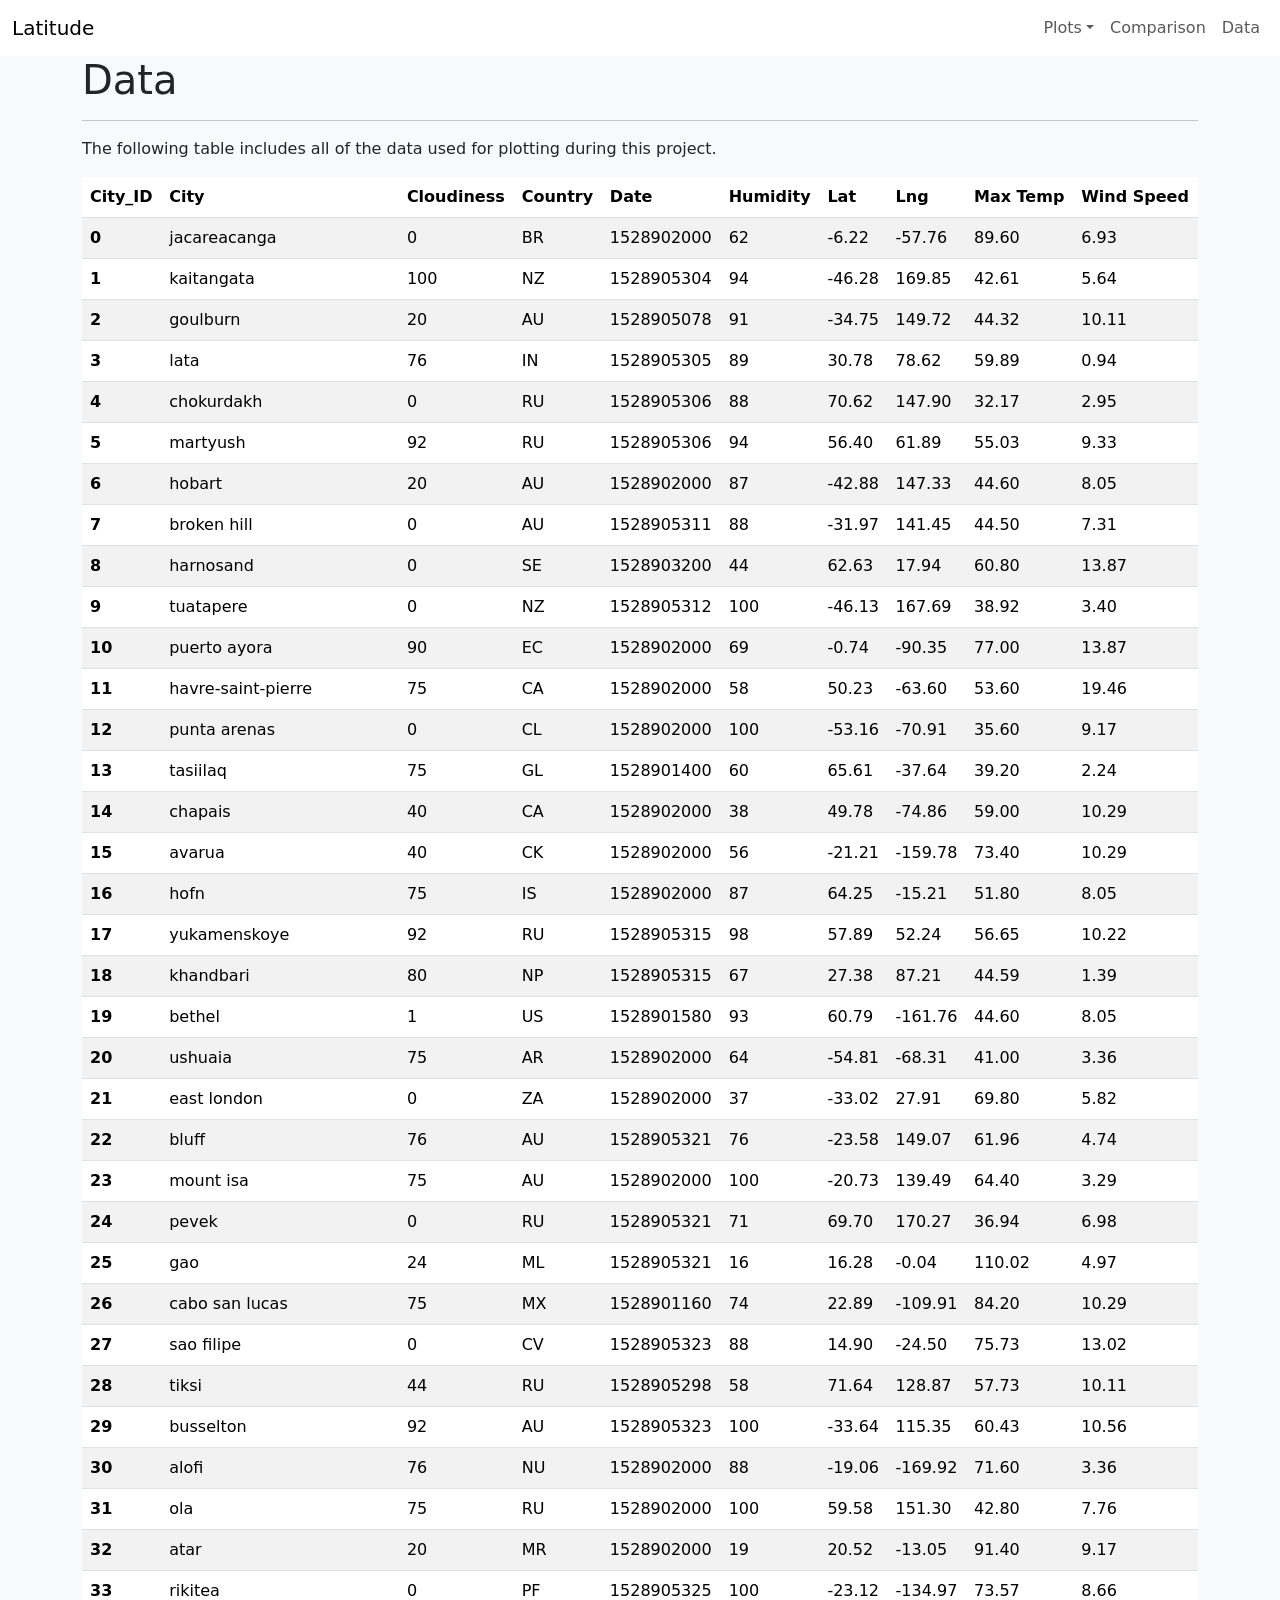
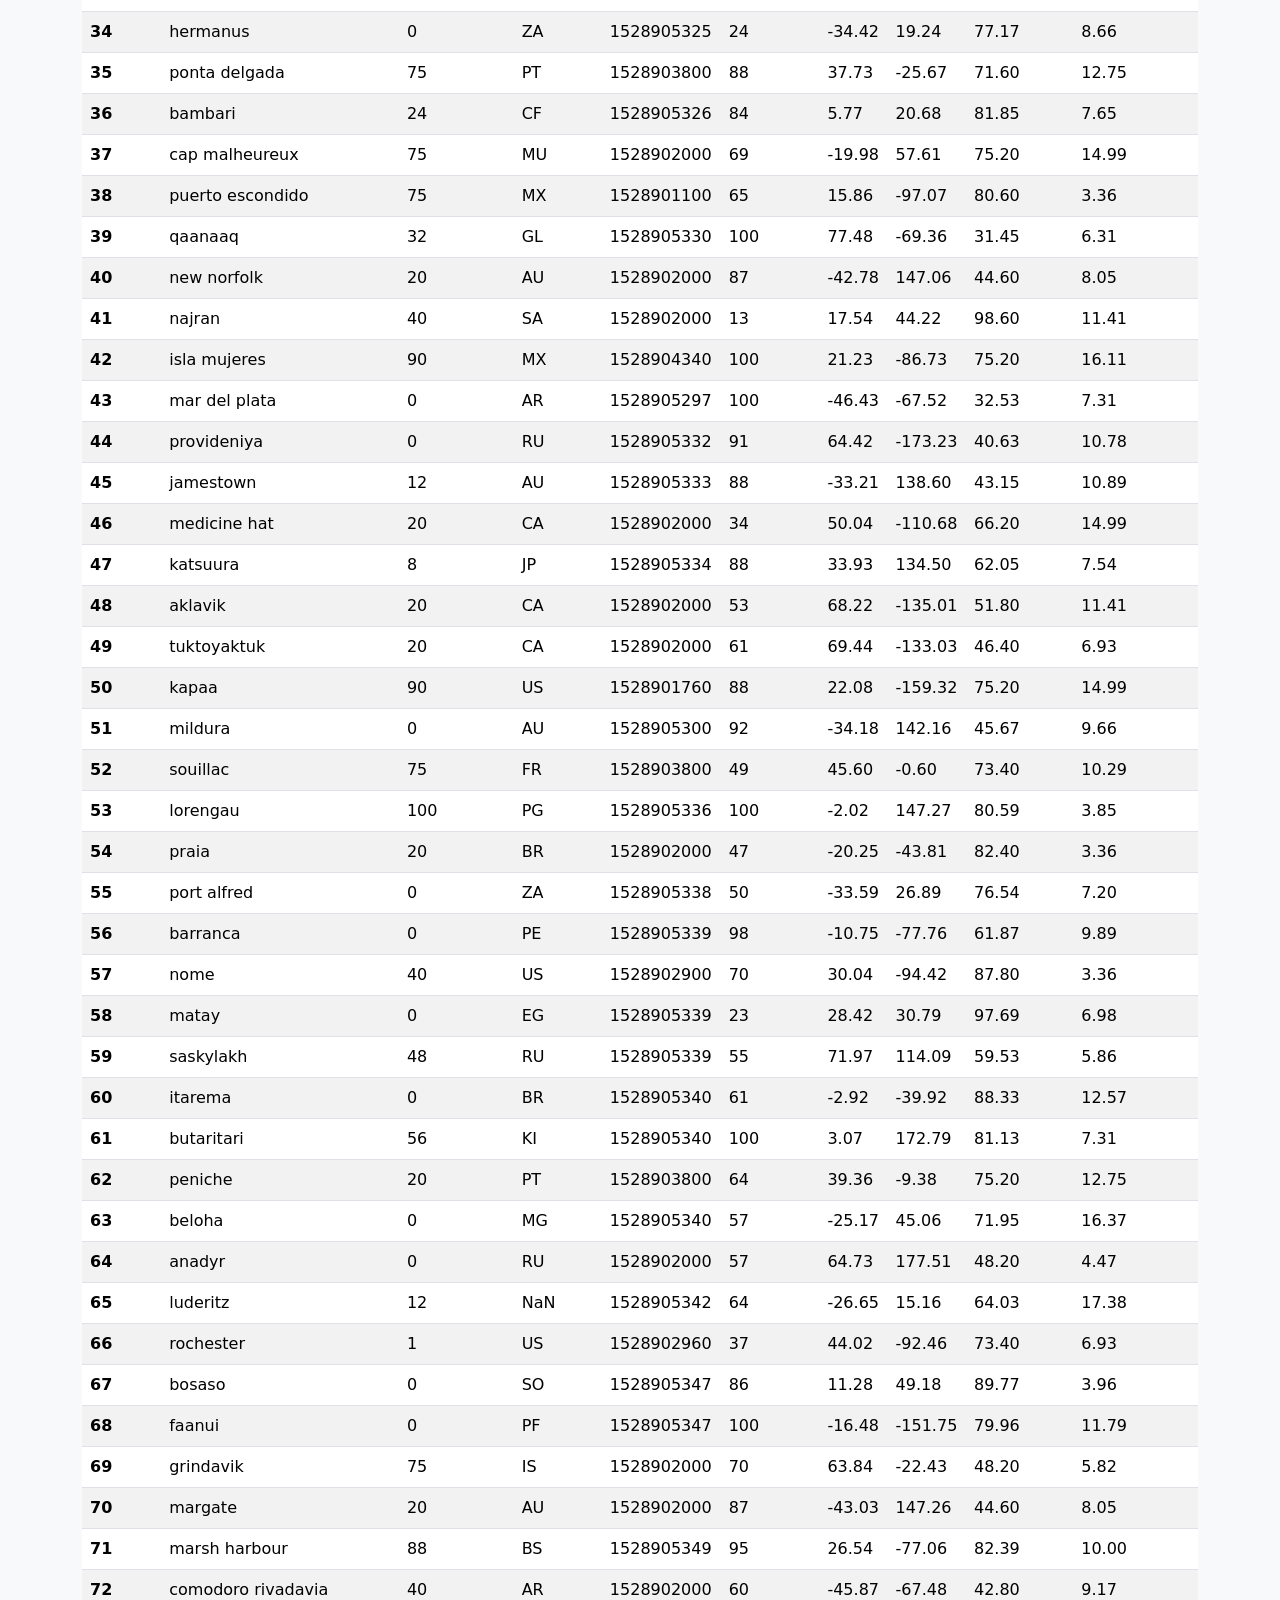
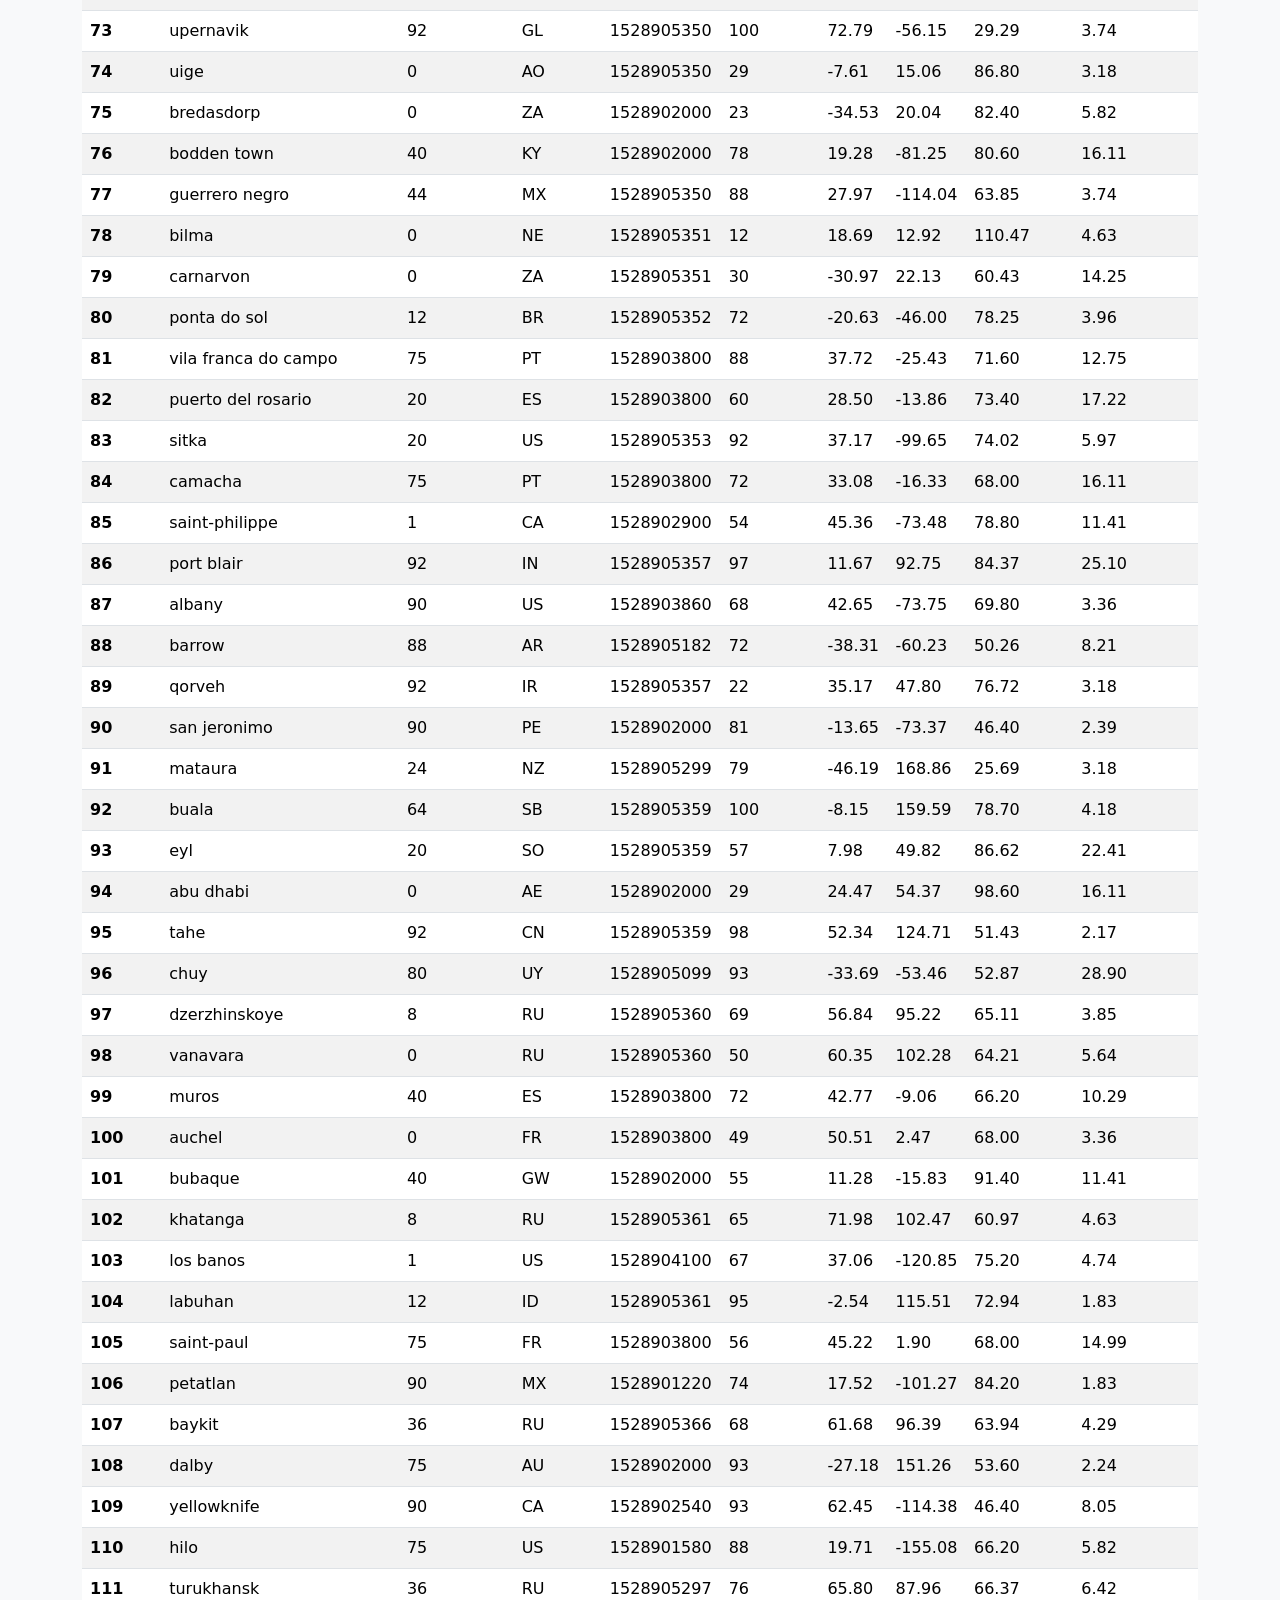
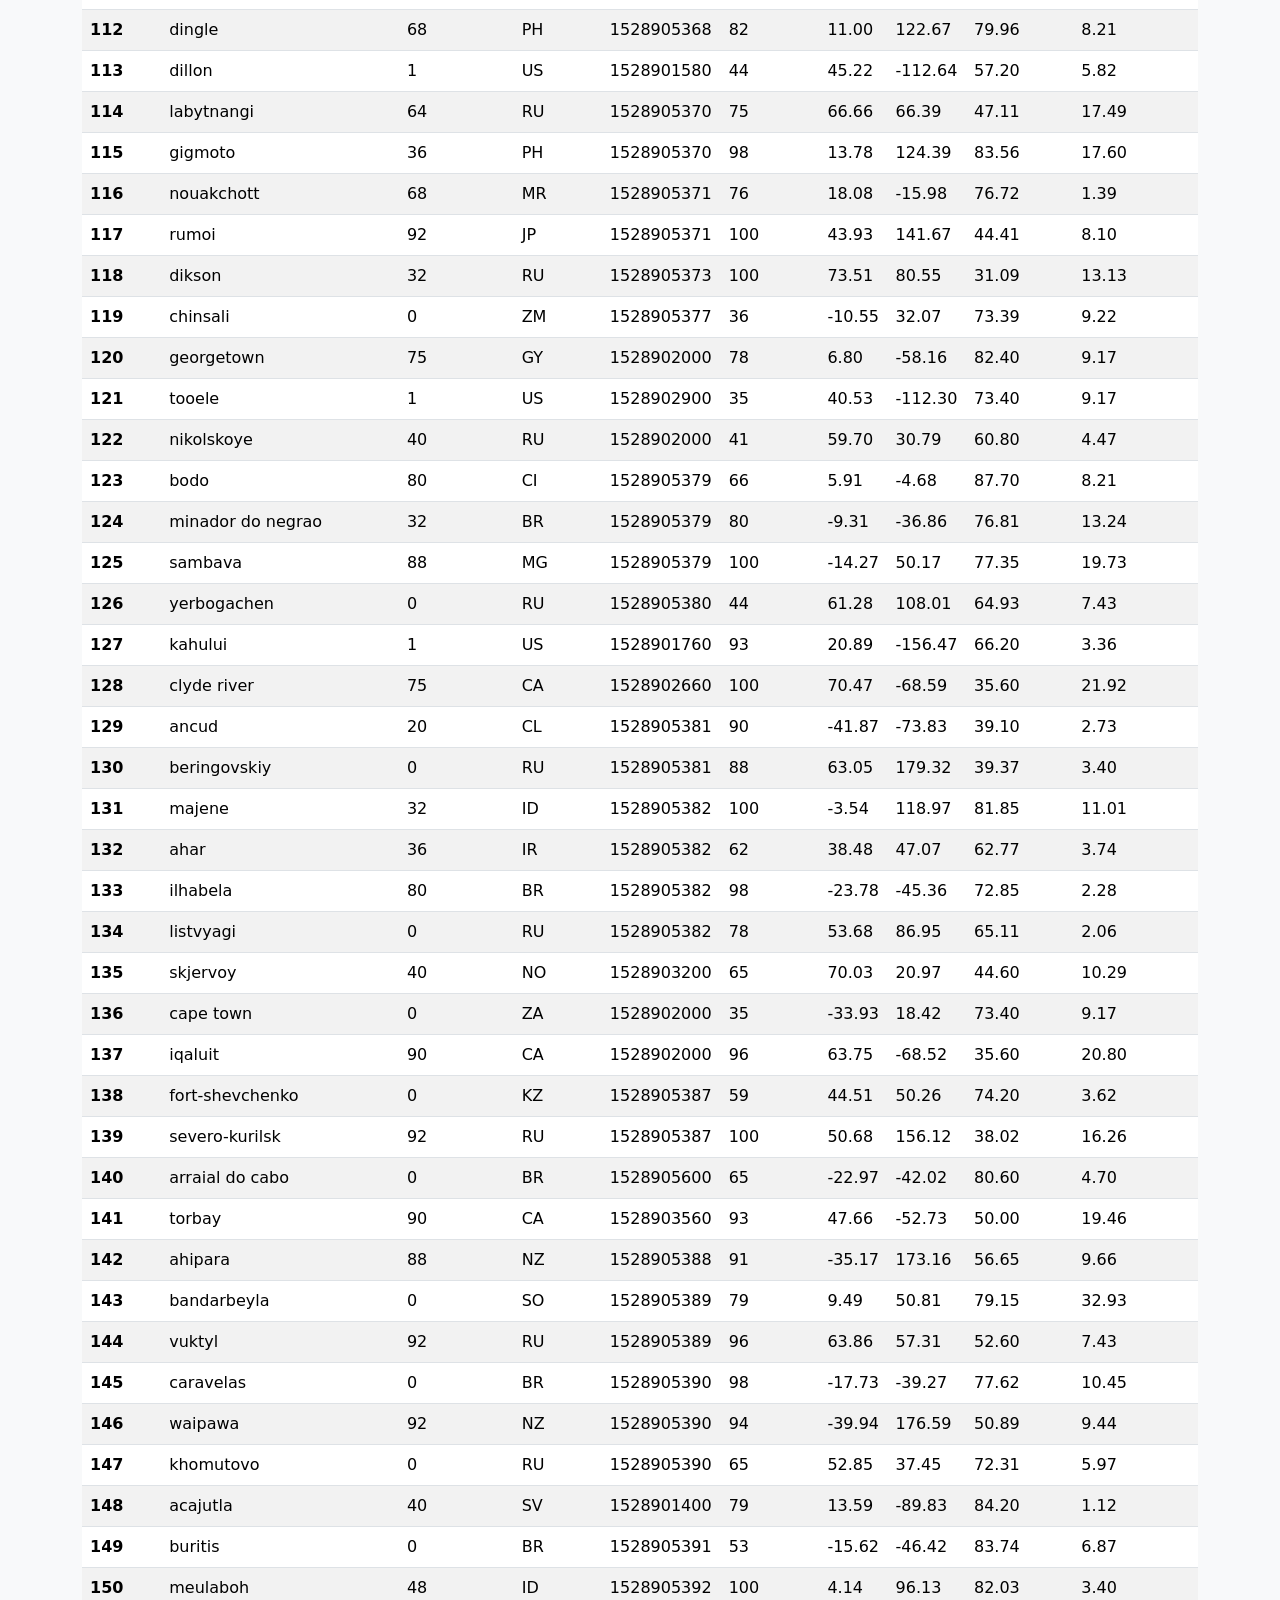
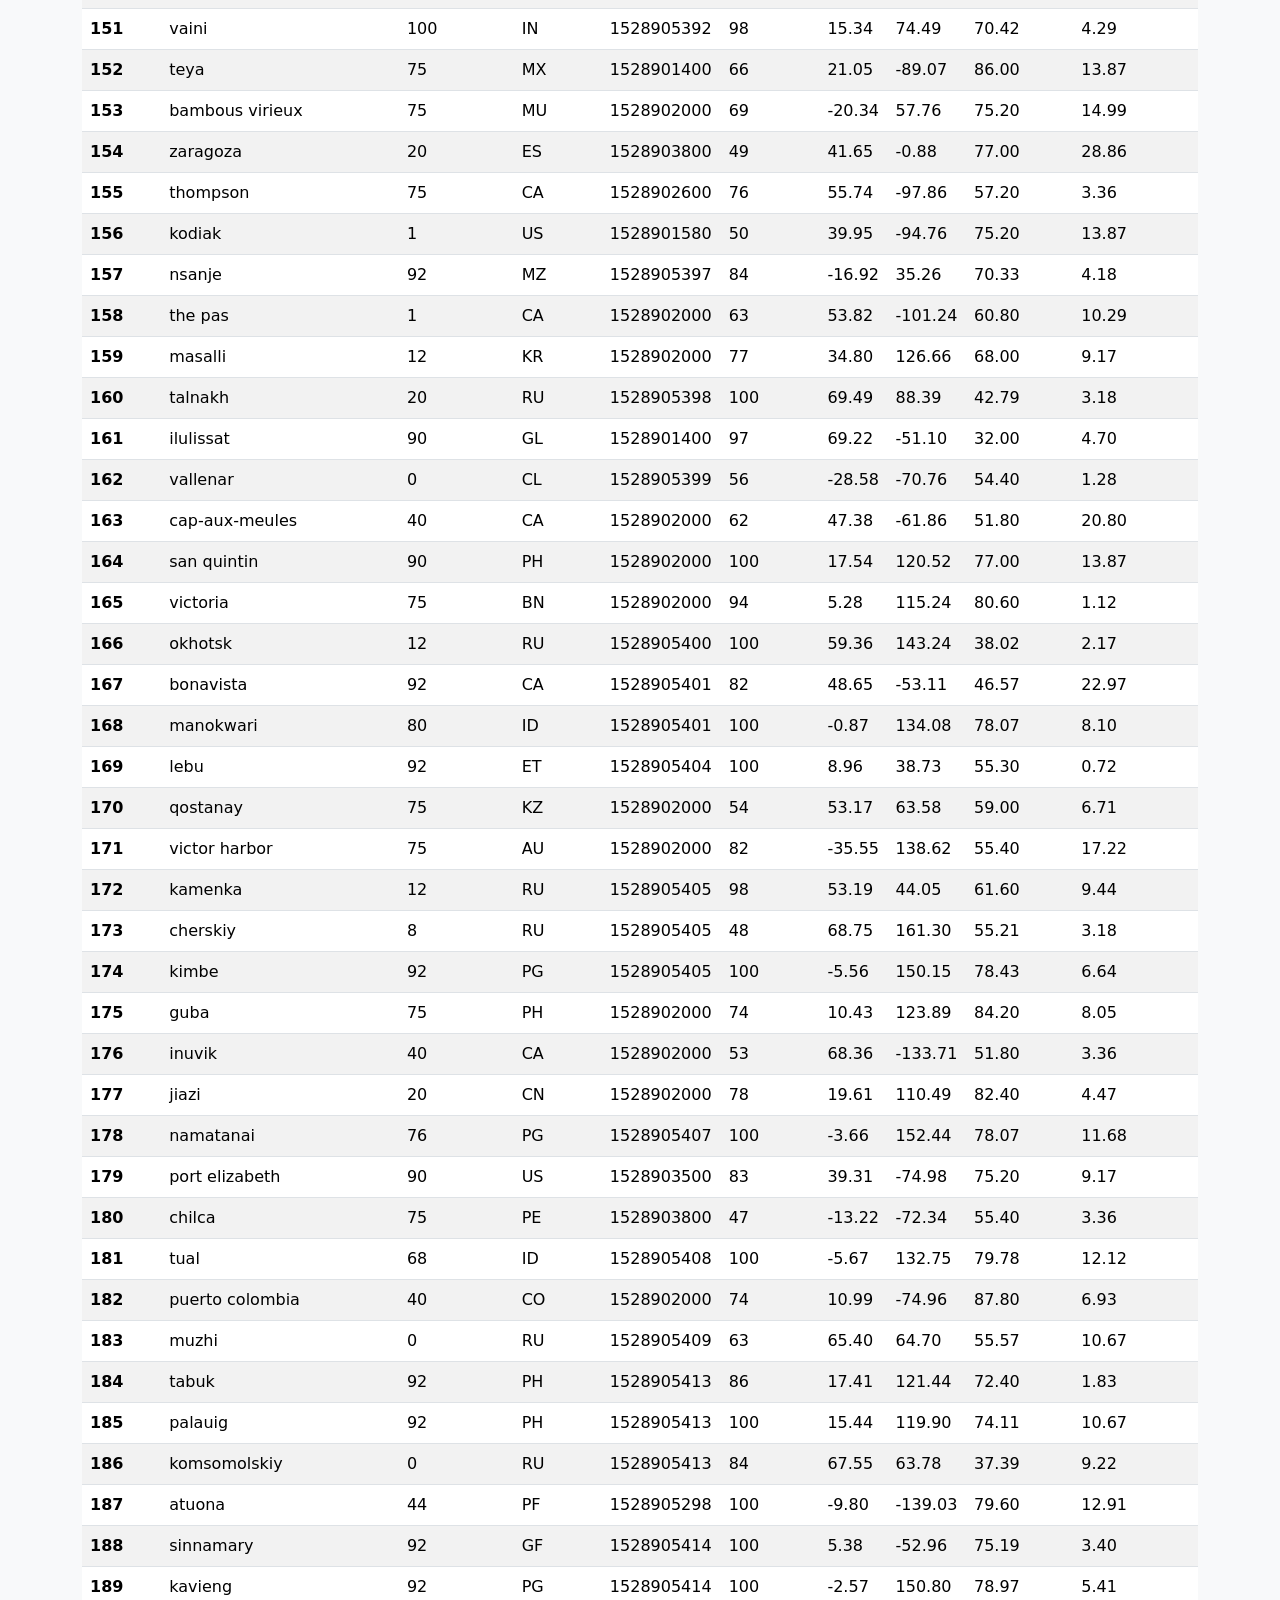
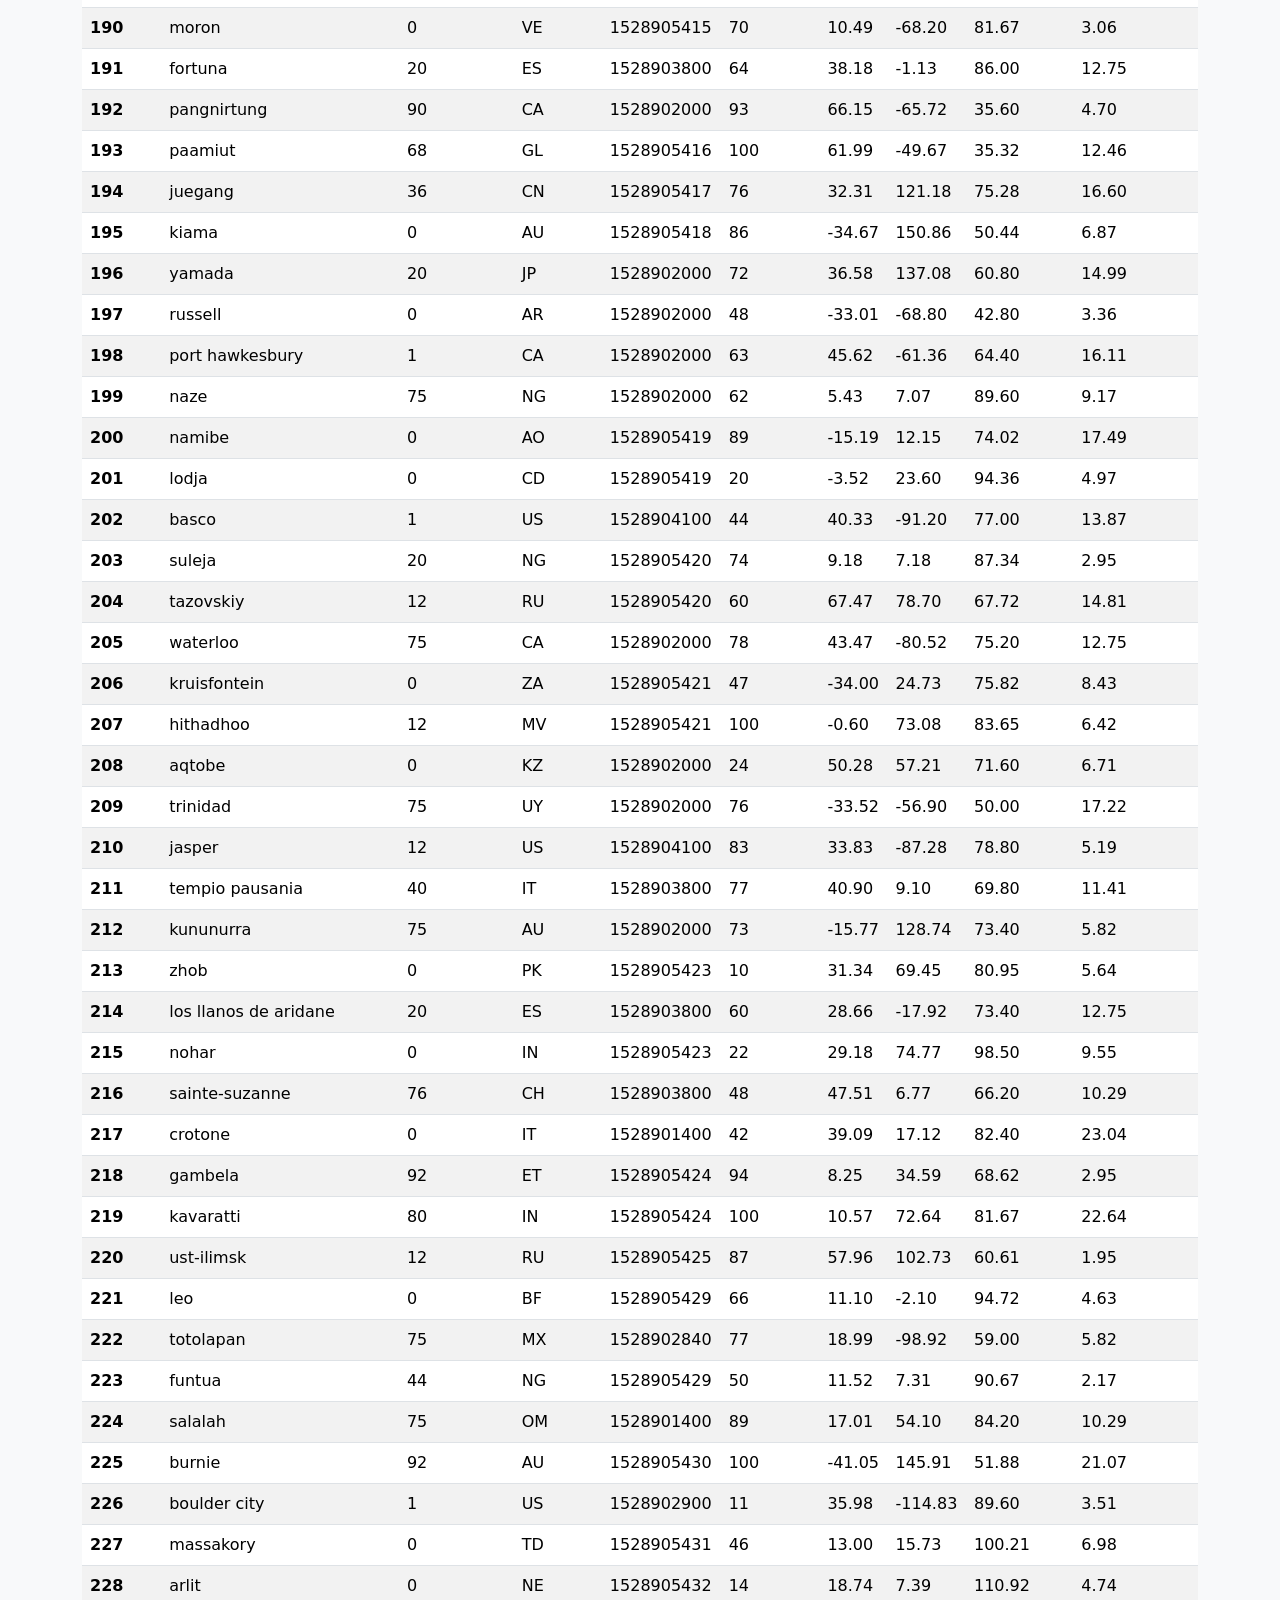
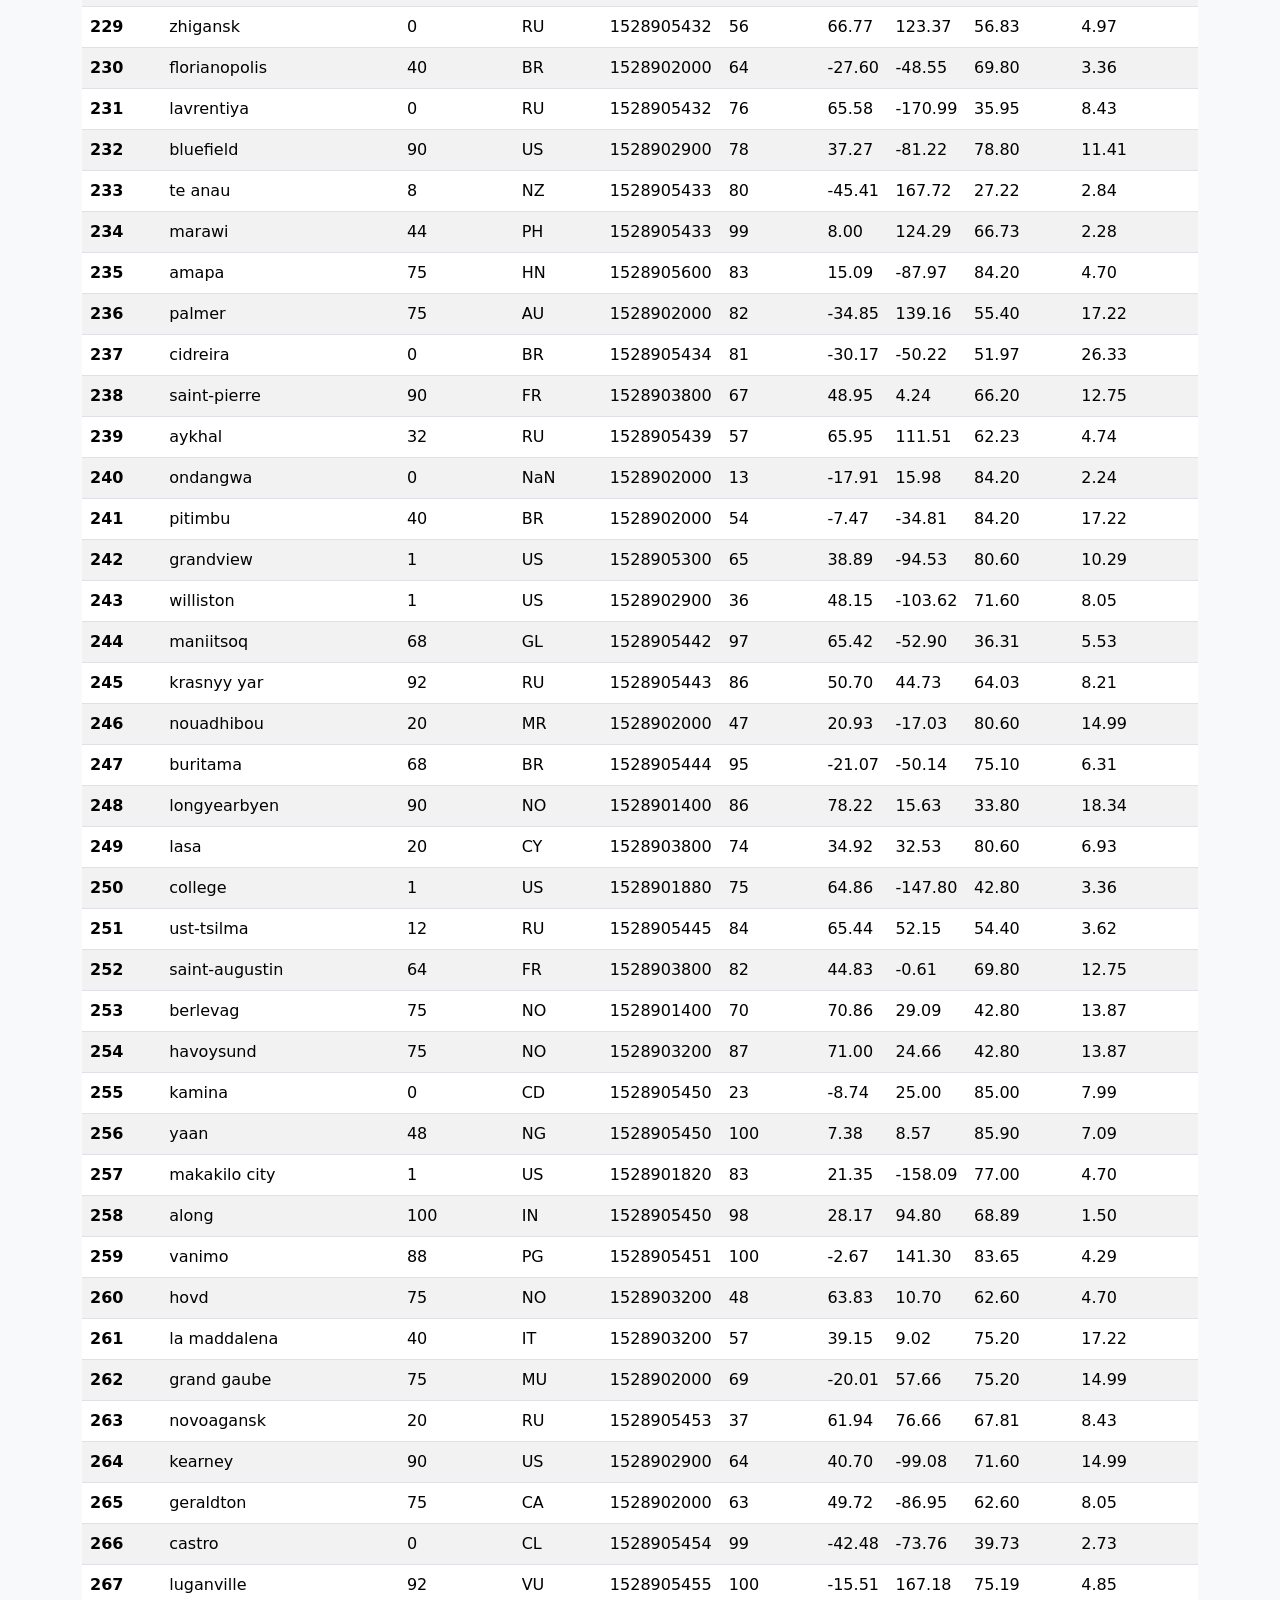
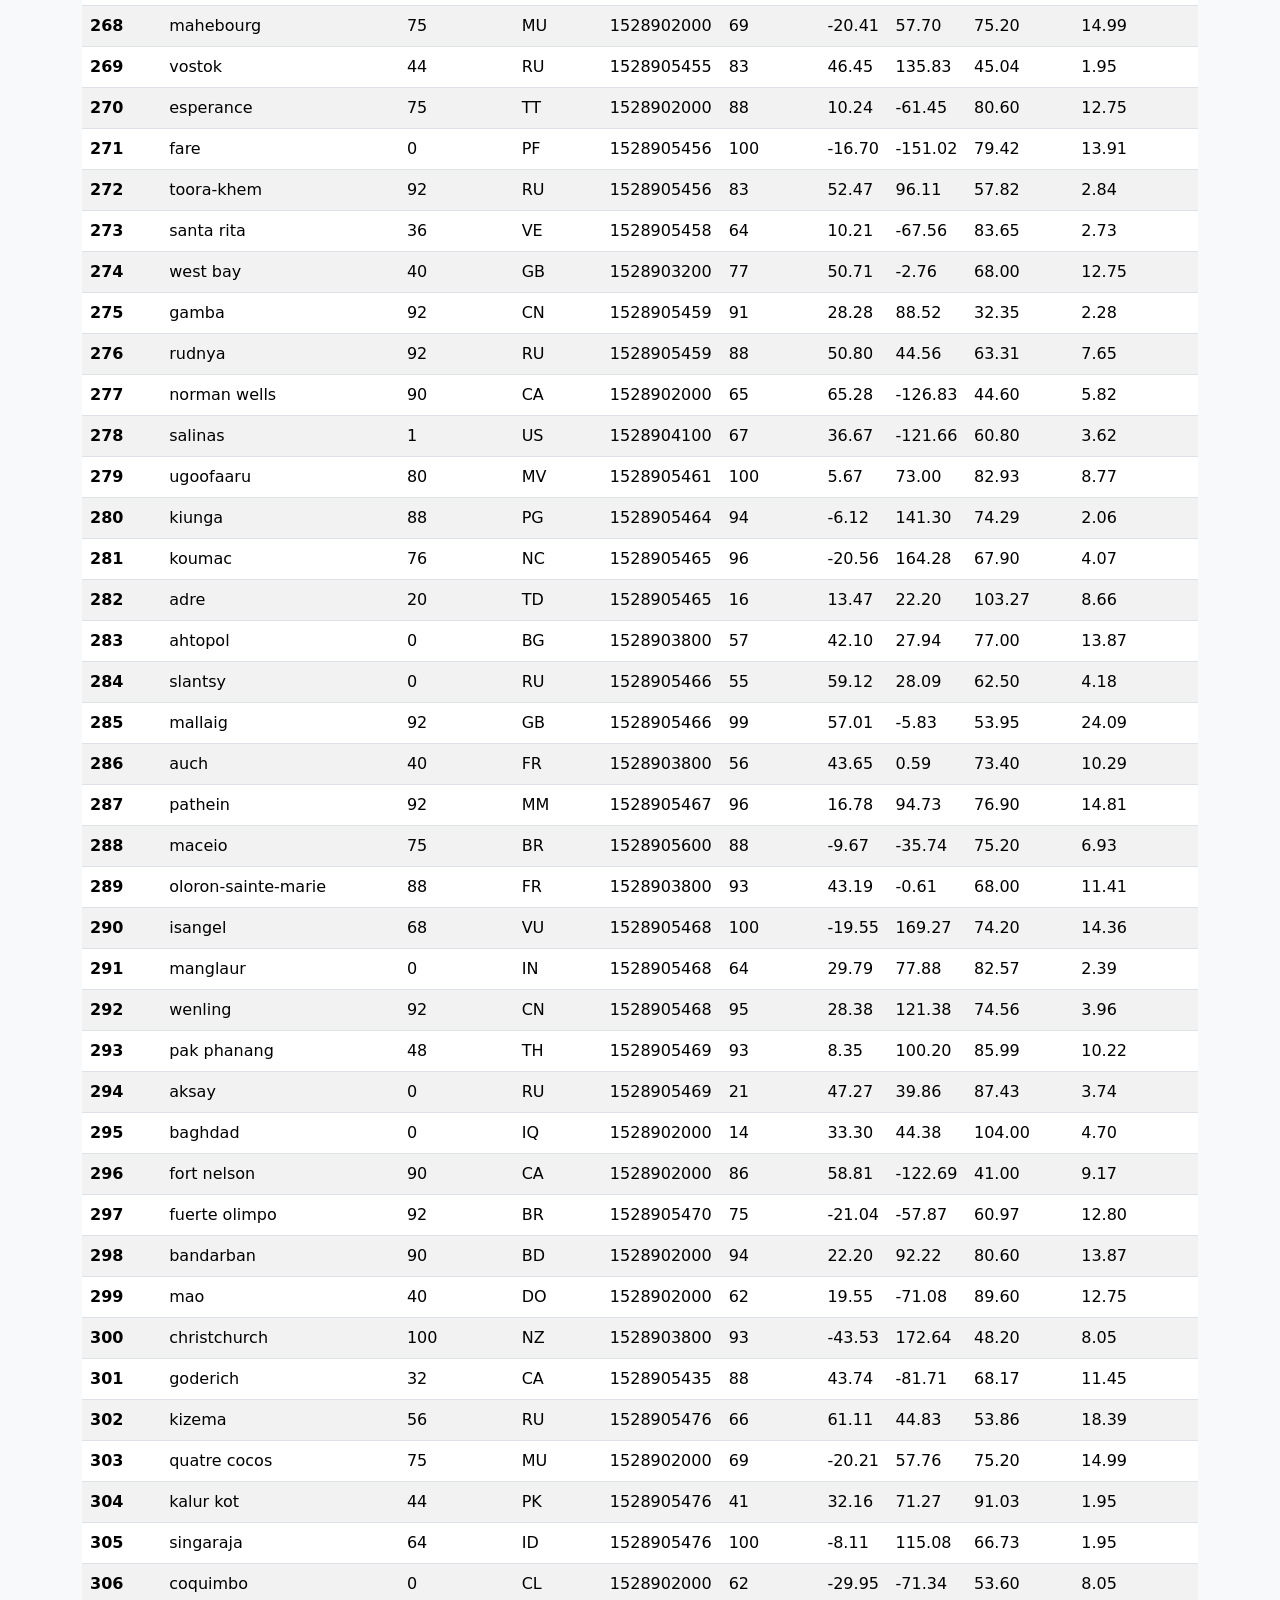
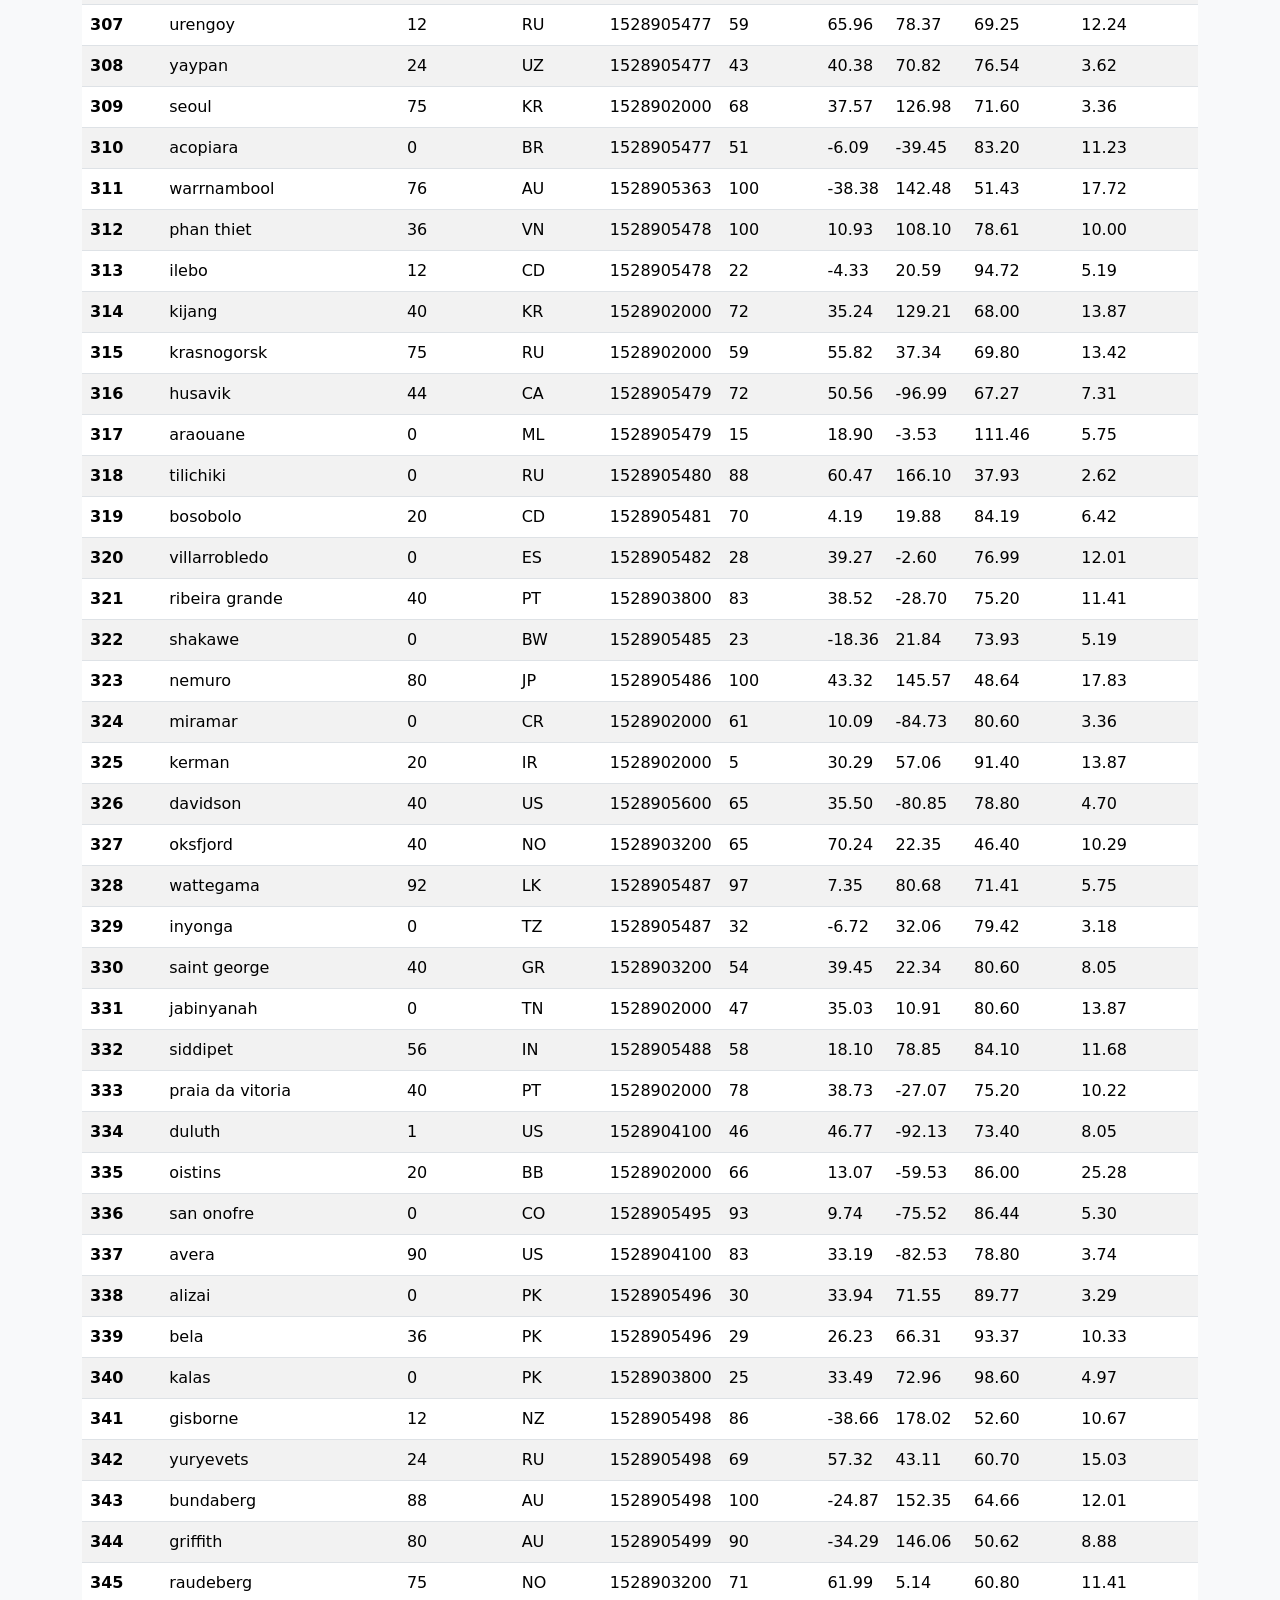
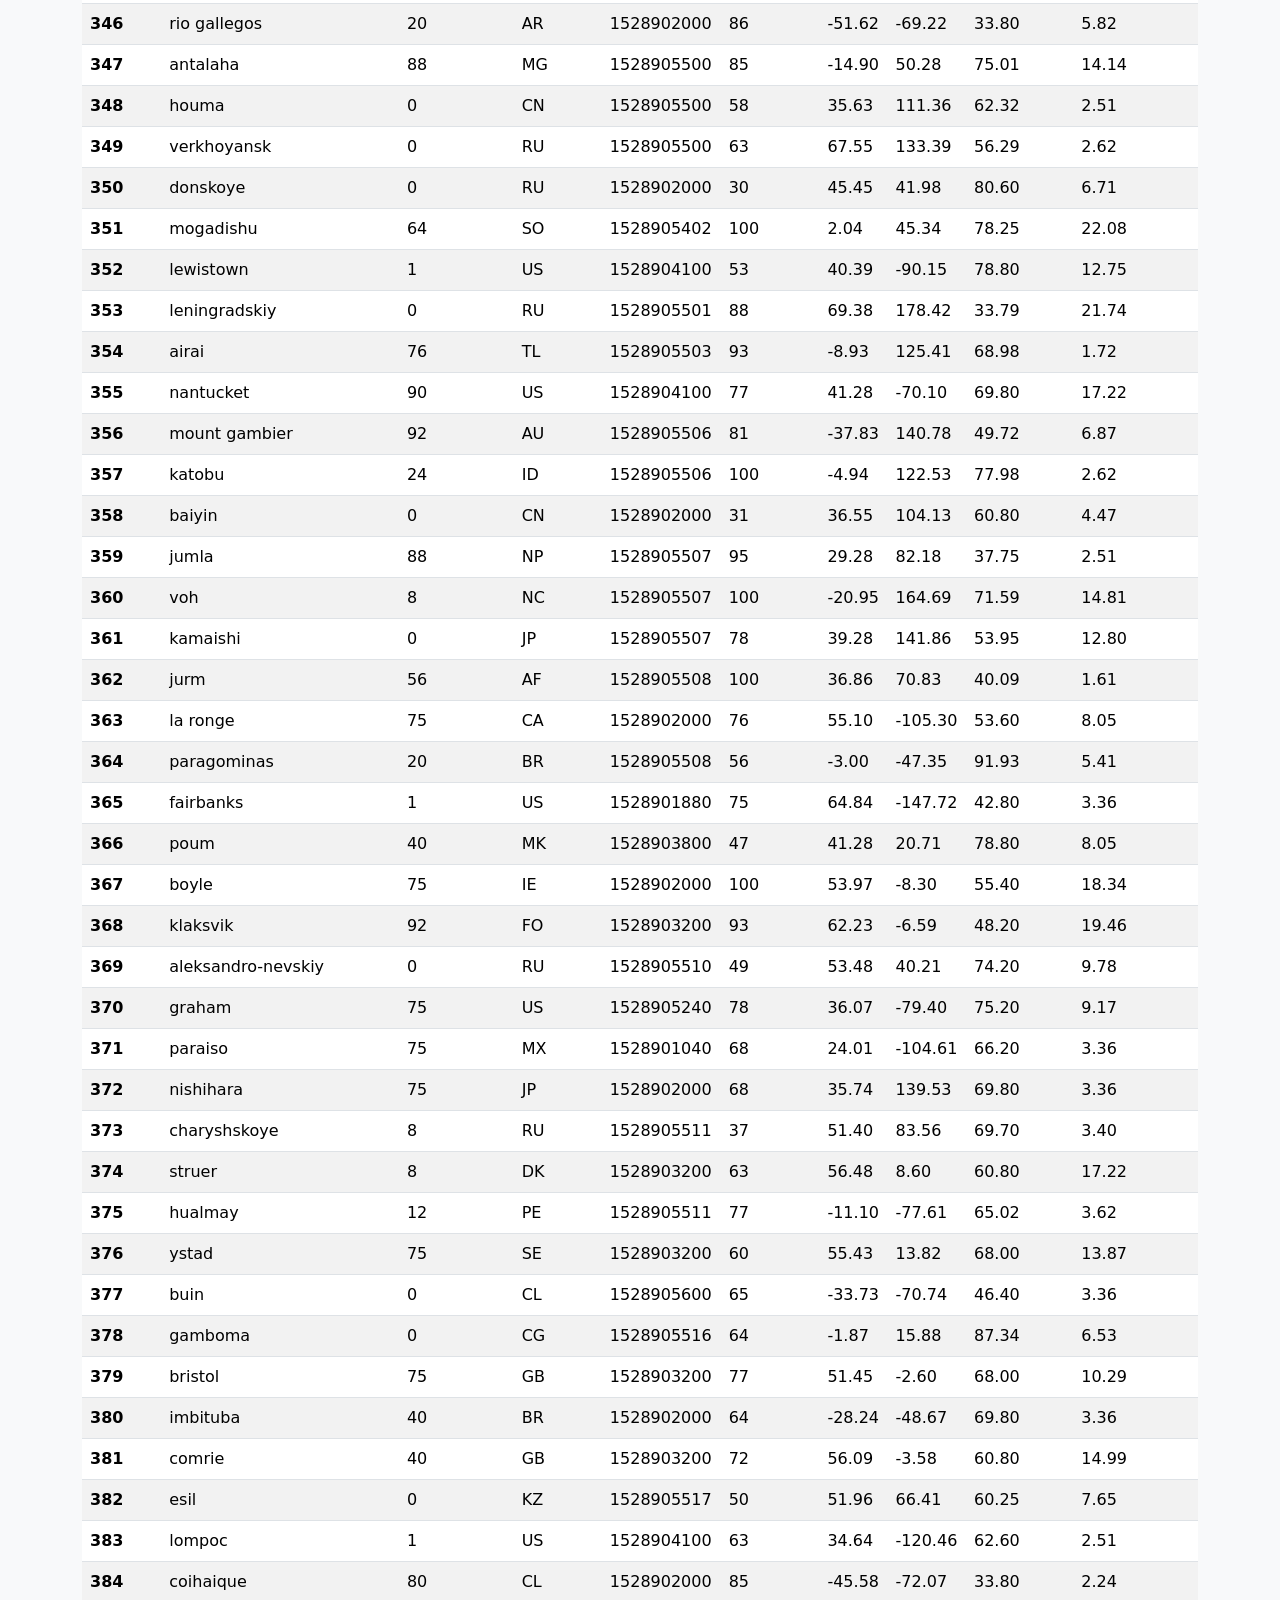
<file: visualizations/data.html>
<!DOCTYPE html>
<html lang="en">

<head>
  <meta charset="UTF-8">
  <title>Data page</title>
  <link rel="stylesheet" href="https://khadra1.github.io/web-design-challenge/assets/css/styles.css">
  <link href="https://cdn.jsdelivr.net/npm/bootstrap@5.2.0-beta1/dist/css/bootstrap.min.css" rel="stylesheet"
    integrity="sha384-0evHe/X+R7YkIZDRvuzKMRqM+OrBnVFBL6DOitfPri4tjfHxaWutUpFmBp4vmVor" crossorigin="anonymous">
  <script src="https://cdn.jsdelivr.net/npm/bootstrap@5.2.0-beta1/dist/js/bootstrap.bundle.min.js"
    integrity="sha384-pprn3073KE6tl6bjs2QrFaJGz5/SUsLqktiwsUTF55Jfv3qYSDhgCecCxMW52nD2"
    crossorigin="anonymous"></script>
</head>

<body class="bg-light">
  <!-- Navigation bar/dropdown menu -->
  <nav class="navbar navbar-expand-lg bg-white">
    <div class="container-fluid">
      <a class="navbar-brand" href="https://khadra1.github.io/web-design-challenge/">Latitude</a>
      <button class="navbar-toggler" type="button" data-bs-toggle="collapse" data-bs-target="#navbarSupportedContent"
        aria-controls="navbarSupportedContent" aria-expanded="false" aria-label="Toggle navigation">
        <span class="navbar-toggler-icon"></span>
      </button>
      <div class="collapse navbar-collapse justify-content-end" id="navbarSupportedContent">
        <ul class="navbar-nav" style="margin-left : 15px;">
          <li class="nav-item dropdown">
            <a class="nav-link dropdown-toggle" data-bs-toggle="dropdown" href="#" role="button"
              aria-expanded="false">Plots</a>
            <ul class="dropdown-menu">
              <li><a class="dropdown-item" href="https://khadra1.github.io/web-design-challenge/visualizations/maxtemp.html">Max Temperature</a></li>
              <li><a class="dropdown-item" href="https://khadra1.github.io/web-design-challenge/visualizations/humidity.html">Humidity</a> </li>
              <li><a class="dropdown-item" href="https://khadra1.github.io/web-design-challenge/visualizations/cloudiness.html">Cloudiness</a></li>
              <li><a class="dropdown-item" href="https://khadra1.github.io/web-design-challenge/visualizations/windspeed.html">Wind Speed</a></li>
            </ul>
          </li>
          <li class="nav-item">
            <a class="nav-link" href="https://khadra1.github.io/web-design-challenge/visualizations/comparisons.html">Comparison</a>
          </li>
          <li class="nav-item">
            <a class="nav-link" href="https://khadra1.github.io/web-design-challenge/visualizations/data.html">Data</a>
          </li>
        </ul>
      </div>
    </div>
  </nav>

  <!-- Cities Table -->
  <div class="container">
    <div class="box">
      <h1>Data</h1>
      <hr>
      <div class="card-body">
        <p>The following table includes all of the data used for plotting during this project.</p>
        <div class="table-responsive-sm" style="overflow-x:auto; max-width: auto;">
          <table class="table table-striped">
            <thead>
              <tr>
                <th scope="col">City_ID</th>
                <th scope="col">City</th>
                <th scope="col">Cloudiness</th>
                <th scope="col">Country</th>
                <th scope="col">Date</th>
                <th scope="col">Humidity</th>
                <th scope="col">Lat</th>
                <th scope="col">Lng</th>
                <th scope="col">Max Temp</th>
                <th scope="col">Wind Speed</th>
              </tr>
            </thead>
            <tbody>
              <tr>
                <th>0</th>
                <td>jacareacanga</td>
                <td>0</td>
                <td>BR</td>
                <td>1528902000</td>
                <td>62</td>
                <td>-6.22</td>
                <td>-57.76</td>
                <td>89.60</td>
                <td>6.93</td>
              </tr>
              <tr>
                <th>1</th>
                <td>kaitangata</td>
                <td>100</td>
                <td>NZ</td>
                <td>1528905304</td>
                <td>94</td>
                <td>-46.28</td>
                <td>169.85</td>
                <td>42.61</td>
                <td>5.64</td>
              </tr>
              <tr>
                <th>2</th>
                <td>goulburn</td>
                <td>20</td>
                <td>AU</td>
                <td>1528905078</td>
                <td>91</td>
                <td>-34.75</td>
                <td>149.72</td>
                <td>44.32</td>
                <td>10.11</td>
              </tr>
              <tr>
                <th>3</th>
                <td>lata</td>
                <td>76</td>
                <td>IN</td>
                <td>1528905305</td>
                <td>89</td>
                <td>30.78</td>
                <td>78.62</td>
                <td>59.89</td>
                <td>0.94</td>
              </tr>
              <tr>
                <th>4</th>
                <td>chokurdakh</td>
                <td>0</td>
                <td>RU</td>
                <td>1528905306</td>
                <td>88</td>
                <td>70.62</td>
                <td>147.90</td>
                <td>32.17</td>
                <td>2.95</td>
              </tr>
              <tr>
                <th>5</th>
                <td>martyush</td>
                <td>92</td>
                <td>RU</td>
                <td>1528905306</td>
                <td>94</td>
                <td>56.40</td>
                <td>61.89</td>
                <td>55.03</td>
                <td>9.33</td>
              </tr>
              <tr>
                <th>6</th>
                <td>hobart</td>
                <td>20</td>
                <td>AU</td>
                <td>1528902000</td>
                <td>87</td>
                <td>-42.88</td>
                <td>147.33</td>
                <td>44.60</td>
                <td>8.05</td>
              </tr>
              <tr>
                <th>7</th>
                <td>broken hill</td>
                <td>0</td>
                <td>AU</td>
                <td>1528905311</td>
                <td>88</td>
                <td>-31.97</td>
                <td>141.45</td>
                <td>44.50</td>
                <td>7.31</td>
              </tr>
              <tr>
                <th>8</th>
                <td>harnosand</td>
                <td>0</td>
                <td>SE</td>
                <td>1528903200</td>
                <td>44</td>
                <td>62.63</td>
                <td>17.94</td>
                <td>60.80</td>
                <td>13.87</td>
              </tr>
              <tr>
                <th>9</th>
                <td>tuatapere</td>
                <td>0</td>
                <td>NZ</td>
                <td>1528905312</td>
                <td>100</td>
                <td>-46.13</td>
                <td>167.69</td>
                <td>38.92</td>
                <td>3.40</td>
              </tr>
              <tr>
                <th>10</th>
                <td>puerto ayora</td>
                <td>90</td>
                <td>EC</td>
                <td>1528902000</td>
                <td>69</td>
                <td>-0.74</td>
                <td>-90.35</td>
                <td>77.00</td>
                <td>13.87</td>
              </tr>
              <tr>
                <th>11</th>
                <td>havre-saint-pierre</td>
                <td>75</td>
                <td>CA</td>
                <td>1528902000</td>
                <td>58</td>
                <td>50.23</td>
                <td>-63.60</td>
                <td>53.60</td>
                <td>19.46</td>
              </tr>
              <tr>
                <th>12</th>
                <td>punta arenas</td>
                <td>0</td>
                <td>CL</td>
                <td>1528902000</td>
                <td>100</td>
                <td>-53.16</td>
                <td>-70.91</td>
                <td>35.60</td>
                <td>9.17</td>
              </tr>
              <tr>
                <th>13</th>
                <td>tasiilaq</td>
                <td>75</td>
                <td>GL</td>
                <td>1528901400</td>
                <td>60</td>
                <td>65.61</td>
                <td>-37.64</td>
                <td>39.20</td>
                <td>2.24</td>
              </tr>
              <tr>
                <th>14</th>
                <td>chapais</td>
                <td>40</td>
                <td>CA</td>
                <td>1528902000</td>
                <td>38</td>
                <td>49.78</td>
                <td>-74.86</td>
                <td>59.00</td>
                <td>10.29</td>
              </tr>
              <tr>
                <th>15</th>
                <td>avarua</td>
                <td>40</td>
                <td>CK</td>
                <td>1528902000</td>
                <td>56</td>
                <td>-21.21</td>
                <td>-159.78</td>
                <td>73.40</td>
                <td>10.29</td>
              </tr>
              <tr>
                <th>16</th>
                <td>hofn</td>
                <td>75</td>
                <td>IS</td>
                <td>1528902000</td>
                <td>87</td>
                <td>64.25</td>
                <td>-15.21</td>
                <td>51.80</td>
                <td>8.05</td>
              </tr>
              <tr>
                <th>17</th>
                <td>yukamenskoye</td>
                <td>92</td>
                <td>RU</td>
                <td>1528905315</td>
                <td>98</td>
                <td>57.89</td>
                <td>52.24</td>
                <td>56.65</td>
                <td>10.22</td>
              </tr>
              <tr>
                <th>18</th>
                <td>khandbari</td>
                <td>80</td>
                <td>NP</td>
                <td>1528905315</td>
                <td>67</td>
                <td>27.38</td>
                <td>87.21</td>
                <td>44.59</td>
                <td>1.39</td>
              </tr>
              <tr>
                <th>19</th>
                <td>bethel</td>
                <td>1</td>
                <td>US</td>
                <td>1528901580</td>
                <td>93</td>
                <td>60.79</td>
                <td>-161.76</td>
                <td>44.60</td>
                <td>8.05</td>
              </tr>
              <tr>
                <th>20</th>
                <td>ushuaia</td>
                <td>75</td>
                <td>AR</td>
                <td>1528902000</td>
                <td>64</td>
                <td>-54.81</td>
                <td>-68.31</td>
                <td>41.00</td>
                <td>3.36</td>
              </tr>
              <tr>
                <th>21</th>
                <td>east london</td>
                <td>0</td>
                <td>ZA</td>
                <td>1528902000</td>
                <td>37</td>
                <td>-33.02</td>
                <td>27.91</td>
                <td>69.80</td>
                <td>5.82</td>
              </tr>
              <tr>
                <th>22</th>
                <td>bluff</td>
                <td>76</td>
                <td>AU</td>
                <td>1528905321</td>
                <td>76</td>
                <td>-23.58</td>
                <td>149.07</td>
                <td>61.96</td>
                <td>4.74</td>
              </tr>
              <tr>
                <th>23</th>
                <td>mount isa</td>
                <td>75</td>
                <td>AU</td>
                <td>1528902000</td>
                <td>100</td>
                <td>-20.73</td>
                <td>139.49</td>
                <td>64.40</td>
                <td>3.29</td>
              </tr>
              <tr>
                <th>24</th>
                <td>pevek</td>
                <td>0</td>
                <td>RU</td>
                <td>1528905321</td>
                <td>71</td>
                <td>69.70</td>
                <td>170.27</td>
                <td>36.94</td>
                <td>6.98</td>
              </tr>
              <tr>
                <th>25</th>
                <td>gao</td>
                <td>24</td>
                <td>ML</td>
                <td>1528905321</td>
                <td>16</td>
                <td>16.28</td>
                <td>-0.04</td>
                <td>110.02</td>
                <td>4.97</td>
              </tr>
              <tr>
                <th>26</th>
                <td>cabo san lucas</td>
                <td>75</td>
                <td>MX</td>
                <td>1528901160</td>
                <td>74</td>
                <td>22.89</td>
                <td>-109.91</td>
                <td>84.20</td>
                <td>10.29</td>
              </tr>
              <tr>
                <th>27</th>
                <td>sao filipe</td>
                <td>0</td>
                <td>CV</td>
                <td>1528905323</td>
                <td>88</td>
                <td>14.90</td>
                <td>-24.50</td>
                <td>75.73</td>
                <td>13.02</td>
              </tr>
              <tr>
                <th>28</th>
                <td>tiksi</td>
                <td>44</td>
                <td>RU</td>
                <td>1528905298</td>
                <td>58</td>
                <td>71.64</td>
                <td>128.87</td>
                <td>57.73</td>
                <td>10.11</td>
              </tr>
              <tr>
                <th>29</th>
                <td>busselton</td>
                <td>92</td>
                <td>AU</td>
                <td>1528905323</td>
                <td>100</td>
                <td>-33.64</td>
                <td>115.35</td>
                <td>60.43</td>
                <td>10.56</td>
              </tr>
              <tr>
                <th>30</th>
                <td>alofi</td>
                <td>76</td>
                <td>NU</td>
                <td>1528902000</td>
                <td>88</td>
                <td>-19.06</td>
                <td>-169.92</td>
                <td>71.60</td>
                <td>3.36</td>
              </tr>
              <tr>
                <th>31</th>
                <td>ola</td>
                <td>75</td>
                <td>RU</td>
                <td>1528902000</td>
                <td>100</td>
                <td>59.58</td>
                <td>151.30</td>
                <td>42.80</td>
                <td>7.76</td>
              </tr>
              <tr>
                <th>32</th>
                <td>atar</td>
                <td>20</td>
                <td>MR</td>
                <td>1528902000</td>
                <td>19</td>
                <td>20.52</td>
                <td>-13.05</td>
                <td>91.40</td>
                <td>9.17</td>
              </tr>
              <tr>
                <th>33</th>
                <td>rikitea</td>
                <td>0</td>
                <td>PF</td>
                <td>1528905325</td>
                <td>100</td>
                <td>-23.12</td>
                <td>-134.97</td>
                <td>73.57</td>
                <td>8.66</td>
              </tr>
              <tr>
                <th>34</th>
                <td>hermanus</td>
                <td>0</td>
                <td>ZA</td>
                <td>1528905325</td>
                <td>24</td>
                <td>-34.42</td>
                <td>19.24</td>
                <td>77.17</td>
                <td>8.66</td>
              </tr>
              <tr>
                <th>35</th>
                <td>ponta delgada</td>
                <td>75</td>
                <td>PT</td>
                <td>1528903800</td>
                <td>88</td>
                <td>37.73</td>
                <td>-25.67</td>
                <td>71.60</td>
                <td>12.75</td>
              </tr>
              <tr>
                <th>36</th>
                <td>bambari</td>
                <td>24</td>
                <td>CF</td>
                <td>1528905326</td>
                <td>84</td>
                <td>5.77</td>
                <td>20.68</td>
                <td>81.85</td>
                <td>7.65</td>
              </tr>
              <tr>
                <th>37</th>
                <td>cap malheureux</td>
                <td>75</td>
                <td>MU</td>
                <td>1528902000</td>
                <td>69</td>
                <td>-19.98</td>
                <td>57.61</td>
                <td>75.20</td>
                <td>14.99</td>
              </tr>
              <tr>
                <th>38</th>
                <td>puerto escondido</td>
                <td>75</td>
                <td>MX</td>
                <td>1528901100</td>
                <td>65</td>
                <td>15.86</td>
                <td>-97.07</td>
                <td>80.60</td>
                <td>3.36</td>
              </tr>
              <tr>
                <th>39</th>
                <td>qaanaaq</td>
                <td>32</td>
                <td>GL</td>
                <td>1528905330</td>
                <td>100</td>
                <td>77.48</td>
                <td>-69.36</td>
                <td>31.45</td>
                <td>6.31</td>
              </tr>
              <tr>
                <th>40</th>
                <td>new norfolk</td>
                <td>20</td>
                <td>AU</td>
                <td>1528902000</td>
                <td>87</td>
                <td>-42.78</td>
                <td>147.06</td>
                <td>44.60</td>
                <td>8.05</td>
              </tr>
              <tr>
                <th>41</th>
                <td>najran</td>
                <td>40</td>
                <td>SA</td>
                <td>1528902000</td>
                <td>13</td>
                <td>17.54</td>
                <td>44.22</td>
                <td>98.60</td>
                <td>11.41</td>
              </tr>
              <tr>
                <th>42</th>
                <td>isla mujeres</td>
                <td>90</td>
                <td>MX</td>
                <td>1528904340</td>
                <td>100</td>
                <td>21.23</td>
                <td>-86.73</td>
                <td>75.20</td>
                <td>16.11</td>
              </tr>
              <tr>
                <th>43</th>
                <td>mar del plata</td>
                <td>0</td>
                <td>AR</td>
                <td>1528905297</td>
                <td>100</td>
                <td>-46.43</td>
                <td>-67.52</td>
                <td>32.53</td>
                <td>7.31</td>
              </tr>
              <tr>
                <th>44</th>
                <td>provideniya</td>
                <td>0</td>
                <td>RU</td>
                <td>1528905332</td>
                <td>91</td>
                <td>64.42</td>
                <td>-173.23</td>
                <td>40.63</td>
                <td>10.78</td>
              </tr>
              <tr>
                <th>45</th>
                <td>jamestown</td>
                <td>12</td>
                <td>AU</td>
                <td>1528905333</td>
                <td>88</td>
                <td>-33.21</td>
                <td>138.60</td>
                <td>43.15</td>
                <td>10.89</td>
              </tr>
              <tr>
                <th>46</th>
                <td>medicine hat</td>
                <td>20</td>
                <td>CA</td>
                <td>1528902000</td>
                <td>34</td>
                <td>50.04</td>
                <td>-110.68</td>
                <td>66.20</td>
                <td>14.99</td>
              </tr>
              <tr>
                <th>47</th>
                <td>katsuura</td>
                <td>8</td>
                <td>JP</td>
                <td>1528905334</td>
                <td>88</td>
                <td>33.93</td>
                <td>134.50</td>
                <td>62.05</td>
                <td>7.54</td>
              </tr>
              <tr>
                <th>48</th>
                <td>aklavik</td>
                <td>20</td>
                <td>CA</td>
                <td>1528902000</td>
                <td>53</td>
                <td>68.22</td>
                <td>-135.01</td>
                <td>51.80</td>
                <td>11.41</td>
              </tr>
              <tr>
                <th>49</th>
                <td>tuktoyaktuk</td>
                <td>20</td>
                <td>CA</td>
                <td>1528902000</td>
                <td>61</td>
                <td>69.44</td>
                <td>-133.03</td>
                <td>46.40</td>
                <td>6.93</td>
              </tr>
              <tr>
                <th>50</th>
                <td>kapaa</td>
                <td>90</td>
                <td>US</td>
                <td>1528901760</td>
                <td>88</td>
                <td>22.08</td>
                <td>-159.32</td>
                <td>75.20</td>
                <td>14.99</td>
              </tr>
              <tr>
                <th>51</th>
                <td>mildura</td>
                <td>0</td>
                <td>AU</td>
                <td>1528905300</td>
                <td>92</td>
                <td>-34.18</td>
                <td>142.16</td>
                <td>45.67</td>
                <td>9.66</td>
              </tr>
              <tr>
                <th>52</th>
                <td>souillac</td>
                <td>75</td>
                <td>FR</td>
                <td>1528903800</td>
                <td>49</td>
                <td>45.60</td>
                <td>-0.60</td>
                <td>73.40</td>
                <td>10.29</td>
              </tr>
              <tr>
                <th>53</th>
                <td>lorengau</td>
                <td>100</td>
                <td>PG</td>
                <td>1528905336</td>
                <td>100</td>
                <td>-2.02</td>
                <td>147.27</td>
                <td>80.59</td>
                <td>3.85</td>
              </tr>
              <tr>
                <th>54</th>
                <td>praia</td>
                <td>20</td>
                <td>BR</td>
                <td>1528902000</td>
                <td>47</td>
                <td>-20.25</td>
                <td>-43.81</td>
                <td>82.40</td>
                <td>3.36</td>
              </tr>
              <tr>
                <th>55</th>
                <td>port alfred</td>
                <td>0</td>
                <td>ZA</td>
                <td>1528905338</td>
                <td>50</td>
                <td>-33.59</td>
                <td>26.89</td>
                <td>76.54</td>
                <td>7.20</td>
              </tr>
              <tr>
                <th>56</th>
                <td>barranca</td>
                <td>0</td>
                <td>PE</td>
                <td>1528905339</td>
                <td>98</td>
                <td>-10.75</td>
                <td>-77.76</td>
                <td>61.87</td>
                <td>9.89</td>
              </tr>
              <tr>
                <th>57</th>
                <td>nome</td>
                <td>40</td>
                <td>US</td>
                <td>1528902900</td>
                <td>70</td>
                <td>30.04</td>
                <td>-94.42</td>
                <td>87.80</td>
                <td>3.36</td>
              </tr>
              <tr>
                <th>58</th>
                <td>matay</td>
                <td>0</td>
                <td>EG</td>
                <td>1528905339</td>
                <td>23</td>
                <td>28.42</td>
                <td>30.79</td>
                <td>97.69</td>
                <td>6.98</td>
              </tr>
              <tr>
                <th>59</th>
                <td>saskylakh</td>
                <td>48</td>
                <td>RU</td>
                <td>1528905339</td>
                <td>55</td>
                <td>71.97</td>
                <td>114.09</td>
                <td>59.53</td>
                <td>5.86</td>
              </tr>
              <tr>
                <th>60</th>
                <td>itarema</td>
                <td>0</td>
                <td>BR</td>
                <td>1528905340</td>
                <td>61</td>
                <td>-2.92</td>
                <td>-39.92</td>
                <td>88.33</td>
                <td>12.57</td>
              </tr>
              <tr>
                <th>61</th>
                <td>butaritari</td>
                <td>56</td>
                <td>KI</td>
                <td>1528905340</td>
                <td>100</td>
                <td>3.07</td>
                <td>172.79</td>
                <td>81.13</td>
                <td>7.31</td>
              </tr>
              <tr>
                <th>62</th>
                <td>peniche</td>
                <td>20</td>
                <td>PT</td>
                <td>1528903800</td>
                <td>64</td>
                <td>39.36</td>
                <td>-9.38</td>
                <td>75.20</td>
                <td>12.75</td>
              </tr>
              <tr>
                <th>63</th>
                <td>beloha</td>
                <td>0</td>
                <td>MG</td>
                <td>1528905340</td>
                <td>57</td>
                <td>-25.17</td>
                <td>45.06</td>
                <td>71.95</td>
                <td>16.37</td>
              </tr>
              <tr>
                <th>64</th>
                <td>anadyr</td>
                <td>0</td>
                <td>RU</td>
                <td>1528902000</td>
                <td>57</td>
                <td>64.73</td>
                <td>177.51</td>
                <td>48.20</td>
                <td>4.47</td>
              </tr>
              <tr>
                <th>65</th>
                <td>luderitz</td>
                <td>12</td>
                <td>NaN</td>
                <td>1528905342</td>
                <td>64</td>
                <td>-26.65</td>
                <td>15.16</td>
                <td>64.03</td>
                <td>17.38</td>
              </tr>
              <tr>
                <th>66</th>
                <td>rochester</td>
                <td>1</td>
                <td>US</td>
                <td>1528902960</td>
                <td>37</td>
                <td>44.02</td>
                <td>-92.46</td>
                <td>73.40</td>
                <td>6.93</td>
              </tr>
              <tr>
                <th>67</th>
                <td>bosaso</td>
                <td>0</td>
                <td>SO</td>
                <td>1528905347</td>
                <td>86</td>
                <td>11.28</td>
                <td>49.18</td>
                <td>89.77</td>
                <td>3.96</td>
              </tr>
              <tr>
                <th>68</th>
                <td>faanui</td>
                <td>0</td>
                <td>PF</td>
                <td>1528905347</td>
                <td>100</td>
                <td>-16.48</td>
                <td>-151.75</td>
                <td>79.96</td>
                <td>11.79</td>
              </tr>
              <tr>
                <th>69</th>
                <td>grindavik</td>
                <td>75</td>
                <td>IS</td>
                <td>1528902000</td>
                <td>70</td>
                <td>63.84</td>
                <td>-22.43</td>
                <td>48.20</td>
                <td>5.82</td>
              </tr>
              <tr>
                <th>70</th>
                <td>margate</td>
                <td>20</td>
                <td>AU</td>
                <td>1528902000</td>
                <td>87</td>
                <td>-43.03</td>
                <td>147.26</td>
                <td>44.60</td>
                <td>8.05</td>
              </tr>
              <tr>
                <th>71</th>
                <td>marsh harbour</td>
                <td>88</td>
                <td>BS</td>
                <td>1528905349</td>
                <td>95</td>
                <td>26.54</td>
                <td>-77.06</td>
                <td>82.39</td>
                <td>10.00</td>
              </tr>
              <tr>
                <th>72</th>
                <td>comodoro rivadavia</td>
                <td>40</td>
                <td>AR</td>
                <td>1528902000</td>
                <td>60</td>
                <td>-45.87</td>
                <td>-67.48</td>
                <td>42.80</td>
                <td>9.17</td>
              </tr>
              <tr>
                <th>73</th>
                <td>upernavik</td>
                <td>92</td>
                <td>GL</td>
                <td>1528905350</td>
                <td>100</td>
                <td>72.79</td>
                <td>-56.15</td>
                <td>29.29</td>
                <td>3.74</td>
              </tr>
              <tr>
                <th>74</th>
                <td>uige</td>
                <td>0</td>
                <td>AO</td>
                <td>1528905350</td>
                <td>29</td>
                <td>-7.61</td>
                <td>15.06</td>
                <td>86.80</td>
                <td>3.18</td>
              </tr>
              <tr>
                <th>75</th>
                <td>bredasdorp</td>
                <td>0</td>
                <td>ZA</td>
                <td>1528902000</td>
                <td>23</td>
                <td>-34.53</td>
                <td>20.04</td>
                <td>82.40</td>
                <td>5.82</td>
              </tr>
              <tr>
                <th>76</th>
                <td>bodden town</td>
                <td>40</td>
                <td>KY</td>
                <td>1528902000</td>
                <td>78</td>
                <td>19.28</td>
                <td>-81.25</td>
                <td>80.60</td>
                <td>16.11</td>
              </tr>
              <tr>
                <th>77</th>
                <td>guerrero negro</td>
                <td>44</td>
                <td>MX</td>
                <td>1528905350</td>
                <td>88</td>
                <td>27.97</td>
                <td>-114.04</td>
                <td>63.85</td>
                <td>3.74</td>
              </tr>
              <tr>
                <th>78</th>
                <td>bilma</td>
                <td>0</td>
                <td>NE</td>
                <td>1528905351</td>
                <td>12</td>
                <td>18.69</td>
                <td>12.92</td>
                <td>110.47</td>
                <td>4.63</td>
              </tr>
              <tr>
                <th>79</th>
                <td>carnarvon</td>
                <td>0</td>
                <td>ZA</td>
                <td>1528905351</td>
                <td>30</td>
                <td>-30.97</td>
                <td>22.13</td>
                <td>60.43</td>
                <td>14.25</td>
              </tr>
              <tr>
                <th>80</th>
                <td>ponta do sol</td>
                <td>12</td>
                <td>BR</td>
                <td>1528905352</td>
                <td>72</td>
                <td>-20.63</td>
                <td>-46.00</td>
                <td>78.25</td>
                <td>3.96</td>
              </tr>
              <tr>
                <th>81</th>
                <td>vila franca do campo</td>
                <td>75</td>
                <td>PT</td>
                <td>1528903800</td>
                <td>88</td>
                <td>37.72</td>
                <td>-25.43</td>
                <td>71.60</td>
                <td>12.75</td>
              </tr>
              <tr>
                <th>82</th>
                <td>puerto del rosario</td>
                <td>20</td>
                <td>ES</td>
                <td>1528903800</td>
                <td>60</td>
                <td>28.50</td>
                <td>-13.86</td>
                <td>73.40</td>
                <td>17.22</td>
              </tr>
              <tr>
                <th>83</th>
                <td>sitka</td>
                <td>20</td>
                <td>US</td>
                <td>1528905353</td>
                <td>92</td>
                <td>37.17</td>
                <td>-99.65</td>
                <td>74.02</td>
                <td>5.97</td>
              </tr>
              <tr>
                <th>84</th>
                <td>camacha</td>
                <td>75</td>
                <td>PT</td>
                <td>1528903800</td>
                <td>72</td>
                <td>33.08</td>
                <td>-16.33</td>
                <td>68.00</td>
                <td>16.11</td>
              </tr>
              <tr>
                <th>85</th>
                <td>saint-philippe</td>
                <td>1</td>
                <td>CA</td>
                <td>1528902900</td>
                <td>54</td>
                <td>45.36</td>
                <td>-73.48</td>
                <td>78.80</td>
                <td>11.41</td>
              </tr>
              <tr>
                <th>86</th>
                <td>port blair</td>
                <td>92</td>
                <td>IN</td>
                <td>1528905357</td>
                <td>97</td>
                <td>11.67</td>
                <td>92.75</td>
                <td>84.37</td>
                <td>25.10</td>
              </tr>
              <tr>
                <th>87</th>
                <td>albany</td>
                <td>90</td>
                <td>US</td>
                <td>1528903860</td>
                <td>68</td>
                <td>42.65</td>
                <td>-73.75</td>
                <td>69.80</td>
                <td>3.36</td>
              </tr>
              <tr>
                <th>88</th>
                <td>barrow</td>
                <td>88</td>
                <td>AR</td>
                <td>1528905182</td>
                <td>72</td>
                <td>-38.31</td>
                <td>-60.23</td>
                <td>50.26</td>
                <td>8.21</td>
              </tr>
              <tr>
                <th>89</th>
                <td>qorveh</td>
                <td>92</td>
                <td>IR</td>
                <td>1528905357</td>
                <td>22</td>
                <td>35.17</td>
                <td>47.80</td>
                <td>76.72</td>
                <td>3.18</td>
              </tr>
              <tr>
                <th>90</th>
                <td>san jeronimo</td>
                <td>90</td>
                <td>PE</td>
                <td>1528902000</td>
                <td>81</td>
                <td>-13.65</td>
                <td>-73.37</td>
                <td>46.40</td>
                <td>2.39</td>
              </tr>
              <tr>
                <th>91</th>
                <td>mataura</td>
                <td>24</td>
                <td>NZ</td>
                <td>1528905299</td>
                <td>79</td>
                <td>-46.19</td>
                <td>168.86</td>
                <td>25.69</td>
                <td>3.18</td>
              </tr>
              <tr>
                <th>92</th>
                <td>buala</td>
                <td>64</td>
                <td>SB</td>
                <td>1528905359</td>
                <td>100</td>
                <td>-8.15</td>
                <td>159.59</td>
                <td>78.70</td>
                <td>4.18</td>
              </tr>
              <tr>
                <th>93</th>
                <td>eyl</td>
                <td>20</td>
                <td>SO</td>
                <td>1528905359</td>
                <td>57</td>
                <td>7.98</td>
                <td>49.82</td>
                <td>86.62</td>
                <td>22.41</td>
              </tr>
              <tr>
                <th>94</th>
                <td>abu dhabi</td>
                <td>0</td>
                <td>AE</td>
                <td>1528902000</td>
                <td>29</td>
                <td>24.47</td>
                <td>54.37</td>
                <td>98.60</td>
                <td>16.11</td>
              </tr>
              <tr>
                <th>95</th>
                <td>tahe</td>
                <td>92</td>
                <td>CN</td>
                <td>1528905359</td>
                <td>98</td>
                <td>52.34</td>
                <td>124.71</td>
                <td>51.43</td>
                <td>2.17</td>
              </tr>
              <tr>
                <th>96</th>
                <td>chuy</td>
                <td>80</td>
                <td>UY</td>
                <td>1528905099</td>
                <td>93</td>
                <td>-33.69</td>
                <td>-53.46</td>
                <td>52.87</td>
                <td>28.90</td>
              </tr>
              <tr>
                <th>97</th>
                <td>dzerzhinskoye</td>
                <td>8</td>
                <td>RU</td>
                <td>1528905360</td>
                <td>69</td>
                <td>56.84</td>
                <td>95.22</td>
                <td>65.11</td>
                <td>3.85</td>
              </tr>
              <tr>
                <th>98</th>
                <td>vanavara</td>
                <td>0</td>
                <td>RU</td>
                <td>1528905360</td>
                <td>50</td>
                <td>60.35</td>
                <td>102.28</td>
                <td>64.21</td>
                <td>5.64</td>
              </tr>
              <tr>
                <th>99</th>
                <td>muros</td>
                <td>40</td>
                <td>ES</td>
                <td>1528903800</td>
                <td>72</td>
                <td>42.77</td>
                <td>-9.06</td>
                <td>66.20</td>
                <td>10.29</td>
              </tr>
              <tr>
                <th>100</th>
                <td>auchel</td>
                <td>0</td>
                <td>FR</td>
                <td>1528903800</td>
                <td>49</td>
                <td>50.51</td>
                <td>2.47</td>
                <td>68.00</td>
                <td>3.36</td>
              </tr>
              <tr>
                <th>101</th>
                <td>bubaque</td>
                <td>40</td>
                <td>GW</td>
                <td>1528902000</td>
                <td>55</td>
                <td>11.28</td>
                <td>-15.83</td>
                <td>91.40</td>
                <td>11.41</td>
              </tr>
              <tr>
                <th>102</th>
                <td>khatanga</td>
                <td>8</td>
                <td>RU</td>
                <td>1528905361</td>
                <td>65</td>
                <td>71.98</td>
                <td>102.47</td>
                <td>60.97</td>
                <td>4.63</td>
              </tr>
              <tr>
                <th>103</th>
                <td>los banos</td>
                <td>1</td>
                <td>US</td>
                <td>1528904100</td>
                <td>67</td>
                <td>37.06</td>
                <td>-120.85</td>
                <td>75.20</td>
                <td>4.74</td>
              </tr>
              <tr>
                <th>104</th>
                <td>labuhan</td>
                <td>12</td>
                <td>ID</td>
                <td>1528905361</td>
                <td>95</td>
                <td>-2.54</td>
                <td>115.51</td>
                <td>72.94</td>
                <td>1.83</td>
              </tr>
              <tr>
                <th>105</th>
                <td>saint-paul</td>
                <td>75</td>
                <td>FR</td>
                <td>1528903800</td>
                <td>56</td>
                <td>45.22</td>
                <td>1.90</td>
                <td>68.00</td>
                <td>14.99</td>
              </tr>
              <tr>
                <th>106</th>
                <td>petatlan</td>
                <td>90</td>
                <td>MX</td>
                <td>1528901220</td>
                <td>74</td>
                <td>17.52</td>
                <td>-101.27</td>
                <td>84.20</td>
                <td>1.83</td>
              </tr>
              <tr>
                <th>107</th>
                <td>baykit</td>
                <td>36</td>
                <td>RU</td>
                <td>1528905366</td>
                <td>68</td>
                <td>61.68</td>
                <td>96.39</td>
                <td>63.94</td>
                <td>4.29</td>
              </tr>
              <tr>
                <th>108</th>
                <td>dalby</td>
                <td>75</td>
                <td>AU</td>
                <td>1528902000</td>
                <td>93</td>
                <td>-27.18</td>
                <td>151.26</td>
                <td>53.60</td>
                <td>2.24</td>
              </tr>
              <tr>
                <th>109</th>
                <td>yellowknife</td>
                <td>90</td>
                <td>CA</td>
                <td>1528902540</td>
                <td>93</td>
                <td>62.45</td>
                <td>-114.38</td>
                <td>46.40</td>
                <td>8.05</td>
              </tr>
              <tr>
                <th>110</th>
                <td>hilo</td>
                <td>75</td>
                <td>US</td>
                <td>1528901580</td>
                <td>88</td>
                <td>19.71</td>
                <td>-155.08</td>
                <td>66.20</td>
                <td>5.82</td>
              </tr>
              <tr>
                <th>111</th>
                <td>turukhansk</td>
                <td>36</td>
                <td>RU</td>
                <td>1528905297</td>
                <td>76</td>
                <td>65.80</td>
                <td>87.96</td>
                <td>66.37</td>
                <td>6.42</td>
              </tr>
              <tr>
                <th>112</th>
                <td>dingle</td>
                <td>68</td>
                <td>PH</td>
                <td>1528905368</td>
                <td>82</td>
                <td>11.00</td>
                <td>122.67</td>
                <td>79.96</td>
                <td>8.21</td>
              </tr>
              <tr>
                <th>113</th>
                <td>dillon</td>
                <td>1</td>
                <td>US</td>
                <td>1528901580</td>
                <td>44</td>
                <td>45.22</td>
                <td>-112.64</td>
                <td>57.20</td>
                <td>5.82</td>
              </tr>
              <tr>
                <th>114</th>
                <td>labytnangi</td>
                <td>64</td>
                <td>RU</td>
                <td>1528905370</td>
                <td>75</td>
                <td>66.66</td>
                <td>66.39</td>
                <td>47.11</td>
                <td>17.49</td>
              </tr>
              <tr>
                <th>115</th>
                <td>gigmoto</td>
                <td>36</td>
                <td>PH</td>
                <td>1528905370</td>
                <td>98</td>
                <td>13.78</td>
                <td>124.39</td>
                <td>83.56</td>
                <td>17.60</td>
              </tr>
              <tr>
                <th>116</th>
                <td>nouakchott</td>
                <td>68</td>
                <td>MR</td>
                <td>1528905371</td>
                <td>76</td>
                <td>18.08</td>
                <td>-15.98</td>
                <td>76.72</td>
                <td>1.39</td>
              </tr>
              <tr>
                <th>117</th>
                <td>rumoi</td>
                <td>92</td>
                <td>JP</td>
                <td>1528905371</td>
                <td>100</td>
                <td>43.93</td>
                <td>141.67</td>
                <td>44.41</td>
                <td>8.10</td>
              </tr>
              <tr>
                <th>118</th>
                <td>dikson</td>
                <td>32</td>
                <td>RU</td>
                <td>1528905373</td>
                <td>100</td>
                <td>73.51</td>
                <td>80.55</td>
                <td>31.09</td>
                <td>13.13</td>
              </tr>
              <tr>
                <th>119</th>
                <td>chinsali</td>
                <td>0</td>
                <td>ZM</td>
                <td>1528905377</td>
                <td>36</td>
                <td>-10.55</td>
                <td>32.07</td>
                <td>73.39</td>
                <td>9.22</td>
              </tr>
              <tr>
                <th>120</th>
                <td>georgetown</td>
                <td>75</td>
                <td>GY</td>
                <td>1528902000</td>
                <td>78</td>
                <td>6.80</td>
                <td>-58.16</td>
                <td>82.40</td>
                <td>9.17</td>
              </tr>
              <tr>
                <th>121</th>
                <td>tooele</td>
                <td>1</td>
                <td>US</td>
                <td>1528902900</td>
                <td>35</td>
                <td>40.53</td>
                <td>-112.30</td>
                <td>73.40</td>
                <td>9.17</td>
              </tr>
              <tr>
                <th>122</th>
                <td>nikolskoye</td>
                <td>40</td>
                <td>RU</td>
                <td>1528902000</td>
                <td>41</td>
                <td>59.70</td>
                <td>30.79</td>
                <td>60.80</td>
                <td>4.47</td>
              </tr>
              <tr>
                <th>123</th>
                <td>bodo</td>
                <td>80</td>
                <td>CI</td>
                <td>1528905379</td>
                <td>66</td>
                <td>5.91</td>
                <td>-4.68</td>
                <td>87.70</td>
                <td>8.21</td>
              </tr>
              <tr>
                <th>124</th>
                <td>minador do negrao</td>
                <td>32</td>
                <td>BR</td>
                <td>1528905379</td>
                <td>80</td>
                <td>-9.31</td>
                <td>-36.86</td>
                <td>76.81</td>
                <td>13.24</td>
              </tr>
              <tr>
                <th>125</th>
                <td>sambava</td>
                <td>88</td>
                <td>MG</td>
                <td>1528905379</td>
                <td>100</td>
                <td>-14.27</td>
                <td>50.17</td>
                <td>77.35</td>
                <td>19.73</td>
              </tr>
              <tr>
                <th>126</th>
                <td>yerbogachen</td>
                <td>0</td>
                <td>RU</td>
                <td>1528905380</td>
                <td>44</td>
                <td>61.28</td>
                <td>108.01</td>
                <td>64.93</td>
                <td>7.43</td>
              </tr>
              <tr>
                <th>127</th>
                <td>kahului</td>
                <td>1</td>
                <td>US</td>
                <td>1528901760</td>
                <td>93</td>
                <td>20.89</td>
                <td>-156.47</td>
                <td>66.20</td>
                <td>3.36</td>
              </tr>
              <tr>
                <th>128</th>
                <td>clyde river</td>
                <td>75</td>
                <td>CA</td>
                <td>1528902660</td>
                <td>100</td>
                <td>70.47</td>
                <td>-68.59</td>
                <td>35.60</td>
                <td>21.92</td>
              </tr>
              <tr>
                <th>129</th>
                <td>ancud</td>
                <td>20</td>
                <td>CL</td>
                <td>1528905381</td>
                <td>90</td>
                <td>-41.87</td>
                <td>-73.83</td>
                <td>39.10</td>
                <td>2.73</td>
              </tr>
              <tr>
                <th>130</th>
                <td>beringovskiy</td>
                <td>0</td>
                <td>RU</td>
                <td>1528905381</td>
                <td>88</td>
                <td>63.05</td>
                <td>179.32</td>
                <td>39.37</td>
                <td>3.40</td>
              </tr>
              <tr>
                <th>131</th>
                <td>majene</td>
                <td>32</td>
                <td>ID</td>
                <td>1528905382</td>
                <td>100</td>
                <td>-3.54</td>
                <td>118.97</td>
                <td>81.85</td>
                <td>11.01</td>
              </tr>
              <tr>
                <th>132</th>
                <td>ahar</td>
                <td>36</td>
                <td>IR</td>
                <td>1528905382</td>
                <td>62</td>
                <td>38.48</td>
                <td>47.07</td>
                <td>62.77</td>
                <td>3.74</td>
              </tr>
              <tr>
                <th>133</th>
                <td>ilhabela</td>
                <td>80</td>
                <td>BR</td>
                <td>1528905382</td>
                <td>98</td>
                <td>-23.78</td>
                <td>-45.36</td>
                <td>72.85</td>
                <td>2.28</td>
              </tr>
              <tr>
                <th>134</th>
                <td>listvyagi</td>
                <td>0</td>
                <td>RU</td>
                <td>1528905382</td>
                <td>78</td>
                <td>53.68</td>
                <td>86.95</td>
                <td>65.11</td>
                <td>2.06</td>
              </tr>
              <tr>
                <th>135</th>
                <td>skjervoy</td>
                <td>40</td>
                <td>NO</td>
                <td>1528903200</td>
                <td>65</td>
                <td>70.03</td>
                <td>20.97</td>
                <td>44.60</td>
                <td>10.29</td>
              </tr>
              <tr>
                <th>136</th>
                <td>cape town</td>
                <td>0</td>
                <td>ZA</td>
                <td>1528902000</td>
                <td>35</td>
                <td>-33.93</td>
                <td>18.42</td>
                <td>73.40</td>
                <td>9.17</td>
              </tr>
              <tr>
                <th>137</th>
                <td>iqaluit</td>
                <td>90</td>
                <td>CA</td>
                <td>1528902000</td>
                <td>96</td>
                <td>63.75</td>
                <td>-68.52</td>
                <td>35.60</td>
                <td>20.80</td>
              </tr>
              <tr>
                <th>138</th>
                <td>fort-shevchenko</td>
                <td>0</td>
                <td>KZ</td>
                <td>1528905387</td>
                <td>59</td>
                <td>44.51</td>
                <td>50.26</td>
                <td>74.20</td>
                <td>3.62</td>
              </tr>
              <tr>
                <th>139</th>
                <td>severo-kurilsk</td>
                <td>92</td>
                <td>RU</td>
                <td>1528905387</td>
                <td>100</td>
                <td>50.68</td>
                <td>156.12</td>
                <td>38.02</td>
                <td>16.26</td>
              </tr>
              <tr>
                <th>140</th>
                <td>arraial do cabo</td>
                <td>0</td>
                <td>BR</td>
                <td>1528905600</td>
                <td>65</td>
                <td>-22.97</td>
                <td>-42.02</td>
                <td>80.60</td>
                <td>4.70</td>
              </tr>
              <tr>
                <th>141</th>
                <td>torbay</td>
                <td>90</td>
                <td>CA</td>
                <td>1528903560</td>
                <td>93</td>
                <td>47.66</td>
                <td>-52.73</td>
                <td>50.00</td>
                <td>19.46</td>
              </tr>
              <tr>
                <th>142</th>
                <td>ahipara</td>
                <td>88</td>
                <td>NZ</td>
                <td>1528905388</td>
                <td>91</td>
                <td>-35.17</td>
                <td>173.16</td>
                <td>56.65</td>
                <td>9.66</td>
              </tr>
              <tr>
                <th>143</th>
                <td>bandarbeyla</td>
                <td>0</td>
                <td>SO</td>
                <td>1528905389</td>
                <td>79</td>
                <td>9.49</td>
                <td>50.81</td>
                <td>79.15</td>
                <td>32.93</td>
              </tr>
              <tr>
                <th>144</th>
                <td>vuktyl</td>
                <td>92</td>
                <td>RU</td>
                <td>1528905389</td>
                <td>96</td>
                <td>63.86</td>
                <td>57.31</td>
                <td>52.60</td>
                <td>7.43</td>
              </tr>
              <tr>
                <th>145</th>
                <td>caravelas</td>
                <td>0</td>
                <td>BR</td>
                <td>1528905390</td>
                <td>98</td>
                <td>-17.73</td>
                <td>-39.27</td>
                <td>77.62</td>
                <td>10.45</td>
              </tr>
              <tr>
                <th>146</th>
                <td>waipawa</td>
                <td>92</td>
                <td>NZ</td>
                <td>1528905390</td>
                <td>94</td>
                <td>-39.94</td>
                <td>176.59</td>
                <td>50.89</td>
                <td>9.44</td>
              </tr>
              <tr>
                <th>147</th>
                <td>khomutovo</td>
                <td>0</td>
                <td>RU</td>
                <td>1528905390</td>
                <td>65</td>
                <td>52.85</td>
                <td>37.45</td>
                <td>72.31</td>
                <td>5.97</td>
              </tr>
              <tr>
                <th>148</th>
                <td>acajutla</td>
                <td>40</td>
                <td>SV</td>
                <td>1528901400</td>
                <td>79</td>
                <td>13.59</td>
                <td>-89.83</td>
                <td>84.20</td>
                <td>1.12</td>
              </tr>
              <tr>
                <th>149</th>
                <td>buritis</td>
                <td>0</td>
                <td>BR</td>
                <td>1528905391</td>
                <td>53</td>
                <td>-15.62</td>
                <td>-46.42</td>
                <td>83.74</td>
                <td>6.87</td>
              </tr>
              <tr>
                <th>150</th>
                <td>meulaboh</td>
                <td>48</td>
                <td>ID</td>
                <td>1528905392</td>
                <td>100</td>
                <td>4.14</td>
                <td>96.13</td>
                <td>82.03</td>
                <td>3.40</td>
              </tr>
              <tr>
                <th>151</th>
                <td>vaini</td>
                <td>100</td>
                <td>IN</td>
                <td>1528905392</td>
                <td>98</td>
                <td>15.34</td>
                <td>74.49</td>
                <td>70.42</td>
                <td>4.29</td>
              </tr>
              <tr>
                <th>152</th>
                <td>teya</td>
                <td>75</td>
                <td>MX</td>
                <td>1528901400</td>
                <td>66</td>
                <td>21.05</td>
                <td>-89.07</td>
                <td>86.00</td>
                <td>13.87</td>
              </tr>
              <tr>
                <th>153</th>
                <td>bambous virieux</td>
                <td>75</td>
                <td>MU</td>
                <td>1528902000</td>
                <td>69</td>
                <td>-20.34</td>
                <td>57.76</td>
                <td>75.20</td>
                <td>14.99</td>
              </tr>
              <tr>
                <th>154</th>
                <td>zaragoza</td>
                <td>20</td>
                <td>ES</td>
                <td>1528903800</td>
                <td>49</td>
                <td>41.65</td>
                <td>-0.88</td>
                <td>77.00</td>
                <td>28.86</td>
              </tr>
              <tr>
                <th>155</th>
                <td>thompson</td>
                <td>75</td>
                <td>CA</td>
                <td>1528902600</td>
                <td>76</td>
                <td>55.74</td>
                <td>-97.86</td>
                <td>57.20</td>
                <td>3.36</td>
              </tr>
              <tr>
                <th>156</th>
                <td>kodiak</td>
                <td>1</td>
                <td>US</td>
                <td>1528901580</td>
                <td>50</td>
                <td>39.95</td>
                <td>-94.76</td>
                <td>75.20</td>
                <td>13.87</td>
              </tr>
              <tr>
                <th>157</th>
                <td>nsanje</td>
                <td>92</td>
                <td>MZ</td>
                <td>1528905397</td>
                <td>84</td>
                <td>-16.92</td>
                <td>35.26</td>
                <td>70.33</td>
                <td>4.18</td>
              </tr>
              <tr>
                <th>158</th>
                <td>the pas</td>
                <td>1</td>
                <td>CA</td>
                <td>1528902000</td>
                <td>63</td>
                <td>53.82</td>
                <td>-101.24</td>
                <td>60.80</td>
                <td>10.29</td>
              </tr>
              <tr>
                <th>159</th>
                <td>masalli</td>
                <td>12</td>
                <td>KR</td>
                <td>1528902000</td>
                <td>77</td>
                <td>34.80</td>
                <td>126.66</td>
                <td>68.00</td>
                <td>9.17</td>
              </tr>
              <tr>
                <th>160</th>
                <td>talnakh</td>
                <td>20</td>
                <td>RU</td>
                <td>1528905398</td>
                <td>100</td>
                <td>69.49</td>
                <td>88.39</td>
                <td>42.79</td>
                <td>3.18</td>
              </tr>
              <tr>
                <th>161</th>
                <td>ilulissat</td>
                <td>90</td>
                <td>GL</td>
                <td>1528901400</td>
                <td>97</td>
                <td>69.22</td>
                <td>-51.10</td>
                <td>32.00</td>
                <td>4.70</td>
              </tr>
              <tr>
                <th>162</th>
                <td>vallenar</td>
                <td>0</td>
                <td>CL</td>
                <td>1528905399</td>
                <td>56</td>
                <td>-28.58</td>
                <td>-70.76</td>
                <td>54.40</td>
                <td>1.28</td>
              </tr>
              <tr>
                <th>163</th>
                <td>cap-aux-meules</td>
                <td>40</td>
                <td>CA</td>
                <td>1528902000</td>
                <td>62</td>
                <td>47.38</td>
                <td>-61.86</td>
                <td>51.80</td>
                <td>20.80</td>
              </tr>
              <tr>
                <th>164</th>
                <td>san quintin</td>
                <td>90</td>
                <td>PH</td>
                <td>1528902000</td>
                <td>100</td>
                <td>17.54</td>
                <td>120.52</td>
                <td>77.00</td>
                <td>13.87</td>
              </tr>
              <tr>
                <th>165</th>
                <td>victoria</td>
                <td>75</td>
                <td>BN</td>
                <td>1528902000</td>
                <td>94</td>
                <td>5.28</td>
                <td>115.24</td>
                <td>80.60</td>
                <td>1.12</td>
              </tr>
              <tr>
                <th>166</th>
                <td>okhotsk</td>
                <td>12</td>
                <td>RU</td>
                <td>1528905400</td>
                <td>100</td>
                <td>59.36</td>
                <td>143.24</td>
                <td>38.02</td>
                <td>2.17</td>
              </tr>
              <tr>
                <th>167</th>
                <td>bonavista</td>
                <td>92</td>
                <td>CA</td>
                <td>1528905401</td>
                <td>82</td>
                <td>48.65</td>
                <td>-53.11</td>
                <td>46.57</td>
                <td>22.97</td>
              </tr>
              <tr>
                <th>168</th>
                <td>manokwari</td>
                <td>80</td>
                <td>ID</td>
                <td>1528905401</td>
                <td>100</td>
                <td>-0.87</td>
                <td>134.08</td>
                <td>78.07</td>
                <td>8.10</td>
              </tr>
              <tr>
                <th>169</th>
                <td>lebu</td>
                <td>92</td>
                <td>ET</td>
                <td>1528905404</td>
                <td>100</td>
                <td>8.96</td>
                <td>38.73</td>
                <td>55.30</td>
                <td>0.72</td>
              </tr>
              <tr>
                <th>170</th>
                <td>qostanay</td>
                <td>75</td>
                <td>KZ</td>
                <td>1528902000</td>
                <td>54</td>
                <td>53.17</td>
                <td>63.58</td>
                <td>59.00</td>
                <td>6.71</td>
              </tr>
              <tr>
                <th>171</th>
                <td>victor harbor</td>
                <td>75</td>
                <td>AU</td>
                <td>1528902000</td>
                <td>82</td>
                <td>-35.55</td>
                <td>138.62</td>
                <td>55.40</td>
                <td>17.22</td>
              </tr>
              <tr>
                <th>172</th>
                <td>kamenka</td>
                <td>12</td>
                <td>RU</td>
                <td>1528905405</td>
                <td>98</td>
                <td>53.19</td>
                <td>44.05</td>
                <td>61.60</td>
                <td>9.44</td>
              </tr>
              <tr>
                <th>173</th>
                <td>cherskiy</td>
                <td>8</td>
                <td>RU</td>
                <td>1528905405</td>
                <td>48</td>
                <td>68.75</td>
                <td>161.30</td>
                <td>55.21</td>
                <td>3.18</td>
              </tr>
              <tr>
                <th>174</th>
                <td>kimbe</td>
                <td>92</td>
                <td>PG</td>
                <td>1528905405</td>
                <td>100</td>
                <td>-5.56</td>
                <td>150.15</td>
                <td>78.43</td>
                <td>6.64</td>
              </tr>
              <tr>
                <th>175</th>
                <td>guba</td>
                <td>75</td>
                <td>PH</td>
                <td>1528902000</td>
                <td>74</td>
                <td>10.43</td>
                <td>123.89</td>
                <td>84.20</td>
                <td>8.05</td>
              </tr>
              <tr>
                <th>176</th>
                <td>inuvik</td>
                <td>40</td>
                <td>CA</td>
                <td>1528902000</td>
                <td>53</td>
                <td>68.36</td>
                <td>-133.71</td>
                <td>51.80</td>
                <td>3.36</td>
              </tr>
              <tr>
                <th>177</th>
                <td>jiazi</td>
                <td>20</td>
                <td>CN</td>
                <td>1528902000</td>
                <td>78</td>
                <td>19.61</td>
                <td>110.49</td>
                <td>82.40</td>
                <td>4.47</td>
              </tr>
              <tr>
                <th>178</th>
                <td>namatanai</td>
                <td>76</td>
                <td>PG</td>
                <td>1528905407</td>
                <td>100</td>
                <td>-3.66</td>
                <td>152.44</td>
                <td>78.07</td>
                <td>11.68</td>
              </tr>
              <tr>
                <th>179</th>
                <td>port elizabeth</td>
                <td>90</td>
                <td>US</td>
                <td>1528903500</td>
                <td>83</td>
                <td>39.31</td>
                <td>-74.98</td>
                <td>75.20</td>
                <td>9.17</td>
              </tr>
              <tr>
                <th>180</th>
                <td>chilca</td>
                <td>75</td>
                <td>PE</td>
                <td>1528903800</td>
                <td>47</td>
                <td>-13.22</td>
                <td>-72.34</td>
                <td>55.40</td>
                <td>3.36</td>
              </tr>
              <tr>
                <th>181</th>
                <td>tual</td>
                <td>68</td>
                <td>ID</td>
                <td>1528905408</td>
                <td>100</td>
                <td>-5.67</td>
                <td>132.75</td>
                <td>79.78</td>
                <td>12.12</td>
              </tr>
              <tr>
                <th>182</th>
                <td>puerto colombia</td>
                <td>40</td>
                <td>CO</td>
                <td>1528902000</td>
                <td>74</td>
                <td>10.99</td>
                <td>-74.96</td>
                <td>87.80</td>
                <td>6.93</td>
              </tr>
              <tr>
                <th>183</th>
                <td>muzhi</td>
                <td>0</td>
                <td>RU</td>
                <td>1528905409</td>
                <td>63</td>
                <td>65.40</td>
                <td>64.70</td>
                <td>55.57</td>
                <td>10.67</td>
              </tr>
              <tr>
                <th>184</th>
                <td>tabuk</td>
                <td>92</td>
                <td>PH</td>
                <td>1528905413</td>
                <td>86</td>
                <td>17.41</td>
                <td>121.44</td>
                <td>72.40</td>
                <td>1.83</td>
              </tr>
              <tr>
                <th>185</th>
                <td>palauig</td>
                <td>92</td>
                <td>PH</td>
                <td>1528905413</td>
                <td>100</td>
                <td>15.44</td>
                <td>119.90</td>
                <td>74.11</td>
                <td>10.67</td>
              </tr>
              <tr>
                <th>186</th>
                <td>komsomolskiy</td>
                <td>0</td>
                <td>RU</td>
                <td>1528905413</td>
                <td>84</td>
                <td>67.55</td>
                <td>63.78</td>
                <td>37.39</td>
                <td>9.22</td>
              </tr>
              <tr>
                <th>187</th>
                <td>atuona</td>
                <td>44</td>
                <td>PF</td>
                <td>1528905298</td>
                <td>100</td>
                <td>-9.80</td>
                <td>-139.03</td>
                <td>79.60</td>
                <td>12.91</td>
              </tr>
              <tr>
                <th>188</th>
                <td>sinnamary</td>
                <td>92</td>
                <td>GF</td>
                <td>1528905414</td>
                <td>100</td>
                <td>5.38</td>
                <td>-52.96</td>
                <td>75.19</td>
                <td>3.40</td>
              </tr>
              <tr>
                <th>189</th>
                <td>kavieng</td>
                <td>92</td>
                <td>PG</td>
                <td>1528905414</td>
                <td>100</td>
                <td>-2.57</td>
                <td>150.80</td>
                <td>78.97</td>
                <td>5.41</td>
              </tr>
              <tr>
                <th>190</th>
                <td>moron</td>
                <td>0</td>
                <td>VE</td>
                <td>1528905415</td>
                <td>70</td>
                <td>10.49</td>
                <td>-68.20</td>
                <td>81.67</td>
                <td>3.06</td>
              </tr>
              <tr>
                <th>191</th>
                <td>fortuna</td>
                <td>20</td>
                <td>ES</td>
                <td>1528903800</td>
                <td>64</td>
                <td>38.18</td>
                <td>-1.13</td>
                <td>86.00</td>
                <td>12.75</td>
              </tr>
              <tr>
                <th>192</th>
                <td>pangnirtung</td>
                <td>90</td>
                <td>CA</td>
                <td>1528902000</td>
                <td>93</td>
                <td>66.15</td>
                <td>-65.72</td>
                <td>35.60</td>
                <td>4.70</td>
              </tr>
              <tr>
                <th>193</th>
                <td>paamiut</td>
                <td>68</td>
                <td>GL</td>
                <td>1528905416</td>
                <td>100</td>
                <td>61.99</td>
                <td>-49.67</td>
                <td>35.32</td>
                <td>12.46</td>
              </tr>
              <tr>
                <th>194</th>
                <td>juegang</td>
                <td>36</td>
                <td>CN</td>
                <td>1528905417</td>
                <td>76</td>
                <td>32.31</td>
                <td>121.18</td>
                <td>75.28</td>
                <td>16.60</td>
              </tr>
              <tr>
                <th>195</th>
                <td>kiama</td>
                <td>0</td>
                <td>AU</td>
                <td>1528905418</td>
                <td>86</td>
                <td>-34.67</td>
                <td>150.86</td>
                <td>50.44</td>
                <td>6.87</td>
              </tr>
              <tr>
                <th>196</th>
                <td>yamada</td>
                <td>20</td>
                <td>JP</td>
                <td>1528902000</td>
                <td>72</td>
                <td>36.58</td>
                <td>137.08</td>
                <td>60.80</td>
                <td>14.99</td>
              </tr>
              <tr>
                <th>197</th>
                <td>russell</td>
                <td>0</td>
                <td>AR</td>
                <td>1528902000</td>
                <td>48</td>
                <td>-33.01</td>
                <td>-68.80</td>
                <td>42.80</td>
                <td>3.36</td>
              </tr>
              <tr>
                <th>198</th>
                <td>port hawkesbury</td>
                <td>1</td>
                <td>CA</td>
                <td>1528902000</td>
                <td>63</td>
                <td>45.62</td>
                <td>-61.36</td>
                <td>64.40</td>
                <td>16.11</td>
              </tr>
              <tr>
                <th>199</th>
                <td>naze</td>
                <td>75</td>
                <td>NG</td>
                <td>1528902000</td>
                <td>62</td>
                <td>5.43</td>
                <td>7.07</td>
                <td>89.60</td>
                <td>9.17</td>
              </tr>
              <tr>
                <th>200</th>
                <td>namibe</td>
                <td>0</td>
                <td>AO</td>
                <td>1528905419</td>
                <td>89</td>
                <td>-15.19</td>
                <td>12.15</td>
                <td>74.02</td>
                <td>17.49</td>
              </tr>
              <tr>
                <th>201</th>
                <td>lodja</td>
                <td>0</td>
                <td>CD</td>
                <td>1528905419</td>
                <td>20</td>
                <td>-3.52</td>
                <td>23.60</td>
                <td>94.36</td>
                <td>4.97</td>
              </tr>
              <tr>
                <th>202</th>
                <td>basco</td>
                <td>1</td>
                <td>US</td>
                <td>1528904100</td>
                <td>44</td>
                <td>40.33</td>
                <td>-91.20</td>
                <td>77.00</td>
                <td>13.87</td>
              </tr>
              <tr>
                <th>203</th>
                <td>suleja</td>
                <td>20</td>
                <td>NG</td>
                <td>1528905420</td>
                <td>74</td>
                <td>9.18</td>
                <td>7.18</td>
                <td>87.34</td>
                <td>2.95</td>
              </tr>
              <tr>
                <th>204</th>
                <td>tazovskiy</td>
                <td>12</td>
                <td>RU</td>
                <td>1528905420</td>
                <td>60</td>
                <td>67.47</td>
                <td>78.70</td>
                <td>67.72</td>
                <td>14.81</td>
              </tr>
              <tr>
                <th>205</th>
                <td>waterloo</td>
                <td>75</td>
                <td>CA</td>
                <td>1528902000</td>
                <td>78</td>
                <td>43.47</td>
                <td>-80.52</td>
                <td>75.20</td>
                <td>12.75</td>
              </tr>
              <tr>
                <th>206</th>
                <td>kruisfontein</td>
                <td>0</td>
                <td>ZA</td>
                <td>1528905421</td>
                <td>47</td>
                <td>-34.00</td>
                <td>24.73</td>
                <td>75.82</td>
                <td>8.43</td>
              </tr>
              <tr>
                <th>207</th>
                <td>hithadhoo</td>
                <td>12</td>
                <td>MV</td>
                <td>1528905421</td>
                <td>100</td>
                <td>-0.60</td>
                <td>73.08</td>
                <td>83.65</td>
                <td>6.42</td>
              </tr>
              <tr>
                <th>208</th>
                <td>aqtobe</td>
                <td>0</td>
                <td>KZ</td>
                <td>1528902000</td>
                <td>24</td>
                <td>50.28</td>
                <td>57.21</td>
                <td>71.60</td>
                <td>6.71</td>
              </tr>
              <tr>
                <th>209</th>
                <td>trinidad</td>
                <td>75</td>
                <td>UY</td>
                <td>1528902000</td>
                <td>76</td>
                <td>-33.52</td>
                <td>-56.90</td>
                <td>50.00</td>
                <td>17.22</td>
              </tr>
              <tr>
                <th>210</th>
                <td>jasper</td>
                <td>12</td>
                <td>US</td>
                <td>1528904100</td>
                <td>83</td>
                <td>33.83</td>
                <td>-87.28</td>
                <td>78.80</td>
                <td>5.19</td>
              </tr>
              <tr>
                <th>211</th>
                <td>tempio pausania</td>
                <td>40</td>
                <td>IT</td>
                <td>1528903800</td>
                <td>77</td>
                <td>40.90</td>
                <td>9.10</td>
                <td>69.80</td>
                <td>11.41</td>
              </tr>
              <tr>
                <th>212</th>
                <td>kununurra</td>
                <td>75</td>
                <td>AU</td>
                <td>1528902000</td>
                <td>73</td>
                <td>-15.77</td>
                <td>128.74</td>
                <td>73.40</td>
                <td>5.82</td>
              </tr>
              <tr>
                <th>213</th>
                <td>zhob</td>
                <td>0</td>
                <td>PK</td>
                <td>1528905423</td>
                <td>10</td>
                <td>31.34</td>
                <td>69.45</td>
                <td>80.95</td>
                <td>5.64</td>
              </tr>
              <tr>
                <th>214</th>
                <td>los llanos de aridane</td>
                <td>20</td>
                <td>ES</td>
                <td>1528903800</td>
                <td>60</td>
                <td>28.66</td>
                <td>-17.92</td>
                <td>73.40</td>
                <td>12.75</td>
              </tr>
              <tr>
                <th>215</th>
                <td>nohar</td>
                <td>0</td>
                <td>IN</td>
                <td>1528905423</td>
                <td>22</td>
                <td>29.18</td>
                <td>74.77</td>
                <td>98.50</td>
                <td>9.55</td>
              </tr>
              <tr>
                <th>216</th>
                <td>sainte-suzanne</td>
                <td>76</td>
                <td>CH</td>
                <td>1528903800</td>
                <td>48</td>
                <td>47.51</td>
                <td>6.77</td>
                <td>66.20</td>
                <td>10.29</td>
              </tr>
              <tr>
                <th>217</th>
                <td>crotone</td>
                <td>0</td>
                <td>IT</td>
                <td>1528901400</td>
                <td>42</td>
                <td>39.09</td>
                <td>17.12</td>
                <td>82.40</td>
                <td>23.04</td>
              </tr>
              <tr>
                <th>218</th>
                <td>gambela</td>
                <td>92</td>
                <td>ET</td>
                <td>1528905424</td>
                <td>94</td>
                <td>8.25</td>
                <td>34.59</td>
                <td>68.62</td>
                <td>2.95</td>
              </tr>
              <tr>
                <th>219</th>
                <td>kavaratti</td>
                <td>80</td>
                <td>IN</td>
                <td>1528905424</td>
                <td>100</td>
                <td>10.57</td>
                <td>72.64</td>
                <td>81.67</td>
                <td>22.64</td>
              </tr>
              <tr>
                <th>220</th>
                <td>ust-ilimsk</td>
                <td>12</td>
                <td>RU</td>
                <td>1528905425</td>
                <td>87</td>
                <td>57.96</td>
                <td>102.73</td>
                <td>60.61</td>
                <td>1.95</td>
              </tr>
              <tr>
                <th>221</th>
                <td>leo</td>
                <td>0</td>
                <td>BF</td>
                <td>1528905429</td>
                <td>66</td>
                <td>11.10</td>
                <td>-2.10</td>
                <td>94.72</td>
                <td>4.63</td>
              </tr>
              <tr>
                <th>222</th>
                <td>totolapan</td>
                <td>75</td>
                <td>MX</td>
                <td>1528902840</td>
                <td>77</td>
                <td>18.99</td>
                <td>-98.92</td>
                <td>59.00</td>
                <td>5.82</td>
              </tr>
              <tr>
                <th>223</th>
                <td>funtua</td>
                <td>44</td>
                <td>NG</td>
                <td>1528905429</td>
                <td>50</td>
                <td>11.52</td>
                <td>7.31</td>
                <td>90.67</td>
                <td>2.17</td>
              </tr>
              <tr>
                <th>224</th>
                <td>salalah</td>
                <td>75</td>
                <td>OM</td>
                <td>1528901400</td>
                <td>89</td>
                <td>17.01</td>
                <td>54.10</td>
                <td>84.20</td>
                <td>10.29</td>
              </tr>
              <tr>
                <th>225</th>
                <td>burnie</td>
                <td>92</td>
                <td>AU</td>
                <td>1528905430</td>
                <td>100</td>
                <td>-41.05</td>
                <td>145.91</td>
                <td>51.88</td>
                <td>21.07</td>
              </tr>
              <tr>
                <th>226</th>
                <td>boulder city</td>
                <td>1</td>
                <td>US</td>
                <td>1528902900</td>
                <td>11</td>
                <td>35.98</td>
                <td>-114.83</td>
                <td>89.60</td>
                <td>3.51</td>
              </tr>
              <tr>
                <th>227</th>
                <td>massakory</td>
                <td>0</td>
                <td>TD</td>
                <td>1528905431</td>
                <td>46</td>
                <td>13.00</td>
                <td>15.73</td>
                <td>100.21</td>
                <td>6.98</td>
              </tr>
              <tr>
                <th>228</th>
                <td>arlit</td>
                <td>0</td>
                <td>NE</td>
                <td>1528905432</td>
                <td>14</td>
                <td>18.74</td>
                <td>7.39</td>
                <td>110.92</td>
                <td>4.74</td>
              </tr>
              <tr>
                <th>229</th>
                <td>zhigansk</td>
                <td>0</td>
                <td>RU</td>
                <td>1528905432</td>
                <td>56</td>
                <td>66.77</td>
                <td>123.37</td>
                <td>56.83</td>
                <td>4.97</td>
              </tr>
              <tr>
                <th>230</th>
                <td>florianopolis</td>
                <td>40</td>
                <td>BR</td>
                <td>1528902000</td>
                <td>64</td>
                <td>-27.60</td>
                <td>-48.55</td>
                <td>69.80</td>
                <td>3.36</td>
              </tr>
              <tr>
                <th>231</th>
                <td>lavrentiya</td>
                <td>0</td>
                <td>RU</td>
                <td>1528905432</td>
                <td>76</td>
                <td>65.58</td>
                <td>-170.99</td>
                <td>35.95</td>
                <td>8.43</td>
              </tr>
              <tr>
                <th>232</th>
                <td>bluefield</td>
                <td>90</td>
                <td>US</td>
                <td>1528902900</td>
                <td>78</td>
                <td>37.27</td>
                <td>-81.22</td>
                <td>78.80</td>
                <td>11.41</td>
              </tr>
              <tr>
                <th>233</th>
                <td>te anau</td>
                <td>8</td>
                <td>NZ</td>
                <td>1528905433</td>
                <td>80</td>
                <td>-45.41</td>
                <td>167.72</td>
                <td>27.22</td>
                <td>2.84</td>
              </tr>
              <tr>
                <th>234</th>
                <td>marawi</td>
                <td>44</td>
                <td>PH</td>
                <td>1528905433</td>
                <td>99</td>
                <td>8.00</td>
                <td>124.29</td>
                <td>66.73</td>
                <td>2.28</td>
              </tr>
              <tr>
                <th>235</th>
                <td>amapa</td>
                <td>75</td>
                <td>HN</td>
                <td>1528905600</td>
                <td>83</td>
                <td>15.09</td>
                <td>-87.97</td>
                <td>84.20</td>
                <td>4.70</td>
              </tr>
              <tr>
                <th>236</th>
                <td>palmer</td>
                <td>75</td>
                <td>AU</td>
                <td>1528902000</td>
                <td>82</td>
                <td>-34.85</td>
                <td>139.16</td>
                <td>55.40</td>
                <td>17.22</td>
              </tr>
              <tr>
                <th>237</th>
                <td>cidreira</td>
                <td>0</td>
                <td>BR</td>
                <td>1528905434</td>
                <td>81</td>
                <td>-30.17</td>
                <td>-50.22</td>
                <td>51.97</td>
                <td>26.33</td>
              </tr>
              <tr>
                <th>238</th>
                <td>saint-pierre</td>
                <td>90</td>
                <td>FR</td>
                <td>1528903800</td>
                <td>67</td>
                <td>48.95</td>
                <td>4.24</td>
                <td>66.20</td>
                <td>12.75</td>
              </tr>
              <tr>
                <th>239</th>
                <td>aykhal</td>
                <td>32</td>
                <td>RU</td>
                <td>1528905439</td>
                <td>57</td>
                <td>65.95</td>
                <td>111.51</td>
                <td>62.23</td>
                <td>4.74</td>
              </tr>
              <tr>
                <th>240</th>
                <td>ondangwa</td>
                <td>0</td>
                <td>NaN</td>
                <td>1528902000</td>
                <td>13</td>
                <td>-17.91</td>
                <td>15.98</td>
                <td>84.20</td>
                <td>2.24</td>
              </tr>
              <tr>
                <th>241</th>
                <td>pitimbu</td>
                <td>40</td>
                <td>BR</td>
                <td>1528902000</td>
                <td>54</td>
                <td>-7.47</td>
                <td>-34.81</td>
                <td>84.20</td>
                <td>17.22</td>
              </tr>
              <tr>
                <th>242</th>
                <td>grandview</td>
                <td>1</td>
                <td>US</td>
                <td>1528905300</td>
                <td>65</td>
                <td>38.89</td>
                <td>-94.53</td>
                <td>80.60</td>
                <td>10.29</td>
              </tr>
              <tr>
                <th>243</th>
                <td>williston</td>
                <td>1</td>
                <td>US</td>
                <td>1528902900</td>
                <td>36</td>
                <td>48.15</td>
                <td>-103.62</td>
                <td>71.60</td>
                <td>8.05</td>
              </tr>
              <tr>
                <th>244</th>
                <td>maniitsoq</td>
                <td>68</td>
                <td>GL</td>
                <td>1528905442</td>
                <td>97</td>
                <td>65.42</td>
                <td>-52.90</td>
                <td>36.31</td>
                <td>5.53</td>
              </tr>
              <tr>
                <th>245</th>
                <td>krasnyy yar</td>
                <td>92</td>
                <td>RU</td>
                <td>1528905443</td>
                <td>86</td>
                <td>50.70</td>
                <td>44.73</td>
                <td>64.03</td>
                <td>8.21</td>
              </tr>
              <tr>
                <th>246</th>
                <td>nouadhibou</td>
                <td>20</td>
                <td>MR</td>
                <td>1528902000</td>
                <td>47</td>
                <td>20.93</td>
                <td>-17.03</td>
                <td>80.60</td>
                <td>14.99</td>
              </tr>
              <tr>
                <th>247</th>
                <td>buritama</td>
                <td>68</td>
                <td>BR</td>
                <td>1528905444</td>
                <td>95</td>
                <td>-21.07</td>
                <td>-50.14</td>
                <td>75.10</td>
                <td>6.31</td>
              </tr>
              <tr>
                <th>248</th>
                <td>longyearbyen</td>
                <td>90</td>
                <td>NO</td>
                <td>1528901400</td>
                <td>86</td>
                <td>78.22</td>
                <td>15.63</td>
                <td>33.80</td>
                <td>18.34</td>
              </tr>
              <tr>
                <th>249</th>
                <td>lasa</td>
                <td>20</td>
                <td>CY</td>
                <td>1528903800</td>
                <td>74</td>
                <td>34.92</td>
                <td>32.53</td>
                <td>80.60</td>
                <td>6.93</td>
              </tr>
              <tr>
                <th>250</th>
                <td>college</td>
                <td>1</td>
                <td>US</td>
                <td>1528901880</td>
                <td>75</td>
                <td>64.86</td>
                <td>-147.80</td>
                <td>42.80</td>
                <td>3.36</td>
              </tr>
              <tr>
                <th>251</th>
                <td>ust-tsilma</td>
                <td>12</td>
                <td>RU</td>
                <td>1528905445</td>
                <td>84</td>
                <td>65.44</td>
                <td>52.15</td>
                <td>54.40</td>
                <td>3.62</td>
              </tr>
              <tr>
                <th>252</th>
                <td>saint-augustin</td>
                <td>64</td>
                <td>FR</td>
                <td>1528903800</td>
                <td>82</td>
                <td>44.83</td>
                <td>-0.61</td>
                <td>69.80</td>
                <td>12.75</td>
              </tr>
              <tr>
                <th>253</th>
                <td>berlevag</td>
                <td>75</td>
                <td>NO</td>
                <td>1528901400</td>
                <td>70</td>
                <td>70.86</td>
                <td>29.09</td>
                <td>42.80</td>
                <td>13.87</td>
              </tr>
              <tr>
                <th>254</th>
                <td>havoysund</td>
                <td>75</td>
                <td>NO</td>
                <td>1528903200</td>
                <td>87</td>
                <td>71.00</td>
                <td>24.66</td>
                <td>42.80</td>
                <td>13.87</td>
              </tr>
              <tr>
                <th>255</th>
                <td>kamina</td>
                <td>0</td>
                <td>CD</td>
                <td>1528905450</td>
                <td>23</td>
                <td>-8.74</td>
                <td>25.00</td>
                <td>85.00</td>
                <td>7.99</td>
              </tr>
              <tr>
                <th>256</th>
                <td>yaan</td>
                <td>48</td>
                <td>NG</td>
                <td>1528905450</td>
                <td>100</td>
                <td>7.38</td>
                <td>8.57</td>
                <td>85.90</td>
                <td>7.09</td>
              </tr>
              <tr>
                <th>257</th>
                <td>makakilo city</td>
                <td>1</td>
                <td>US</td>
                <td>1528901820</td>
                <td>83</td>
                <td>21.35</td>
                <td>-158.09</td>
                <td>77.00</td>
                <td>4.70</td>
              </tr>
              <tr>
                <th>258</th>
                <td>along</td>
                <td>100</td>
                <td>IN</td>
                <td>1528905450</td>
                <td>98</td>
                <td>28.17</td>
                <td>94.80</td>
                <td>68.89</td>
                <td>1.50</td>
              </tr>
              <tr>
                <th>259</th>
                <td>vanimo</td>
                <td>88</td>
                <td>PG</td>
                <td>1528905451</td>
                <td>100</td>
                <td>-2.67</td>
                <td>141.30</td>
                <td>83.65</td>
                <td>4.29</td>
              </tr>
              <tr>
                <th>260</th>
                <td>hovd</td>
                <td>75</td>
                <td>NO</td>
                <td>1528903200</td>
                <td>48</td>
                <td>63.83</td>
                <td>10.70</td>
                <td>62.60</td>
                <td>4.70</td>
              </tr>
              <tr>
                <th>261</th>
                <td>la maddalena</td>
                <td>40</td>
                <td>IT</td>
                <td>1528903200</td>
                <td>57</td>
                <td>39.15</td>
                <td>9.02</td>
                <td>75.20</td>
                <td>17.22</td>
              </tr>
              <tr>
                <th>262</th>
                <td>grand gaube</td>
                <td>75</td>
                <td>MU</td>
                <td>1528902000</td>
                <td>69</td>
                <td>-20.01</td>
                <td>57.66</td>
                <td>75.20</td>
                <td>14.99</td>
              </tr>
              <tr>
                <th>263</th>
                <td>novoagansk</td>
                <td>20</td>
                <td>RU</td>
                <td>1528905453</td>
                <td>37</td>
                <td>61.94</td>
                <td>76.66</td>
                <td>67.81</td>
                <td>8.43</td>
              </tr>
              <tr>
                <th>264</th>
                <td>kearney</td>
                <td>90</td>
                <td>US</td>
                <td>1528902900</td>
                <td>64</td>
                <td>40.70</td>
                <td>-99.08</td>
                <td>71.60</td>
                <td>14.99</td>
              </tr>
              <tr>
                <th>265</th>
                <td>geraldton</td>
                <td>75</td>
                <td>CA</td>
                <td>1528902000</td>
                <td>63</td>
                <td>49.72</td>
                <td>-86.95</td>
                <td>62.60</td>
                <td>8.05</td>
              </tr>
              <tr>
                <th>266</th>
                <td>castro</td>
                <td>0</td>
                <td>CL</td>
                <td>1528905454</td>
                <td>99</td>
                <td>-42.48</td>
                <td>-73.76</td>
                <td>39.73</td>
                <td>2.73</td>
              </tr>
              <tr>
                <th>267</th>
                <td>luganville</td>
                <td>92</td>
                <td>VU</td>
                <td>1528905455</td>
                <td>100</td>
                <td>-15.51</td>
                <td>167.18</td>
                <td>75.19</td>
                <td>4.85</td>
              </tr>
              <tr>
                <th>268</th>
                <td>mahebourg</td>
                <td>75</td>
                <td>MU</td>
                <td>1528902000</td>
                <td>69</td>
                <td>-20.41</td>
                <td>57.70</td>
                <td>75.20</td>
                <td>14.99</td>
              </tr>
              <tr>
                <th>269</th>
                <td>vostok</td>
                <td>44</td>
                <td>RU</td>
                <td>1528905455</td>
                <td>83</td>
                <td>46.45</td>
                <td>135.83</td>
                <td>45.04</td>
                <td>1.95</td>
              </tr>
              <tr>
                <th>270</th>
                <td>esperance</td>
                <td>75</td>
                <td>TT</td>
                <td>1528902000</td>
                <td>88</td>
                <td>10.24</td>
                <td>-61.45</td>
                <td>80.60</td>
                <td>12.75</td>
              </tr>
              <tr>
                <th>271</th>
                <td>fare</td>
                <td>0</td>
                <td>PF</td>
                <td>1528905456</td>
                <td>100</td>
                <td>-16.70</td>
                <td>-151.02</td>
                <td>79.42</td>
                <td>13.91</td>
              </tr>
              <tr>
                <th>272</th>
                <td>toora-khem</td>
                <td>92</td>
                <td>RU</td>
                <td>1528905456</td>
                <td>83</td>
                <td>52.47</td>
                <td>96.11</td>
                <td>57.82</td>
                <td>2.84</td>
              </tr>
              <tr>
                <th>273</th>
                <td>santa rita</td>
                <td>36</td>
                <td>VE</td>
                <td>1528905458</td>
                <td>64</td>
                <td>10.21</td>
                <td>-67.56</td>
                <td>83.65</td>
                <td>2.73</td>
              </tr>
              <tr>
                <th>274</th>
                <td>west bay</td>
                <td>40</td>
                <td>GB</td>
                <td>1528903200</td>
                <td>77</td>
                <td>50.71</td>
                <td>-2.76</td>
                <td>68.00</td>
                <td>12.75</td>
              </tr>
              <tr>
                <th>275</th>
                <td>gamba</td>
                <td>92</td>
                <td>CN</td>
                <td>1528905459</td>
                <td>91</td>
                <td>28.28</td>
                <td>88.52</td>
                <td>32.35</td>
                <td>2.28</td>
              </tr>
              <tr>
                <th>276</th>
                <td>rudnya</td>
                <td>92</td>
                <td>RU</td>
                <td>1528905459</td>
                <td>88</td>
                <td>50.80</td>
                <td>44.56</td>
                <td>63.31</td>
                <td>7.65</td>
              </tr>
              <tr>
                <th>277</th>
                <td>norman wells</td>
                <td>90</td>
                <td>CA</td>
                <td>1528902000</td>
                <td>65</td>
                <td>65.28</td>
                <td>-126.83</td>
                <td>44.60</td>
                <td>5.82</td>
              </tr>
              <tr>
                <th>278</th>
                <td>salinas</td>
                <td>1</td>
                <td>US</td>
                <td>1528904100</td>
                <td>67</td>
                <td>36.67</td>
                <td>-121.66</td>
                <td>60.80</td>
                <td>3.62</td>
              </tr>
              <tr>
                <th>279</th>
                <td>ugoofaaru</td>
                <td>80</td>
                <td>MV</td>
                <td>1528905461</td>
                <td>100</td>
                <td>5.67</td>
                <td>73.00</td>
                <td>82.93</td>
                <td>8.77</td>
              </tr>
              <tr>
                <th>280</th>
                <td>kiunga</td>
                <td>88</td>
                <td>PG</td>
                <td>1528905464</td>
                <td>94</td>
                <td>-6.12</td>
                <td>141.30</td>
                <td>74.29</td>
                <td>2.06</td>
              </tr>
              <tr>
                <th>281</th>
                <td>koumac</td>
                <td>76</td>
                <td>NC</td>
                <td>1528905465</td>
                <td>96</td>
                <td>-20.56</td>
                <td>164.28</td>
                <td>67.90</td>
                <td>4.07</td>
              </tr>
              <tr>
                <th>282</th>
                <td>adre</td>
                <td>20</td>
                <td>TD</td>
                <td>1528905465</td>
                <td>16</td>
                <td>13.47</td>
                <td>22.20</td>
                <td>103.27</td>
                <td>8.66</td>
              </tr>
              <tr>
                <th>283</th>
                <td>ahtopol</td>
                <td>0</td>
                <td>BG</td>
                <td>1528903800</td>
                <td>57</td>
                <td>42.10</td>
                <td>27.94</td>
                <td>77.00</td>
                <td>13.87</td>
              </tr>
              <tr>
                <th>284</th>
                <td>slantsy</td>
                <td>0</td>
                <td>RU</td>
                <td>1528905466</td>
                <td>55</td>
                <td>59.12</td>
                <td>28.09</td>
                <td>62.50</td>
                <td>4.18</td>
              </tr>
              <tr>
                <th>285</th>
                <td>mallaig</td>
                <td>92</td>
                <td>GB</td>
                <td>1528905466</td>
                <td>99</td>
                <td>57.01</td>
                <td>-5.83</td>
                <td>53.95</td>
                <td>24.09</td>
              </tr>
              <tr>
                <th>286</th>
                <td>auch</td>
                <td>40</td>
                <td>FR</td>
                <td>1528903800</td>
                <td>56</td>
                <td>43.65</td>
                <td>0.59</td>
                <td>73.40</td>
                <td>10.29</td>
              </tr>
              <tr>
                <th>287</th>
                <td>pathein</td>
                <td>92</td>
                <td>MM</td>
                <td>1528905467</td>
                <td>96</td>
                <td>16.78</td>
                <td>94.73</td>
                <td>76.90</td>
                <td>14.81</td>
              </tr>
              <tr>
                <th>288</th>
                <td>maceio</td>
                <td>75</td>
                <td>BR</td>
                <td>1528905600</td>
                <td>88</td>
                <td>-9.67</td>
                <td>-35.74</td>
                <td>75.20</td>
                <td>6.93</td>
              </tr>
              <tr>
                <th>289</th>
                <td>oloron-sainte-marie</td>
                <td>88</td>
                <td>FR</td>
                <td>1528903800</td>
                <td>93</td>
                <td>43.19</td>
                <td>-0.61</td>
                <td>68.00</td>
                <td>11.41</td>
              </tr>
              <tr>
                <th>290</th>
                <td>isangel</td>
                <td>68</td>
                <td>VU</td>
                <td>1528905468</td>
                <td>100</td>
                <td>-19.55</td>
                <td>169.27</td>
                <td>74.20</td>
                <td>14.36</td>
              </tr>
              <tr>
                <th>291</th>
                <td>manglaur</td>
                <td>0</td>
                <td>IN</td>
                <td>1528905468</td>
                <td>64</td>
                <td>29.79</td>
                <td>77.88</td>
                <td>82.57</td>
                <td>2.39</td>
              </tr>
              <tr>
                <th>292</th>
                <td>wenling</td>
                <td>92</td>
                <td>CN</td>
                <td>1528905468</td>
                <td>95</td>
                <td>28.38</td>
                <td>121.38</td>
                <td>74.56</td>
                <td>3.96</td>
              </tr>
              <tr>
                <th>293</th>
                <td>pak phanang</td>
                <td>48</td>
                <td>TH</td>
                <td>1528905469</td>
                <td>93</td>
                <td>8.35</td>
                <td>100.20</td>
                <td>85.99</td>
                <td>10.22</td>
              </tr>
              <tr>
                <th>294</th>
                <td>aksay</td>
                <td>0</td>
                <td>RU</td>
                <td>1528905469</td>
                <td>21</td>
                <td>47.27</td>
                <td>39.86</td>
                <td>87.43</td>
                <td>3.74</td>
              </tr>
              <tr>
                <th>295</th>
                <td>baghdad</td>
                <td>0</td>
                <td>IQ</td>
                <td>1528902000</td>
                <td>14</td>
                <td>33.30</td>
                <td>44.38</td>
                <td>104.00</td>
                <td>4.70</td>
              </tr>
              <tr>
                <th>296</th>
                <td>fort nelson</td>
                <td>90</td>
                <td>CA</td>
                <td>1528902000</td>
                <td>86</td>
                <td>58.81</td>
                <td>-122.69</td>
                <td>41.00</td>
                <td>9.17</td>
              </tr>
              <tr>
                <th>297</th>
                <td>fuerte olimpo</td>
                <td>92</td>
                <td>BR</td>
                <td>1528905470</td>
                <td>75</td>
                <td>-21.04</td>
                <td>-57.87</td>
                <td>60.97</td>
                <td>12.80</td>
              </tr>
              <tr>
                <th>298</th>
                <td>bandarban</td>
                <td>90</td>
                <td>BD</td>
                <td>1528902000</td>
                <td>94</td>
                <td>22.20</td>
                <td>92.22</td>
                <td>80.60</td>
                <td>13.87</td>
              </tr>
              <tr>
                <th>299</th>
                <td>mao</td>
                <td>40</td>
                <td>DO</td>
                <td>1528902000</td>
                <td>62</td>
                <td>19.55</td>
                <td>-71.08</td>
                <td>89.60</td>
                <td>12.75</td>
              </tr>
              <tr>
                <th>300</th>
                <td>christchurch</td>
                <td>100</td>
                <td>NZ</td>
                <td>1528903800</td>
                <td>93</td>
                <td>-43.53</td>
                <td>172.64</td>
                <td>48.20</td>
                <td>8.05</td>
              </tr>
              <tr>
                <th>301</th>
                <td>goderich</td>
                <td>32</td>
                <td>CA</td>
                <td>1528905435</td>
                <td>88</td>
                <td>43.74</td>
                <td>-81.71</td>
                <td>68.17</td>
                <td>11.45</td>
              </tr>
              <tr>
                <th>302</th>
                <td>kizema</td>
                <td>56</td>
                <td>RU</td>
                <td>1528905476</td>
                <td>66</td>
                <td>61.11</td>
                <td>44.83</td>
                <td>53.86</td>
                <td>18.39</td>
              </tr>
              <tr>
                <th>303</th>
                <td>quatre cocos</td>
                <td>75</td>
                <td>MU</td>
                <td>1528902000</td>
                <td>69</td>
                <td>-20.21</td>
                <td>57.76</td>
                <td>75.20</td>
                <td>14.99</td>
              </tr>
              <tr>
                <th>304</th>
                <td>kalur kot</td>
                <td>44</td>
                <td>PK</td>
                <td>1528905476</td>
                <td>41</td>
                <td>32.16</td>
                <td>71.27</td>
                <td>91.03</td>
                <td>1.95</td>
              </tr>
              <tr>
                <th>305</th>
                <td>singaraja</td>
                <td>64</td>
                <td>ID</td>
                <td>1528905476</td>
                <td>100</td>
                <td>-8.11</td>
                <td>115.08</td>
                <td>66.73</td>
                <td>1.95</td>
              </tr>
              <tr>
                <th>306</th>
                <td>coquimbo</td>
                <td>0</td>
                <td>CL</td>
                <td>1528902000</td>
                <td>62</td>
                <td>-29.95</td>
                <td>-71.34</td>
                <td>53.60</td>
                <td>8.05</td>
              </tr>
              <tr>
                <th>307</th>
                <td>urengoy</td>
                <td>12</td>
                <td>RU</td>
                <td>1528905477</td>
                <td>59</td>
                <td>65.96</td>
                <td>78.37</td>
                <td>69.25</td>
                <td>12.24</td>
              </tr>
              <tr>
                <th>308</th>
                <td>yaypan</td>
                <td>24</td>
                <td>UZ</td>
                <td>1528905477</td>
                <td>43</td>
                <td>40.38</td>
                <td>70.82</td>
                <td>76.54</td>
                <td>3.62</td>
              </tr>
              <tr>
                <th>309</th>
                <td>seoul</td>
                <td>75</td>
                <td>KR</td>
                <td>1528902000</td>
                <td>68</td>
                <td>37.57</td>
                <td>126.98</td>
                <td>71.60</td>
                <td>3.36</td>
              </tr>
              <tr>
                <th>310</th>
                <td>acopiara</td>
                <td>0</td>
                <td>BR</td>
                <td>1528905477</td>
                <td>51</td>
                <td>-6.09</td>
                <td>-39.45</td>
                <td>83.20</td>
                <td>11.23</td>
              </tr>
              <tr>
                <th>311</th>
                <td>warrnambool</td>
                <td>76</td>
                <td>AU</td>
                <td>1528905363</td>
                <td>100</td>
                <td>-38.38</td>
                <td>142.48</td>
                <td>51.43</td>
                <td>17.72</td>
              </tr>
              <tr>
                <th>312</th>
                <td>phan thiet</td>
                <td>36</td>
                <td>VN</td>
                <td>1528905478</td>
                <td>100</td>
                <td>10.93</td>
                <td>108.10</td>
                <td>78.61</td>
                <td>10.00</td>
              </tr>
              <tr>
                <th>313</th>
                <td>ilebo</td>
                <td>12</td>
                <td>CD</td>
                <td>1528905478</td>
                <td>22</td>
                <td>-4.33</td>
                <td>20.59</td>
                <td>94.72</td>
                <td>5.19</td>
              </tr>
              <tr>
                <th>314</th>
                <td>kijang</td>
                <td>40</td>
                <td>KR</td>
                <td>1528902000</td>
                <td>72</td>
                <td>35.24</td>
                <td>129.21</td>
                <td>68.00</td>
                <td>13.87</td>
              </tr>
              <tr>
                <th>315</th>
                <td>krasnogorsk</td>
                <td>75</td>
                <td>RU</td>
                <td>1528902000</td>
                <td>59</td>
                <td>55.82</td>
                <td>37.34</td>
                <td>69.80</td>
                <td>13.42</td>
              </tr>
              <tr>
                <th>316</th>
                <td>husavik</td>
                <td>44</td>
                <td>CA</td>
                <td>1528905479</td>
                <td>72</td>
                <td>50.56</td>
                <td>-96.99</td>
                <td>67.27</td>
                <td>7.31</td>
              </tr>
              <tr>
                <th>317</th>
                <td>araouane</td>
                <td>0</td>
                <td>ML</td>
                <td>1528905479</td>
                <td>15</td>
                <td>18.90</td>
                <td>-3.53</td>
                <td>111.46</td>
                <td>5.75</td>
              </tr>
              <tr>
                <th>318</th>
                <td>tilichiki</td>
                <td>0</td>
                <td>RU</td>
                <td>1528905480</td>
                <td>88</td>
                <td>60.47</td>
                <td>166.10</td>
                <td>37.93</td>
                <td>2.62</td>
              </tr>
              <tr>
                <th>319</th>
                <td>bosobolo</td>
                <td>20</td>
                <td>CD</td>
                <td>1528905481</td>
                <td>70</td>
                <td>4.19</td>
                <td>19.88</td>
                <td>84.19</td>
                <td>6.42</td>
              </tr>
              <tr>
                <th>320</th>
                <td>villarrobledo</td>
                <td>0</td>
                <td>ES</td>
                <td>1528905482</td>
                <td>28</td>
                <td>39.27</td>
                <td>-2.60</td>
                <td>76.99</td>
                <td>12.01</td>
              </tr>
              <tr>
                <th>321</th>
                <td>ribeira grande</td>
                <td>40</td>
                <td>PT</td>
                <td>1528903800</td>
                <td>83</td>
                <td>38.52</td>
                <td>-28.70</td>
                <td>75.20</td>
                <td>11.41</td>
              </tr>
              <tr>
                <th>322</th>
                <td>shakawe</td>
                <td>0</td>
                <td>BW</td>
                <td>1528905485</td>
                <td>23</td>
                <td>-18.36</td>
                <td>21.84</td>
                <td>73.93</td>
                <td>5.19</td>
              </tr>
              <tr>
                <th>323</th>
                <td>nemuro</td>
                <td>80</td>
                <td>JP</td>
                <td>1528905486</td>
                <td>100</td>
                <td>43.32</td>
                <td>145.57</td>
                <td>48.64</td>
                <td>17.83</td>
              </tr>
              <tr>
                <th>324</th>
                <td>miramar</td>
                <td>0</td>
                <td>CR</td>
                <td>1528902000</td>
                <td>61</td>
                <td>10.09</td>
                <td>-84.73</td>
                <td>80.60</td>
                <td>3.36</td>
              </tr>
              <tr>
                <th>325</th>
                <td>kerman</td>
                <td>20</td>
                <td>IR</td>
                <td>1528902000</td>
                <td>5</td>
                <td>30.29</td>
                <td>57.06</td>
                <td>91.40</td>
                <td>13.87</td>
              </tr>
              <tr>
                <th>326</th>
                <td>davidson</td>
                <td>40</td>
                <td>US</td>
                <td>1528905600</td>
                <td>65</td>
                <td>35.50</td>
                <td>-80.85</td>
                <td>78.80</td>
                <td>4.70</td>
              </tr>
              <tr>
                <th>327</th>
                <td>oksfjord</td>
                <td>40</td>
                <td>NO</td>
                <td>1528903200</td>
                <td>65</td>
                <td>70.24</td>
                <td>22.35</td>
                <td>46.40</td>
                <td>10.29</td>
              </tr>
              <tr>
                <th>328</th>
                <td>wattegama</td>
                <td>92</td>
                <td>LK</td>
                <td>1528905487</td>
                <td>97</td>
                <td>7.35</td>
                <td>80.68</td>
                <td>71.41</td>
                <td>5.75</td>
              </tr>
              <tr>
                <th>329</th>
                <td>inyonga</td>
                <td>0</td>
                <td>TZ</td>
                <td>1528905487</td>
                <td>32</td>
                <td>-6.72</td>
                <td>32.06</td>
                <td>79.42</td>
                <td>3.18</td>
              </tr>
              <tr>
                <th>330</th>
                <td>saint george</td>
                <td>40</td>
                <td>GR</td>
                <td>1528903200</td>
                <td>54</td>
                <td>39.45</td>
                <td>22.34</td>
                <td>80.60</td>
                <td>8.05</td>
              </tr>
              <tr>
                <th>331</th>
                <td>jabinyanah</td>
                <td>0</td>
                <td>TN</td>
                <td>1528902000</td>
                <td>47</td>
                <td>35.03</td>
                <td>10.91</td>
                <td>80.60</td>
                <td>13.87</td>
              </tr>
              <tr>
                <th>332</th>
                <td>siddipet</td>
                <td>56</td>
                <td>IN</td>
                <td>1528905488</td>
                <td>58</td>
                <td>18.10</td>
                <td>78.85</td>
                <td>84.10</td>
                <td>11.68</td>
              </tr>
              <tr>
                <th>333</th>
                <td>praia da vitoria</td>
                <td>40</td>
                <td>PT</td>
                <td>1528902000</td>
                <td>78</td>
                <td>38.73</td>
                <td>-27.07</td>
                <td>75.20</td>
                <td>10.22</td>
              </tr>
              <tr>
                <th>334</th>
                <td>duluth</td>
                <td>1</td>
                <td>US</td>
                <td>1528904100</td>
                <td>46</td>
                <td>46.77</td>
                <td>-92.13</td>
                <td>73.40</td>
                <td>8.05</td>
              </tr>
              <tr>
                <th>335</th>
                <td>oistins</td>
                <td>20</td>
                <td>BB</td>
                <td>1528902000</td>
                <td>66</td>
                <td>13.07</td>
                <td>-59.53</td>
                <td>86.00</td>
                <td>25.28</td>
              </tr>
              <tr>
                <th>336</th>
                <td>san onofre</td>
                <td>0</td>
                <td>CO</td>
                <td>1528905495</td>
                <td>93</td>
                <td>9.74</td>
                <td>-75.52</td>
                <td>86.44</td>
                <td>5.30</td>
              </tr>
              <tr>
                <th>337</th>
                <td>avera</td>
                <td>90</td>
                <td>US</td>
                <td>1528904100</td>
                <td>83</td>
                <td>33.19</td>
                <td>-82.53</td>
                <td>78.80</td>
                <td>3.74</td>
              </tr>
              <tr>
                <th>338</th>
                <td>alizai</td>
                <td>0</td>
                <td>PK</td>
                <td>1528905496</td>
                <td>30</td>
                <td>33.94</td>
                <td>71.55</td>
                <td>89.77</td>
                <td>3.29</td>
              </tr>
              <tr>
                <th>339</th>
                <td>bela</td>
                <td>36</td>
                <td>PK</td>
                <td>1528905496</td>
                <td>29</td>
                <td>26.23</td>
                <td>66.31</td>
                <td>93.37</td>
                <td>10.33</td>
              </tr>
              <tr>
                <th>340</th>
                <td>kalas</td>
                <td>0</td>
                <td>PK</td>
                <td>1528903800</td>
                <td>25</td>
                <td>33.49</td>
                <td>72.96</td>
                <td>98.60</td>
                <td>4.97</td>
              </tr>
              <tr>
                <th>341</th>
                <td>gisborne</td>
                <td>12</td>
                <td>NZ</td>
                <td>1528905498</td>
                <td>86</td>
                <td>-38.66</td>
                <td>178.02</td>
                <td>52.60</td>
                <td>10.67</td>
              </tr>
              <tr>
                <th>342</th>
                <td>yuryevets</td>
                <td>24</td>
                <td>RU</td>
                <td>1528905498</td>
                <td>69</td>
                <td>57.32</td>
                <td>43.11</td>
                <td>60.70</td>
                <td>15.03</td>
              </tr>
              <tr>
                <th>343</th>
                <td>bundaberg</td>
                <td>88</td>
                <td>AU</td>
                <td>1528905498</td>
                <td>100</td>
                <td>-24.87</td>
                <td>152.35</td>
                <td>64.66</td>
                <td>12.01</td>
              </tr>
              <tr>
                <th>344</th>
                <td>griffith</td>
                <td>80</td>
                <td>AU</td>
                <td>1528905499</td>
                <td>90</td>
                <td>-34.29</td>
                <td>146.06</td>
                <td>50.62</td>
                <td>8.88</td>
              </tr>
              <tr>
                <th>345</th>
                <td>raudeberg</td>
                <td>75</td>
                <td>NO</td>
                <td>1528903200</td>
                <td>71</td>
                <td>61.99</td>
                <td>5.14</td>
                <td>60.80</td>
                <td>11.41</td>
              </tr>
              <tr>
                <th>346</th>
                <td>rio gallegos</td>
                <td>20</td>
                <td>AR</td>
                <td>1528902000</td>
                <td>86</td>
                <td>-51.62</td>
                <td>-69.22</td>
                <td>33.80</td>
                <td>5.82</td>
              </tr>
              <tr>
                <th>347</th>
                <td>antalaha</td>
                <td>88</td>
                <td>MG</td>
                <td>1528905500</td>
                <td>85</td>
                <td>-14.90</td>
                <td>50.28</td>
                <td>75.01</td>
                <td>14.14</td>
              </tr>
              <tr>
                <th>348</th>
                <td>houma</td>
                <td>0</td>
                <td>CN</td>
                <td>1528905500</td>
                <td>58</td>
                <td>35.63</td>
                <td>111.36</td>
                <td>62.32</td>
                <td>2.51</td>
              </tr>
              <tr>
                <th>349</th>
                <td>verkhoyansk</td>
                <td>0</td>
                <td>RU</td>
                <td>1528905500</td>
                <td>63</td>
                <td>67.55</td>
                <td>133.39</td>
                <td>56.29</td>
                <td>2.62</td>
              </tr>
              <tr>
                <th>350</th>
                <td>donskoye</td>
                <td>0</td>
                <td>RU</td>
                <td>1528902000</td>
                <td>30</td>
                <td>45.45</td>
                <td>41.98</td>
                <td>80.60</td>
                <td>6.71</td>
              </tr>
              <tr>
                <th>351</th>
                <td>mogadishu</td>
                <td>64</td>
                <td>SO</td>
                <td>1528905402</td>
                <td>100</td>
                <td>2.04</td>
                <td>45.34</td>
                <td>78.25</td>
                <td>22.08</td>
              </tr>
              <tr>
                <th>352</th>
                <td>lewistown</td>
                <td>1</td>
                <td>US</td>
                <td>1528904100</td>
                <td>53</td>
                <td>40.39</td>
                <td>-90.15</td>
                <td>78.80</td>
                <td>12.75</td>
              </tr>
              <tr>
                <th>353</th>
                <td>leningradskiy</td>
                <td>0</td>
                <td>RU</td>
                <td>1528905501</td>
                <td>88</td>
                <td>69.38</td>
                <td>178.42</td>
                <td>33.79</td>
                <td>21.74</td>
              </tr>
              <tr>
                <th>354</th>
                <td>airai</td>
                <td>76</td>
                <td>TL</td>
                <td>1528905503</td>
                <td>93</td>
                <td>-8.93</td>
                <td>125.41</td>
                <td>68.98</td>
                <td>1.72</td>
              </tr>
              <tr>
                <th>355</th>
                <td>nantucket</td>
                <td>90</td>
                <td>US</td>
                <td>1528904100</td>
                <td>77</td>
                <td>41.28</td>
                <td>-70.10</td>
                <td>69.80</td>
                <td>17.22</td>
              </tr>
              <tr>
                <th>356</th>
                <td>mount gambier</td>
                <td>92</td>
                <td>AU</td>
                <td>1528905506</td>
                <td>81</td>
                <td>-37.83</td>
                <td>140.78</td>
                <td>49.72</td>
                <td>6.87</td>
              </tr>
              <tr>
                <th>357</th>
                <td>katobu</td>
                <td>24</td>
                <td>ID</td>
                <td>1528905506</td>
                <td>100</td>
                <td>-4.94</td>
                <td>122.53</td>
                <td>77.98</td>
                <td>2.62</td>
              </tr>
              <tr>
                <th>358</th>
                <td>baiyin</td>
                <td>0</td>
                <td>CN</td>
                <td>1528902000</td>
                <td>31</td>
                <td>36.55</td>
                <td>104.13</td>
                <td>60.80</td>
                <td>4.47</td>
              </tr>
              <tr>
                <th>359</th>
                <td>jumla</td>
                <td>88</td>
                <td>NP</td>
                <td>1528905507</td>
                <td>95</td>
                <td>29.28</td>
                <td>82.18</td>
                <td>37.75</td>
                <td>2.51</td>
              </tr>
              <tr>
                <th>360</th>
                <td>voh</td>
                <td>8</td>
                <td>NC</td>
                <td>1528905507</td>
                <td>100</td>
                <td>-20.95</td>
                <td>164.69</td>
                <td>71.59</td>
                <td>14.81</td>
              </tr>
              <tr>
                <th>361</th>
                <td>kamaishi</td>
                <td>0</td>
                <td>JP</td>
                <td>1528905507</td>
                <td>78</td>
                <td>39.28</td>
                <td>141.86</td>
                <td>53.95</td>
                <td>12.80</td>
              </tr>
              <tr>
                <th>362</th>
                <td>jurm</td>
                <td>56</td>
                <td>AF</td>
                <td>1528905508</td>
                <td>100</td>
                <td>36.86</td>
                <td>70.83</td>
                <td>40.09</td>
                <td>1.61</td>
              </tr>
              <tr>
                <th>363</th>
                <td>la ronge</td>
                <td>75</td>
                <td>CA</td>
                <td>1528902000</td>
                <td>76</td>
                <td>55.10</td>
                <td>-105.30</td>
                <td>53.60</td>
                <td>8.05</td>
              </tr>
              <tr>
                <th>364</th>
                <td>paragominas</td>
                <td>20</td>
                <td>BR</td>
                <td>1528905508</td>
                <td>56</td>
                <td>-3.00</td>
                <td>-47.35</td>
                <td>91.93</td>
                <td>5.41</td>
              </tr>
              <tr>
                <th>365</th>
                <td>fairbanks</td>
                <td>1</td>
                <td>US</td>
                <td>1528901880</td>
                <td>75</td>
                <td>64.84</td>
                <td>-147.72</td>
                <td>42.80</td>
                <td>3.36</td>
              </tr>
              <tr>
                <th>366</th>
                <td>poum</td>
                <td>40</td>
                <td>MK</td>
                <td>1528903800</td>
                <td>47</td>
                <td>41.28</td>
                <td>20.71</td>
                <td>78.80</td>
                <td>8.05</td>
              </tr>
              <tr>
                <th>367</th>
                <td>boyle</td>
                <td>75</td>
                <td>IE</td>
                <td>1528902000</td>
                <td>100</td>
                <td>53.97</td>
                <td>-8.30</td>
                <td>55.40</td>
                <td>18.34</td>
              </tr>
              <tr>
                <th>368</th>
                <td>klaksvik</td>
                <td>92</td>
                <td>FO</td>
                <td>1528903200</td>
                <td>93</td>
                <td>62.23</td>
                <td>-6.59</td>
                <td>48.20</td>
                <td>19.46</td>
              </tr>
              <tr>
                <th>369</th>
                <td>aleksandro-nevskiy</td>
                <td>0</td>
                <td>RU</td>
                <td>1528905510</td>
                <td>49</td>
                <td>53.48</td>
                <td>40.21</td>
                <td>74.20</td>
                <td>9.78</td>
              </tr>
              <tr>
                <th>370</th>
                <td>graham</td>
                <td>75</td>
                <td>US</td>
                <td>1528905240</td>
                <td>78</td>
                <td>36.07</td>
                <td>-79.40</td>
                <td>75.20</td>
                <td>9.17</td>
              </tr>
              <tr>
                <th>371</th>
                <td>paraiso</td>
                <td>75</td>
                <td>MX</td>
                <td>1528901040</td>
                <td>68</td>
                <td>24.01</td>
                <td>-104.61</td>
                <td>66.20</td>
                <td>3.36</td>
              </tr>
              <tr>
                <th>372</th>
                <td>nishihara</td>
                <td>75</td>
                <td>JP</td>
                <td>1528902000</td>
                <td>68</td>
                <td>35.74</td>
                <td>139.53</td>
                <td>69.80</td>
                <td>3.36</td>
              </tr>
              <tr>
                <th>373</th>
                <td>charyshskoye</td>
                <td>8</td>
                <td>RU</td>
                <td>1528905511</td>
                <td>37</td>
                <td>51.40</td>
                <td>83.56</td>
                <td>69.70</td>
                <td>3.40</td>
              </tr>
              <tr>
                <th>374</th>
                <td>struer</td>
                <td>8</td>
                <td>DK</td>
                <td>1528903200</td>
                <td>63</td>
                <td>56.48</td>
                <td>8.60</td>
                <td>60.80</td>
                <td>17.22</td>
              </tr>
              <tr>
                <th>375</th>
                <td>hualmay</td>
                <td>12</td>
                <td>PE</td>
                <td>1528905511</td>
                <td>77</td>
                <td>-11.10</td>
                <td>-77.61</td>
                <td>65.02</td>
                <td>3.62</td>
              </tr>
              <tr>
                <th>376</th>
                <td>ystad</td>
                <td>75</td>
                <td>SE</td>
                <td>1528903200</td>
                <td>60</td>
                <td>55.43</td>
                <td>13.82</td>
                <td>68.00</td>
                <td>13.87</td>
              </tr>
              <tr>
                <th>377</th>
                <td>buin</td>
                <td>0</td>
                <td>CL</td>
                <td>1528905600</td>
                <td>65</td>
                <td>-33.73</td>
                <td>-70.74</td>
                <td>46.40</td>
                <td>3.36</td>
              </tr>
              <tr>
                <th>378</th>
                <td>gamboma</td>
                <td>0</td>
                <td>CG</td>
                <td>1528905516</td>
                <td>64</td>
                <td>-1.87</td>
                <td>15.88</td>
                <td>87.34</td>
                <td>6.53</td>
              </tr>
              <tr>
                <th>379</th>
                <td>bristol</td>
                <td>75</td>
                <td>GB</td>
                <td>1528903200</td>
                <td>77</td>
                <td>51.45</td>
                <td>-2.60</td>
                <td>68.00</td>
                <td>10.29</td>
              </tr>
              <tr>
                <th>380</th>
                <td>imbituba</td>
                <td>40</td>
                <td>BR</td>
                <td>1528902000</td>
                <td>64</td>
                <td>-28.24</td>
                <td>-48.67</td>
                <td>69.80</td>
                <td>3.36</td>
              </tr>
              <tr>
                <th>381</th>
                <td>comrie</td>
                <td>40</td>
                <td>GB</td>
                <td>1528903200</td>
                <td>72</td>
                <td>56.09</td>
                <td>-3.58</td>
                <td>60.80</td>
                <td>14.99</td>
              </tr>
              <tr>
                <th>382</th>
                <td>esil</td>
                <td>0</td>
                <td>KZ</td>
                <td>1528905517</td>
                <td>50</td>
                <td>51.96</td>
                <td>66.41</td>
                <td>60.25</td>
                <td>7.65</td>
              </tr>
              <tr>
                <th>383</th>
                <td>lompoc</td>
                <td>1</td>
                <td>US</td>
                <td>1528904100</td>
                <td>63</td>
                <td>34.64</td>
                <td>-120.46</td>
                <td>62.60</td>
                <td>2.51</td>
              </tr>
              <tr>
                <th>384</th>
                <td>coihaique</td>
                <td>80</td>
                <td>CL</td>
                <td>1528902000</td>
                <td>85</td>
                <td>-45.58</td>
                <td>-72.07</td>
                <td>33.80</td>
                <td>2.24</td>
              </tr>
              <tr>
                <th>385</th>
                <td>hamilton</td>
                <td>40</td>
                <td>BM</td>
                <td>1528901700</td>
                <td>73</td>
                <td>32.30</td>
                <td>-64.78</td>
                <td>77.00</td>
                <td>10.29</td>
              </tr>
              <tr>
                <th>386</th>
                <td>hasaki</td>
                <td>75</td>
                <td>JP</td>
                <td>1528902000</td>
                <td>93</td>
                <td>35.73</td>
                <td>140.83</td>
                <td>64.40</td>
                <td>3.36</td>
              </tr>
              <tr>
                <th>387</th>
                <td>kajaani</td>
                <td>0</td>
                <td>FI</td>
                <td>1528903200</td>
                <td>52</td>
                <td>64.22</td>
                <td>27.73</td>
                <td>53.60</td>
                <td>4.70</td>
              </tr>
              <tr>
                <th>388</th>
                <td>tupik</td>
                <td>0</td>
                <td>RU</td>
                <td>1528905520</td>
                <td>63</td>
                <td>54.43</td>
                <td>119.94</td>
                <td>51.25</td>
                <td>4.63</td>
              </tr>
              <tr>
                <th>389</th>
                <td>kloulklubed</td>
                <td>90</td>
                <td>PW</td>
                <td>1528901700</td>
                <td>83</td>
                <td>7.04</td>
                <td>134.26</td>
                <td>82.40</td>
                <td>9.17</td>
              </tr>
              <tr>
                <th>390</th>
                <td>kieta</td>
                <td>32</td>
                <td>PG</td>
                <td>1528905520</td>
                <td>100</td>
                <td>-6.22</td>
                <td>155.63</td>
                <td>76.81</td>
                <td>2.73</td>
              </tr>
              <tr>
                <th>391</th>
                <td>maldonado</td>
                <td>75</td>
                <td>UY</td>
                <td>1528902000</td>
                <td>76</td>
                <td>-34.91</td>
                <td>-54.96</td>
                <td>51.80</td>
                <td>19.46</td>
              </tr>
              <tr>
                <th>392</th>
                <td>smithers</td>
                <td>75</td>
                <td>CA</td>
                <td>1528902000</td>
                <td>81</td>
                <td>54.78</td>
                <td>-127.17</td>
                <td>48.20</td>
                <td>2.62</td>
              </tr>
              <tr>
                <th>393</th>
                <td>mareeba</td>
                <td>0</td>
                <td>AU</td>
                <td>1528902000</td>
                <td>93</td>
                <td>-16.99</td>
                <td>145.42</td>
                <td>60.80</td>
                <td>3.40</td>
              </tr>
              <tr>
                <th>394</th>
                <td>kaputa</td>
                <td>0</td>
                <td>ZM</td>
                <td>1528905521</td>
                <td>29</td>
                <td>-8.47</td>
                <td>29.66</td>
                <td>78.88</td>
                <td>3.62</td>
              </tr>
              <tr>
                <th>395</th>
                <td>lira</td>
                <td>68</td>
                <td>UG</td>
                <td>1528905521</td>
                <td>45</td>
                <td>2.25</td>
                <td>32.90</td>
                <td>82.39</td>
                <td>8.21</td>
              </tr>
              <tr>
                <th>396</th>
                <td>constitucion</td>
                <td>75</td>
                <td>MX</td>
                <td>1528901040</td>
                <td>68</td>
                <td>23.99</td>
                <td>-104.67</td>
                <td>66.20</td>
                <td>3.36</td>
              </tr>
              <tr>
                <th>397</th>
                <td>ternate</td>
                <td>90</td>
                <td>PH</td>
                <td>1528902000</td>
                <td>100</td>
                <td>14.29</td>
                <td>120.72</td>
                <td>77.00</td>
                <td>10.29</td>
              </tr>
              <tr>
                <th>398</th>
                <td>haines junction</td>
                <td>68</td>
                <td>CA</td>
                <td>1528905526</td>
                <td>52</td>
                <td>60.75</td>
                <td>-137.51</td>
                <td>42.79</td>
                <td>2.62</td>
              </tr>
              <tr>
                <th>399</th>
                <td>zagora</td>
                <td>75</td>
                <td>HR</td>
                <td>1528903800</td>
                <td>73</td>
                <td>46.19</td>
                <td>15.87</td>
                <td>71.60</td>
                <td>2.24</td>
              </tr>
              <tr>
                <th>400</th>
                <td>zhongxing</td>
                <td>8</td>
                <td>CN</td>
                <td>1528905527</td>
                <td>69</td>
                <td>32.02</td>
                <td>116.14</td>
                <td>74.29</td>
                <td>7.99</td>
              </tr>
              <tr>
                <th>401</th>
                <td>snezhnogorsk</td>
                <td>75</td>
                <td>RU</td>
                <td>1528903800</td>
                <td>70</td>
                <td>69.19</td>
                <td>33.23</td>
                <td>42.80</td>
                <td>2.24</td>
              </tr>
              <tr>
                <th>402</th>
                <td>sola</td>
                <td>75</td>
                <td>FI</td>
                <td>1528903200</td>
                <td>76</td>
                <td>62.78</td>
                <td>29.36</td>
                <td>50.00</td>
                <td>10.29</td>
              </tr>
              <tr>
                <th>403</th>
                <td>sioux lookout</td>
                <td>20</td>
                <td>CA</td>
                <td>1528902000</td>
                <td>59</td>
                <td>50.10</td>
                <td>-91.92</td>
                <td>66.20</td>
                <td>4.70</td>
              </tr>
              <tr>
                <th>404</th>
                <td>sur</td>
                <td>0</td>
                <td>OM</td>
                <td>1528905530</td>
                <td>82</td>
                <td>22.57</td>
                <td>59.53</td>
                <td>89.32</td>
                <td>4.85</td>
              </tr>
              <tr>
                <th>405</th>
                <td>utete</td>
                <td>12</td>
                <td>TZ</td>
                <td>1528905531</td>
                <td>51</td>
                <td>-7.99</td>
                <td>38.76</td>
                <td>81.76</td>
                <td>6.08</td>
              </tr>
              <tr>
                <th>406</th>
                <td>saint-joseph</td>
                <td>75</td>
                <td>FR</td>
                <td>1528903800</td>
                <td>60</td>
                <td>43.56</td>
                <td>6.97</td>
                <td>71.60</td>
                <td>4.70</td>
              </tr>
              <tr>
                <th>407</th>
                <td>sadao</td>
                <td>75</td>
                <td>TH</td>
                <td>1528902000</td>
                <td>83</td>
                <td>6.63</td>
                <td>100.42</td>
                <td>82.40</td>
                <td>2.24</td>
              </tr>
              <tr>
                <th>408</th>
                <td>petropavlovsk-kamchatskiy</td>
                <td>90</td>
                <td>RU</td>
                <td>1528902000</td>
                <td>86</td>
                <td>53.05</td>
                <td>158.65</td>
                <td>41.00</td>
                <td>2.24</td>
              </tr>
              <tr>
                <th>409</th>
                <td>vestmanna</td>
                <td>92</td>
                <td>FO</td>
                <td>1528903200</td>
                <td>93</td>
                <td>62.16</td>
                <td>-7.17</td>
                <td>48.20</td>
                <td>19.46</td>
              </tr>
              <tr>
                <th>410</th>
                <td>chifeng</td>
                <td>8</td>
                <td>CN</td>
                <td>1528905536</td>
                <td>90</td>
                <td>42.27</td>
                <td>118.96</td>
                <td>52.42</td>
                <td>0.72</td>
              </tr>
              <tr>
                <th>411</th>
                <td>grants pass</td>
                <td>90</td>
                <td>US</td>
                <td>1528901760</td>
                <td>50</td>
                <td>42.44</td>
                <td>-123.33</td>
                <td>59.00</td>
                <td>2.62</td>
              </tr>
              <tr>
                <th>412</th>
                <td>lampazos de naranjo</td>
                <td>0</td>
                <td>MX</td>
                <td>1528905536</td>
                <td>57</td>
                <td>27.02</td>
                <td>-100.51</td>
                <td>82.93</td>
                <td>6.76</td>
              </tr>
              <tr>
                <th>413</th>
                <td>salym</td>
                <td>48</td>
                <td>RU</td>
                <td>1528905536</td>
                <td>51</td>
                <td>60.06</td>
                <td>71.48</td>
                <td>60.61</td>
                <td>5.08</td>
              </tr>
              <tr>
                <th>414</th>
                <td>verkh-chebula</td>
                <td>0</td>
                <td>RU</td>
                <td>1528905536</td>
                <td>75</td>
                <td>56.03</td>
                <td>87.61</td>
                <td>67.36</td>
                <td>2.73</td>
              </tr>
              <tr>
                <th>415</th>
                <td>tsiroanomandidy</td>
                <td>64</td>
                <td>MG</td>
                <td>1528905537</td>
                <td>36</td>
                <td>-18.77</td>
                <td>46.05</td>
                <td>71.86</td>
                <td>4.97</td>
              </tr>
              <tr>
                <th>416</th>
                <td>lagoa</td>
                <td>20</td>
                <td>PT</td>
                <td>1528903800</td>
                <td>56</td>
                <td>37.14</td>
                <td>-8.45</td>
                <td>71.60</td>
                <td>10.29</td>
              </tr>
              <tr>
                <th>417</th>
                <td>les cayes</td>
                <td>88</td>
                <td>HT</td>
                <td>1528905538</td>
                <td>92</td>
                <td>18.19</td>
                <td>-73.75</td>
                <td>82.93</td>
                <td>22.41</td>
              </tr>
              <tr>
                <th>418</th>
                <td>mackay</td>
                <td>75</td>
                <td>CA</td>
                <td>1528902000</td>
                <td>81</td>
                <td>53.65</td>
                <td>-115.58</td>
                <td>50.00</td>
                <td>3.36</td>
              </tr>
              <tr>
                <th>419</th>
                <td>treuchtlingen</td>
                <td>75</td>
                <td>DE</td>
                <td>1528903200</td>
                <td>67</td>
                <td>48.96</td>
                <td>10.91</td>
                <td>60.80</td>
                <td>8.05</td>
              </tr>
              <tr>
                <th>420</th>
                <td>witney</td>
                <td>40</td>
                <td>GB</td>
                <td>1528903200</td>
                <td>56</td>
                <td>51.78</td>
                <td>-1.49</td>
                <td>69.80</td>
                <td>16.11</td>
              </tr>
              <tr>
                <th>421</th>
                <td>tabou</td>
                <td>0</td>
                <td>CI</td>
                <td>1528905538</td>
                <td>100</td>
                <td>4.42</td>
                <td>-7.36</td>
                <td>80.86</td>
                <td>9.78</td>
              </tr>
              <tr>
                <th>422</th>
                <td>koson</td>
                <td>0</td>
                <td>UZ</td>
                <td>1528902000</td>
                <td>19</td>
                <td>39.04</td>
                <td>65.59</td>
                <td>89.60</td>
                <td>9.17</td>
              </tr>
              <tr>
                <th>423</th>
                <td>burewala</td>
                <td>0</td>
                <td>PK</td>
                <td>1528905539</td>
                <td>34</td>
                <td>30.16</td>
                <td>72.68</td>
                <td>95.62</td>
                <td>7.20</td>
              </tr>
              <tr>
                <th>424</th>
                <td>aksum</td>
                <td>80</td>
                <td>ET</td>
                <td>1528905539</td>
                <td>94</td>
                <td>14.12</td>
                <td>38.72</td>
                <td>61.15</td>
                <td>3.40</td>
              </tr>
              <tr>
                <th>425</th>
                <td>iquitos</td>
                <td>20</td>
                <td>PE</td>
                <td>1528902000</td>
                <td>74</td>
                <td>-3.75</td>
                <td>-73.25</td>
                <td>84.20</td>
                <td>4.70</td>
              </tr>
              <tr>
                <th>426</th>
                <td>bealanana</td>
                <td>20</td>
                <td>MG</td>
                <td>1528905541</td>
                <td>53</td>
                <td>-14.54</td>
                <td>48.75</td>
                <td>69.07</td>
                <td>6.98</td>
              </tr>
              <tr>
                <th>427</th>
                <td>linqiong</td>
                <td>92</td>
                <td>CN</td>
                <td>1528902000</td>
                <td>83</td>
                <td>30.42</td>
                <td>103.46</td>
                <td>75.20</td>
                <td>6.71</td>
              </tr>
              <tr>
                <th>428</th>
                <td>bonaventure</td>
                <td>75</td>
                <td>CA</td>
                <td>1528902000</td>
                <td>32</td>
                <td>48.04</td>
                <td>-65.49</td>
                <td>66.20</td>
                <td>8.05</td>
              </tr>
              <tr>
                <th>429</th>
                <td>ostrovnoy</td>
                <td>92</td>
                <td>RU</td>
                <td>1528905546</td>
                <td>82</td>
                <td>68.05</td>
                <td>39.51</td>
                <td>36.58</td>
                <td>18.28</td>
              </tr>
              <tr>
                <th>430</th>
                <td>narsaq</td>
                <td>40</td>
                <td>GL</td>
                <td>1528905000</td>
                <td>43</td>
                <td>60.91</td>
                <td>-46.05</td>
                <td>55.40</td>
                <td>9.17</td>
              </tr>
              <tr>
                <th>431</th>
                <td>richards bay</td>
                <td>0</td>
                <td>ZA</td>
                <td>1528905547</td>
                <td>75</td>
                <td>-28.77</td>
                <td>32.06</td>
                <td>68.53</td>
                <td>1.72</td>
              </tr>
              <tr>
                <th>432</th>
                <td>antofagasta</td>
                <td>40</td>
                <td>CL</td>
                <td>1528902000</td>
                <td>67</td>
                <td>-23.65</td>
                <td>-70.40</td>
                <td>57.20</td>
                <td>8.05</td>
              </tr>
              <tr>
                <th>433</th>
                <td>yeniseysk</td>
                <td>8</td>
                <td>RU</td>
                <td>1528905547</td>
                <td>71</td>
                <td>58.45</td>
                <td>92.17</td>
                <td>63.49</td>
                <td>2.84</td>
              </tr>
              <tr>
                <th>434</th>
                <td>taguatinga</td>
                <td>20</td>
                <td>BR</td>
                <td>1528902000</td>
                <td>36</td>
                <td>-15.83</td>
                <td>-48.06</td>
                <td>78.80</td>
                <td>5.82</td>
              </tr>
              <tr>
                <th>435</th>
                <td>port-gentil</td>
                <td>20</td>
                <td>GA</td>
                <td>1528902000</td>
                <td>78</td>
                <td>-0.72</td>
                <td>8.78</td>
                <td>82.40</td>
                <td>16.11</td>
              </tr>
              <tr>
                <th>436</th>
                <td>yulara</td>
                <td>0</td>
                <td>AU</td>
                <td>1528902000</td>
                <td>56</td>
                <td>-25.24</td>
                <td>130.99</td>
                <td>41.00</td>
                <td>4.70</td>
              </tr>
              <tr>
                <th>437</th>
                <td>adrar</td>
                <td>0</td>
                <td>DZ</td>
                <td>1528902000</td>
                <td>12</td>
                <td>27.87</td>
                <td>-0.29</td>
                <td>109.40</td>
                <td>11.41</td>
              </tr>
              <tr>
                <th>438</th>
                <td>samur</td>
                <td>0</td>
                <td>RU</td>
                <td>1528905549</td>
                <td>84</td>
                <td>41.83</td>
                <td>48.49</td>
                <td>71.23</td>
                <td>13.13</td>
              </tr>
              <tr>
                <th>439</th>
                <td>chicla</td>
                <td>20</td>
                <td>PE</td>
                <td>1528905550</td>
                <td>74</td>
                <td>-11.71</td>
                <td>-76.27</td>
                <td>43.69</td>
                <td>2.39</td>
              </tr>
              <tr>
                <th>440</th>
                <td>tombouctou</td>
                <td>24</td>
                <td>ML</td>
                <td>1528905550</td>
                <td>18</td>
                <td>16.77</td>
                <td>-3.01</td>
                <td>110.65</td>
                <td>4.74</td>
              </tr>
              <tr>
                <th>441</th>
                <td>pyaozerskiy</td>
                <td>48</td>
                <td>RU</td>
                <td>1528905550</td>
                <td>57</td>
                <td>65.83</td>
                <td>31.17</td>
                <td>49.00</td>
                <td>3.96</td>
              </tr>
              <tr>
                <th>442</th>
                <td>vagur</td>
                <td>92</td>
                <td>FO</td>
                <td>1528905550</td>
                <td>97</td>
                <td>61.47</td>
                <td>-6.81</td>
                <td>49.63</td>
                <td>27.89</td>
              </tr>
              <tr>
                <th>443</th>
                <td>yar-sale</td>
                <td>76</td>
                <td>RU</td>
                <td>1528905551</td>
                <td>89</td>
                <td>66.83</td>
                <td>70.83</td>
                <td>36.22</td>
                <td>14.81</td>
              </tr>
              <tr>
                <th>444</th>
                <td>ust-nera</td>
                <td>48</td>
                <td>RU</td>
                <td>1528905551</td>
                <td>65</td>
                <td>64.57</td>
                <td>143.24</td>
                <td>46.93</td>
                <td>1.72</td>
              </tr>
              <tr>
                <th>445</th>
                <td>solnechnyy</td>
                <td>0</td>
                <td>RU</td>
                <td>1528905551</td>
                <td>78</td>
                <td>50.72</td>
                <td>136.64</td>
                <td>51.52</td>
                <td>4.18</td>
              </tr>
              <tr>
                <th>446</th>
                <td>san patricio</td>
                <td>0</td>
                <td>PY</td>
                <td>1528905551</td>
                <td>74</td>
                <td>-26.98</td>
                <td>-56.83</td>
                <td>51.79</td>
                <td>4.63</td>
              </tr>
              <tr>
                <th>447</th>
                <td>angoram</td>
                <td>88</td>
                <td>PG</td>
                <td>1528905555</td>
                <td>100</td>
                <td>-4.06</td>
                <td>144.07</td>
                <td>74.47</td>
                <td>1.95</td>
              </tr>
              <tr>
                <th>448</th>
                <td>champerico</td>
                <td>90</td>
                <td>MX</td>
                <td>1528900860</td>
                <td>94</td>
                <td>16.38</td>
                <td>-93.60</td>
                <td>71.60</td>
                <td>2.62</td>
              </tr>
              <tr>
                <th>449</th>
                <td>san policarpo</td>
                <td>80</td>
                <td>PH</td>
                <td>1528905556</td>
                <td>100</td>
                <td>12.18</td>
                <td>125.51</td>
                <td>78.43</td>
                <td>7.76</td>
              </tr>
              <tr>
                <th>450</th>
                <td>port-cartier</td>
                <td>40</td>
                <td>CA</td>
                <td>1528902000</td>
                <td>47</td>
                <td>50.03</td>
                <td>-66.88</td>
                <td>55.40</td>
                <td>16.11</td>
              </tr>
              <tr>
                <th>451</th>
                <td>tateyama</td>
                <td>12</td>
                <td>JP</td>
                <td>1528905556</td>
                <td>100</td>
                <td>36.66</td>
                <td>137.31</td>
                <td>49.45</td>
                <td>1.95</td>
              </tr>
              <tr>
                <th>452</th>
                <td>mandalgovi</td>
                <td>8</td>
                <td>MN</td>
                <td>1528905556</td>
                <td>35</td>
                <td>45.76</td>
                <td>106.27</td>
                <td>62.59</td>
                <td>6.64</td>
              </tr>
              <tr>
                <th>453</th>
                <td>bartica</td>
                <td>75</td>
                <td>GY</td>
                <td>1528902000</td>
                <td>78</td>
                <td>6.41</td>
                <td>-58.62</td>
                <td>82.40</td>
                <td>9.17</td>
              </tr>
              <tr>
                <th>454</th>
                <td>bathsheba</td>
                <td>20</td>
                <td>BB</td>
                <td>1528902000</td>
                <td>66</td>
                <td>13.22</td>
                <td>-59.52</td>
                <td>86.00</td>
                <td>25.28</td>
              </tr>
              <tr>
                <th>455</th>
                <td>bueu</td>
                <td>0</td>
                <td>ES</td>
                <td>1528903800</td>
                <td>53</td>
                <td>42.33</td>
                <td>-8.79</td>
                <td>71.60</td>
                <td>16.11</td>
              </tr>
              <tr>
                <th>456</th>
                <td>chaltyr</td>
                <td>0</td>
                <td>RU</td>
                <td>1528905557</td>
                <td>21</td>
                <td>47.28</td>
                <td>39.48</td>
                <td>87.43</td>
                <td>3.74</td>
              </tr>
              <tr>
                <th>457</th>
                <td>prince rupert</td>
                <td>90</td>
                <td>CA</td>
                <td>1528902000</td>
                <td>93</td>
                <td>54.32</td>
                <td>-130.32</td>
                <td>53.60</td>
                <td>6.93</td>
              </tr>
              <tr>
                <th>458</th>
                <td>plouzane</td>
                <td>90</td>
                <td>FR</td>
                <td>1528903800</td>
                <td>63</td>
                <td>48.38</td>
                <td>-4.62</td>
                <td>66.20</td>
                <td>8.05</td>
              </tr>
              <tr>
                <th>459</th>
                <td>belaya gora</td>
                <td>36</td>
                <td>RU</td>
                <td>1528905558</td>
                <td>35</td>
                <td>68.54</td>
                <td>146.19</td>
                <td>62.77</td>
                <td>4.07</td>
              </tr>
              <tr>
                <th>460</th>
                <td>tongren</td>
                <td>12</td>
                <td>CN</td>
                <td>1528905558</td>
                <td>85</td>
                <td>27.72</td>
                <td>109.18</td>
                <td>67.90</td>
                <td>1.95</td>
              </tr>
              <tr>
                <th>461</th>
                <td>narsimhapur</td>
                <td>88</td>
                <td>IN</td>
                <td>1528905558</td>
                <td>78</td>
                <td>17.14</td>
                <td>74.26</td>
                <td>76.00</td>
                <td>9.22</td>
              </tr>
              <tr>
                <th>462</th>
                <td>sao joao da barra</td>
                <td>0</td>
                <td>BR</td>
                <td>1528902000</td>
                <td>43</td>
                <td>-21.64</td>
                <td>-41.05</td>
                <td>87.80</td>
                <td>5.82</td>
              </tr>
              <tr>
                <th>463</th>
                <td>mamakan</td>
                <td>32</td>
                <td>RU</td>
                <td>1528905559</td>
                <td>83</td>
                <td>57.82</td>
                <td>114.02</td>
                <td>51.70</td>
                <td>2.06</td>
              </tr>
              <tr>
                <th>464</th>
                <td>inirida</td>
                <td>80</td>
                <td>CO</td>
                <td>1528905559</td>
                <td>84</td>
                <td>3.87</td>
                <td>-67.92</td>
                <td>80.32</td>
                <td>2.95</td>
              </tr>
              <tr>
                <th>465</th>
                <td>payo</td>
                <td>56</td>
                <td>ID</td>
                <td>1528905559</td>
                <td>84</td>
                <td>-3.75</td>
                <td>103.64</td>
                <td>77.98</td>
                <td>4.74</td>
              </tr>
              <tr>
                <th>466</th>
                <td>san carlos de bariloche</td>
                <td>75</td>
                <td>AR</td>
                <td>1528902000</td>
                <td>86</td>
                <td>-41.13</td>
                <td>-71.31</td>
                <td>26.60</td>
                <td>10.29</td>
              </tr>
              <tr>
                <th>467</th>
                <td>piacabucu</td>
                <td>44</td>
                <td>BR</td>
                <td>1528905560</td>
                <td>57</td>
                <td>-10.41</td>
                <td>-36.43</td>
                <td>84.37</td>
                <td>15.48</td>
              </tr>
              <tr>
                <th>468</th>
                <td>auki</td>
                <td>44</td>
                <td>NG</td>
                <td>1528905560</td>
                <td>55</td>
                <td>12.18</td>
                <td>6.51</td>
                <td>94.81</td>
                <td>1.61</td>
              </tr>
              <tr>
                <th>469</th>
                <td>ambon</td>
                <td>90</td>
                <td>FR</td>
                <td>1528903800</td>
                <td>64</td>
                <td>47.55</td>
                <td>-2.56</td>
                <td>69.80</td>
                <td>8.05</td>
              </tr>
              <tr>
                <th>470</th>
                <td>bilibino</td>
                <td>0</td>
                <td>RU</td>
                <td>1528905560</td>
                <td>60</td>
                <td>68.06</td>
                <td>166.44</td>
                <td>52.33</td>
                <td>1.95</td>
              </tr>
              <tr>
                <th>471</th>
                <td>jiangyou</td>
                <td>92</td>
                <td>CN</td>
                <td>1528905561</td>
                <td>64</td>
                <td>31.78</td>
                <td>104.73</td>
                <td>73.30</td>
                <td>4.18</td>
              </tr>
              <tr>
                <th>472</th>
                <td>ambilobe</td>
                <td>8</td>
                <td>MG</td>
                <td>1528905561</td>
                <td>44</td>
                <td>-13.19</td>
                <td>49.05</td>
                <td>80.95</td>
                <td>13.80</td>
              </tr>
              <tr>
                <th>473</th>
                <td>shebunino</td>
                <td>0</td>
                <td>RU</td>
                <td>1528905561</td>
                <td>69</td>
                <td>57.66</td>
                <td>40.04</td>
                <td>59.98</td>
                <td>14.14</td>
              </tr>
              <tr>
                <th>474</th>
                <td>broome</td>
                <td>20</td>
                <td>GB</td>
                <td>1528903200</td>
                <td>52</td>
                <td>52.47</td>
                <td>1.45</td>
                <td>71.60</td>
                <td>11.41</td>
              </tr>
              <tr>
                <th>475</th>
                <td>biedenkopf</td>
                <td>75</td>
                <td>DE</td>
                <td>1528903200</td>
                <td>71</td>
                <td>50.92</td>
                <td>8.53</td>
                <td>59.00</td>
                <td>6.93</td>
              </tr>
              <tr>
                <th>476</th>
                <td>aquiraz</td>
                <td>20</td>
                <td>BR</td>
                <td>1528905600</td>
                <td>52</td>
                <td>-3.90</td>
                <td>-38.39</td>
                <td>87.80</td>
                <td>19.46</td>
              </tr>
              <tr>
                <th>477</th>
                <td>karangasem</td>
                <td>20</td>
                <td>ID</td>
                <td>1528905563</td>
                <td>100</td>
                <td>-6.70</td>
                <td>108.49</td>
                <td>81.40</td>
                <td>15.70</td>
              </tr>
              <tr>
                <th>478</th>
                <td>boca do acre</td>
                <td>76</td>
                <td>BR</td>
                <td>1528905563</td>
                <td>77</td>
                <td>-8.76</td>
                <td>-67.39</td>
                <td>83.56</td>
                <td>2.84</td>
              </tr>
              <tr>
                <th>479</th>
                <td>la antigua</td>
                <td>48</td>
                <td>CO</td>
                <td>1528905564</td>
                <td>94</td>
                <td>6.72</td>
                <td>-76.08</td>
                <td>68.35</td>
                <td>1.50</td>
              </tr>
              <tr>
                <th>480</th>
                <td>sibolga</td>
                <td>76</td>
                <td>ID</td>
                <td>1528905564</td>
                <td>94</td>
                <td>1.74</td>
                <td>98.78</td>
                <td>74.56</td>
                <td>1.95</td>
              </tr>
              <tr>
                <th>481</th>
                <td>glebychevo</td>
                <td>68</td>
                <td>RU</td>
                <td>1528905564</td>
                <td>46</td>
                <td>60.44</td>
                <td>28.72</td>
                <td>60.79</td>
                <td>4.63</td>
              </tr>
              <tr>
                <th>482</th>
                <td>campos altos</td>
                <td>0</td>
                <td>BR</td>
                <td>1528905564</td>
                <td>62</td>
                <td>-19.70</td>
                <td>-46.17</td>
                <td>79.69</td>
                <td>6.42</td>
              </tr>
              <tr>
                <th>483</th>
                <td>santiago del estero</td>
                <td>0</td>
                <td>AR</td>
                <td>1528905565</td>
                <td>49</td>
                <td>-27.80</td>
                <td>-64.26</td>
                <td>52.33</td>
                <td>6.20</td>
              </tr>
              <tr>
                <th>484</th>
                <td>banff</td>
                <td>24</td>
                <td>CA</td>
                <td>1528905565</td>
                <td>36</td>
                <td>51.18</td>
                <td>-115.57</td>
                <td>48.01</td>
                <td>2.17</td>
              </tr>
              <tr>
                <th>485</th>
                <td>santa helena</td>
                <td>36</td>
                <td>BR</td>
                <td>1528905565</td>
                <td>71</td>
                <td>-2.23</td>
                <td>-45.30</td>
                <td>88.51</td>
                <td>6.53</td>
              </tr>
              <tr>
                <th>486</th>
                <td>lewiston</td>
                <td>1</td>
                <td>US</td>
                <td>1528901760</td>
                <td>55</td>
                <td>46.42</td>
                <td>-117.02</td>
                <td>64.40</td>
                <td>4.70</td>
              </tr>
              <tr>
                <th>487</th>
                <td>bouna</td>
                <td>0</td>
                <td>CI</td>
                <td>1528905567</td>
                <td>78</td>
                <td>9.27</td>
                <td>-3.00</td>
                <td>89.86</td>
                <td>4.18</td>
              </tr>
              <tr>
                <th>488</th>
                <td>upington</td>
                <td>0</td>
                <td>ZA</td>
                <td>1528902000</td>
                <td>19</td>
                <td>-28.46</td>
                <td>21.24</td>
                <td>69.80</td>
                <td>5.82</td>
              </tr>
              <tr>
                <th>489</th>
                <td>acaponeta</td>
                <td>68</td>
                <td>MX</td>
                <td>1528905567</td>
                <td>100</td>
                <td>22.49</td>
                <td>-105.36</td>
                <td>77.35</td>
                <td>4.29</td>
              </tr>
              <tr>
                <th>490</th>
                <td>orito</td>
                <td>88</td>
                <td>CO</td>
                <td>1528905567</td>
                <td>97</td>
                <td>0.67</td>
                <td>-76.88</td>
                <td>70.42</td>
                <td>2.73</td>
              </tr>
              <tr>
                <th>491</th>
                <td>vao</td>
                <td>0</td>
                <td>EE</td>
                <td>1528905567</td>
                <td>45</td>
                <td>59.10</td>
                <td>26.19</td>
                <td>62.95</td>
                <td>5.41</td>
              </tr>
              <tr>
                <th>492</th>
                <td>nkhotakota</td>
                <td>0</td>
                <td>MW</td>
                <td>1528905568</td>
                <td>74</td>
                <td>-12.93</td>
                <td>34.30</td>
                <td>70.69</td>
                <td>6.08</td>
              </tr>
              <tr>
                <th>493</th>
                <td>boyuibe</td>
                <td>90</td>
                <td>BO</td>
                <td>1528902000</td>
                <td>47</td>
                <td>-20.43</td>
                <td>-63.28</td>
                <td>55.40</td>
                <td>5.82</td>
              </tr>
              <tr>
                <th>494</th>
                <td>necochea</td>
                <td>80</td>
                <td>AR</td>
                <td>1528905573</td>
                <td>81</td>
                <td>-38.55</td>
                <td>-58.74</td>
                <td>50.26</td>
                <td>14.03</td>
              </tr>
              <tr>
                <th>495</th>
                <td>paitan</td>
                <td>0</td>
                <td>CN</td>
                <td>1528902000</td>
                <td>78</td>
                <td>23.49</td>
                <td>113.78</td>
                <td>77.00</td>
                <td>11.18</td>
              </tr>
              <tr>
                <th>496</th>
                <td>claresholm</td>
                <td>1</td>
                <td>CA</td>
                <td>1528902000</td>
                <td>31</td>
                <td>50.02</td>
                <td>-113.58</td>
                <td>60.80</td>
                <td>23.04</td>
              </tr>
              <tr>
                <th>497</th>
                <td>sabha</td>
                <td>24</td>
                <td>LY</td>
                <td>1528905575</td>
                <td>10</td>
                <td>27.03</td>
                <td>14.43</td>
                <td>112.45</td>
                <td>9.66</td>
              </tr>
              <tr>
                <th>498</th>
                <td>northam</td>
                <td>40</td>
                <td>GB</td>
                <td>1528903200</td>
                <td>77</td>
                <td>51.04</td>
                <td>-4.21</td>
                <td>66.20</td>
                <td>12.75</td>
              </tr>
              <tr>
                <th>499</th>
                <td>sarakhs</td>
                <td>80</td>
                <td>TM</td>
                <td>1528902000</td>
                <td>37</td>
                <td>36.54</td>
                <td>61.16</td>
                <td>82.40</td>
                <td>6.93</td>
              </tr>
              <tr>
                <th>500</th>
                <td>moroni</td>
                <td>0</td>
                <td>US</td>
                <td>1528905577</td>
                <td>19</td>
                <td>39.52</td>
                <td>-111.59</td>
                <td>70.69</td>
                <td>3.06</td>
              </tr>
              <tr>
                <th>501</th>
                <td>nisia floresta</td>
                <td>75</td>
                <td>BR</td>
                <td>1528905600</td>
                <td>51</td>
                <td>-6.09</td>
                <td>-35.21</td>
                <td>86.00</td>
                <td>24.16</td>
              </tr>
              <tr>
                <th>502</th>
                <td>yantarnyy</td>
                <td>20</td>
                <td>RU</td>
                <td>1528903800</td>
                <td>72</td>
                <td>54.87</td>
                <td>19.94</td>
                <td>64.40</td>
                <td>6.71</td>
              </tr>
              <tr>
                <th>503</th>
                <td>banjar</td>
                <td>12</td>
                <td>ID</td>
                <td>1528905582</td>
                <td>88</td>
                <td>-7.37</td>
                <td>108.54</td>
                <td>71.50</td>
                <td>3.62</td>
              </tr>
              <tr>
                <th>504</th>
                <td>khandyga</td>
                <td>48</td>
                <td>RU</td>
                <td>1528905583</td>
                <td>47</td>
                <td>62.65</td>
                <td>135.58</td>
                <td>54.85</td>
                <td>6.20</td>
              </tr>
              <tr>
                <th>505</th>
                <td>heinola</td>
                <td>0</td>
                <td>FI</td>
                <td>1528903200</td>
                <td>33</td>
                <td>61.20</td>
                <td>26.03</td>
                <td>62.60</td>
                <td>3.36</td>
              </tr>
              <tr>
                <th>506</th>
                <td>sept-iles</td>
                <td>40</td>
                <td>CA</td>
                <td>1528902000</td>
                <td>47</td>
                <td>50.20</td>
                <td>-66.38</td>
                <td>55.40</td>
                <td>16.11</td>
              </tr>
              <tr>
                <th>507</th>
                <td>yenagoa</td>
                <td>92</td>
                <td>NG</td>
                <td>1528905584</td>
                <td>80</td>
                <td>4.92</td>
                <td>6.26</td>
                <td>81.94</td>
                <td>11.01</td>
              </tr>
              <tr>
                <th>508</th>
                <td>pontianak</td>
                <td>44</td>
                <td>ID</td>
                <td>1528905585</td>
                <td>99</td>
                <td>-0.02</td>
                <td>109.34</td>
                <td>77.89</td>
                <td>3.40</td>
              </tr>
              <tr>
                <th>509</th>
                <td>okha</td>
                <td>80</td>
                <td>RU</td>
                <td>1528905585</td>
                <td>90</td>
                <td>53.59</td>
                <td>142.95</td>
                <td>40.09</td>
                <td>10.78</td>
              </tr>
              <tr>
                <th>510</th>
                <td>bismarck</td>
                <td>1</td>
                <td>US</td>
                <td>1528905300</td>
                <td>30</td>
                <td>46.81</td>
                <td>-100.78</td>
                <td>71.60</td>
                <td>12.75</td>
              </tr>
              <tr>
                <th>511</th>
                <td>dunedin</td>
                <td>92</td>
                <td>NZ</td>
                <td>1528905434</td>
                <td>100</td>
                <td>-45.87</td>
                <td>170.50</td>
                <td>43.33</td>
                <td>2.95</td>
              </tr>
              <tr>
                <th>512</th>
                <td>dabakala</td>
                <td>24</td>
                <td>CI</td>
                <td>1528905587</td>
                <td>74</td>
                <td>8.36</td>
                <td>-4.43</td>
                <td>88.78</td>
                <td>4.52</td>
              </tr>
              <tr>
                <th>513</th>
                <td>pitelino</td>
                <td>64</td>
                <td>RU</td>
                <td>1528905589</td>
                <td>66</td>
                <td>54.58</td>
                <td>41.81</td>
                <td>69.70</td>
                <td>11.23</td>
              </tr>
              <tr>
                <th>514</th>
                <td>egvekinot</td>
                <td>0</td>
                <td>RU</td>
                <td>1528905592</td>
                <td>71</td>
                <td>66.32</td>
                <td>-179.17</td>
                <td>37.30</td>
                <td>2.51</td>
              </tr>
              <tr>
                <th>515</th>
                <td>melo</td>
                <td>56</td>
                <td>UY</td>
                <td>1528905592</td>
                <td>78</td>
                <td>-32.37</td>
                <td>-54.17</td>
                <td>50.08</td>
                <td>22.08</td>
              </tr>
              <tr>
                <th>516</th>
                <td>mbeya</td>
                <td>0</td>
                <td>TZ</td>
                <td>1528905593</td>
                <td>40</td>
                <td>-8.91</td>
                <td>33.47</td>
                <td>71.05</td>
                <td>3.85</td>
              </tr>
              <tr>
                <th>517</th>
                <td>kochi</td>
                <td>90</td>
                <td>IN</td>
                <td>1528903800</td>
                <td>94</td>
                <td>9.96</td>
                <td>76.25</td>
                <td>77.00</td>
                <td>2.24</td>
              </tr>
              <tr>
                <th>518</th>
                <td>notse</td>
                <td>56</td>
                <td>TG</td>
                <td>1528905594</td>
                <td>76</td>
                <td>6.95</td>
                <td>1.17</td>
                <td>86.62</td>
                <td>8.77</td>
              </tr>
              <tr>
                <th>519</th>
                <td>amuntai</td>
                <td>36</td>
                <td>ID</td>
                <td>1528905596</td>
                <td>88</td>
                <td>-2.42</td>
                <td>115.25</td>
                <td>77.17</td>
                <td>2.17</td>
              </tr>
              <tr>
                <th>520</th>
                <td>san juan</td>
                <td>90</td>
                <td>PH</td>
                <td>1528902000</td>
                <td>100</td>
                <td>14.60</td>
                <td>121.03</td>
                <td>77.00</td>
                <td>10.29</td>
              </tr>
              <tr>
                <th>521</th>
                <td>rocha</td>
                <td>56</td>
                <td>UY</td>
                <td>1528905597</td>
                <td>93</td>
                <td>-34.48</td>
                <td>-54.34</td>
                <td>49.99</td>
                <td>21.18</td>
              </tr>
              <tr>
                <th>522</th>
                <td>elizabeth city</td>
                <td>90</td>
                <td>US</td>
                <td>1528904640</td>
                <td>83</td>
                <td>36.30</td>
                <td>-76.22</td>
                <td>78.80</td>
                <td>12.75</td>
              </tr>
              <tr>
                <th>523</th>
                <td>narathiwat</td>
                <td>75</td>
                <td>TH</td>
                <td>1528902000</td>
                <td>83</td>
                <td>6.43</td>
                <td>101.80</td>
                <td>82.40</td>
                <td>4.70</td>
              </tr>
              <tr>
                <th>524</th>
                <td>acari</td>
                <td>0</td>
                <td>BR</td>
                <td>1528905599</td>
                <td>48</td>
                <td>-6.44</td>
                <td>-36.64</td>
                <td>84.10</td>
                <td>15.26</td>
              </tr>
              <tr>
                <th>525</th>
                <td>puerto carreno</td>
                <td>40</td>
                <td>CO</td>
                <td>1528902000</td>
                <td>74</td>
                <td>6.19</td>
                <td>-67.49</td>
                <td>84.20</td>
                <td>3.36</td>
              </tr>
              <tr>
                <th>526</th>
                <td>troitskiy</td>
                <td>0</td>
                <td>RU</td>
                <td>1528903800</td>
                <td>48</td>
                <td>45.15</td>
                <td>38.14</td>
                <td>82.40</td>
                <td>6.71</td>
              </tr>
              <tr>
                <th>527</th>
                <td>dhidhdhoo</td>
                <td>88</td>
                <td>MV</td>
                <td>1528905605</td>
                <td>100</td>
                <td>6.88</td>
                <td>73.10</td>
                <td>82.39</td>
                <td>12.24</td>
              </tr>
              <tr>
                <th>528</th>
                <td>santa fe</td>
                <td>12</td>
                <td>AR</td>
                <td>1528905642</td>
                <td>84</td>
                <td>-31.62</td>
                <td>-60.70</td>
                <td>47.47</td>
                <td>10.45</td>
              </tr>
              <tr>
                <th>529</th>
                <td>kuytun</td>
                <td>20</td>
                <td>RU</td>
                <td>1528905610</td>
                <td>73</td>
                <td>54.34</td>
                <td>101.51</td>
                <td>64.30</td>
                <td>2.62</td>
              </tr>
              <tr>
                <th>530</th>
                <td>evans</td>
                <td>1</td>
                <td>US</td>
                <td>1528904100</td>
                <td>41</td>
                <td>40.38</td>
                <td>-104.69</td>
                <td>78.80</td>
                <td>3.36</td>
              </tr>
              <tr>
                <th>531</th>
                <td>sokoni</td>
                <td>0</td>
                <td>CD</td>
                <td>1528905646</td>
                <td>37</td>
                <td>-12.89</td>
                <td>28.78</td>
                <td>74.56</td>
                <td>4.07</td>
              </tr>
              <tr>
                <th>532</th>
                <td>sovetskiy</td>
                <td>76</td>
                <td>RU</td>
                <td>1528905619</td>
                <td>85</td>
                <td>56.76</td>
                <td>48.47</td>
                <td>61.33</td>
                <td>14.03</td>
              </tr>
              <tr>
                <th>533</th>
                <td>pagudpud</td>
                <td>90</td>
                <td>PH</td>
                <td>1528902000</td>
                <td>100</td>
                <td>18.56</td>
                <td>120.79</td>
                <td>77.00</td>
                <td>13.87</td>
              </tr>
              <tr>
                <th>534</th>
                <td>southbridge</td>
                <td>90</td>
                <td>US</td>
                <td>1528903440</td>
                <td>82</td>
                <td>42.08</td>
                <td>-72.03</td>
                <td>69.80</td>
                <td>19.46</td>
              </tr>
              <tr>
                <th>535</th>
                <td>brazzaville</td>
                <td>8</td>
                <td>CD</td>
                <td>1528902000</td>
                <td>55</td>
                <td>-4.27</td>
                <td>15.27</td>
                <td>86.00</td>
                <td>5.82</td>
              </tr>
              <tr>
                <th>536</th>
                <td>tutoia</td>
                <td>40</td>
                <td>BR</td>
                <td>1528902000</td>
                <td>52</td>
                <td>-2.76</td>
                <td>-42.27</td>
                <td>91.40</td>
                <td>8.05</td>
              </tr>
              <tr>
                <th>537</th>
                <td>harlingen</td>
                <td>75</td>
                <td>US</td>
                <td>1528902900</td>
                <td>62</td>
                <td>26.19</td>
                <td>-97.70</td>
                <td>89.60</td>
                <td>10.29</td>
              </tr>
              <tr>
                <th>538</th>
                <td>calamar</td>
                <td>92</td>
                <td>CO</td>
                <td>1528905629</td>
                <td>100</td>
                <td>1.96</td>
                <td>-72.65</td>
                <td>70.87</td>
                <td>2.95</td>
              </tr>
              <tr>
                <th>539</th>
                <td>road town</td>
                <td>40</td>
                <td>VG</td>
                <td>1528905600</td>
                <td>66</td>
                <td>18.42</td>
                <td>-64.62</td>
                <td>87.80</td>
                <td>12.75</td>
              </tr>
              <tr>
                <th>540</th>
                <td>tabas</td>
                <td>36</td>
                <td>IR</td>
                <td>1528905630</td>
                <td>11</td>
                <td>33.60</td>
                <td>56.92</td>
                <td>94.27</td>
                <td>6.98</td>
              </tr>
              <tr>
                <th>541</th>
                <td>shieli</td>
                <td>88</td>
                <td>KZ</td>
                <td>1528905630</td>
                <td>41</td>
                <td>44.18</td>
                <td>66.74</td>
                <td>67.27</td>
                <td>14.81</td>
              </tr>
              <tr>
                <th>542</th>
                <td>scalea</td>
                <td>36</td>
                <td>IT</td>
                <td>1528905631</td>
                <td>100</td>
                <td>39.82</td>
                <td>15.79</td>
                <td>70.06</td>
                <td>5.30</td>
              </tr>
              <tr>
                <th>543</th>
                <td>san andres</td>
                <td>68</td>
                <td>PH</td>
                <td>1528905632</td>
                <td>100</td>
                <td>13.32</td>
                <td>122.68</td>
                <td>83.47</td>
                <td>22.64</td>
              </tr>
              <tr>
                <th>544</th>
                <td>muisne</td>
                <td>92</td>
                <td>EC</td>
                <td>1528905633</td>
                <td>84</td>
                <td>0.61</td>
                <td>-80.02</td>
                <td>76.90</td>
                <td>4.63</td>
              </tr>
              <tr>
                <th>545</th>
                <td>ati</td>
                <td>20</td>
                <td>TD</td>
                <td>1528905633</td>
                <td>25</td>
                <td>13.21</td>
                <td>18.34</td>
                <td>104.53</td>
                <td>4.97</td>
              </tr>
              <tr>
                <th>546</th>
                <td>san luis</td>
                <td>0</td>
                <td>AR</td>
                <td>1528905472</td>
                <td>53</td>
                <td>-33.30</td>
                <td>-66.34</td>
                <td>42.43</td>
                <td>2.62</td>
              </tr>
            </tbody>
          </table>
        </div>
      </div>
    </div>
  </div>
  

  <!-- Footer -->
  <footer>
    <!-- footer stretched to the bottom of the screen -->
    <div class="flex-wrapper bg-light" style="height: 50px;"></div>
    <div class="footer bg-light" style="margin-left: 5px;">Copyright &copy; Khadra Absughe 2022</div>
  </footer>

</body>
</html>
</file>
